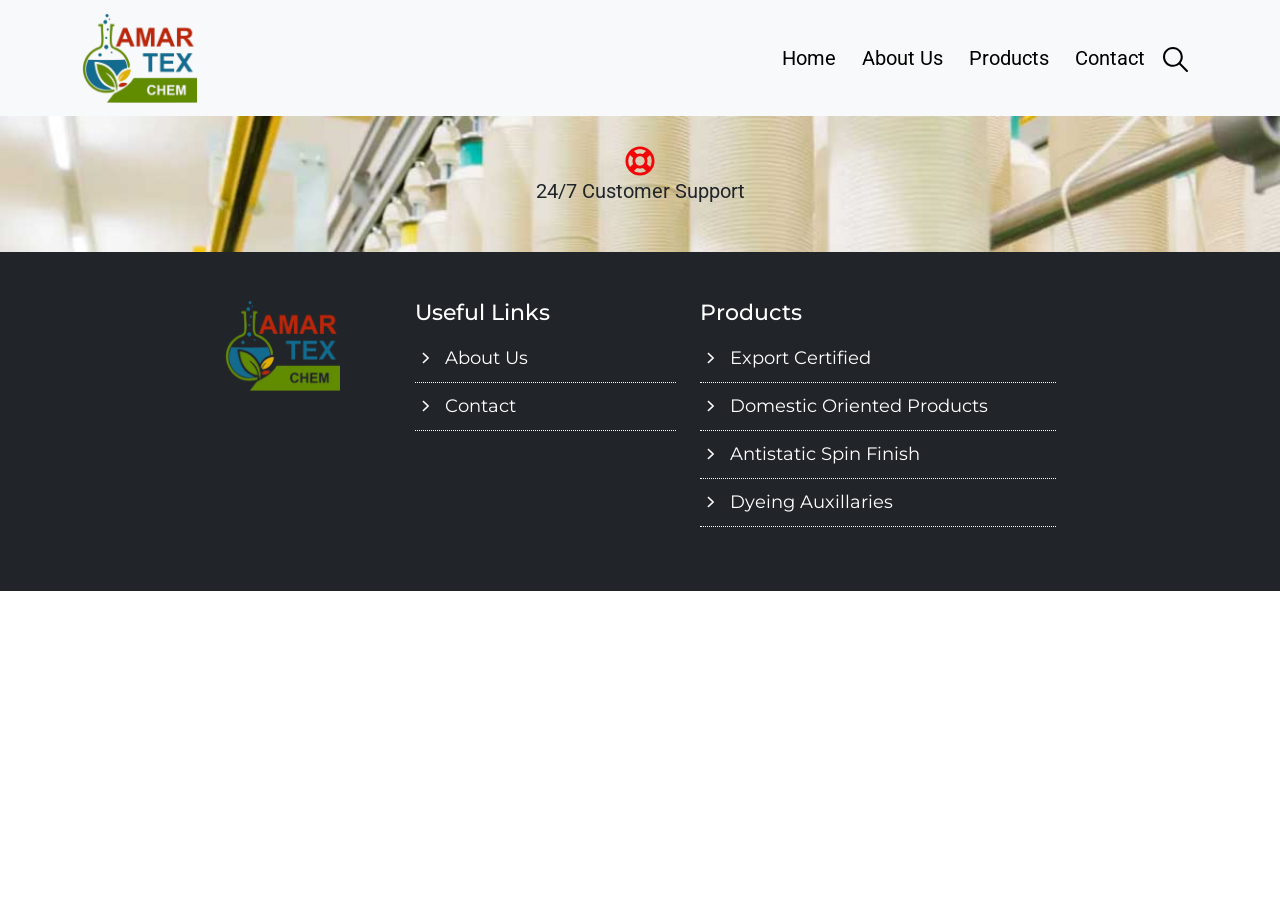
<file: index.html>
<!DOCTYPE html><html lang="en"><head>
  <meta charset="utf-8">
  <title>Amartexchem</title>
  <base href="https://developeranju.github.io/amartexchem/">
  <meta name="viewport" content="width=device-width, initial-scale=1">
  <link rel="icon" type="image/x-icon" href="favicon.ico">
<style>@import"https://fonts.googleapis.com/css2?family=Montserrat:ital,wght@0,100..900;1,100..900&family=Outfit:wght@100..900&display=swap";@import"https://fonts.googleapis.com/css2?family=Montserrat:ital,wght@0,100..900;1,100..900&family=Outfit:wght@100..900&family=Roboto:ital,wght@0,100;0,300;0,400;0,500;0,700;0,900;1,100;1,300;1,400;1,500;1,700;1,900&display=swap";*,body{padding:0;margin:0;font-size:1rem;font-family:Roboto,sans-serif}@charset "UTF-8";:root{--bs-blue:#0d6efd;--bs-indigo:#6610f2;--bs-purple:#6f42c1;--bs-pink:#d63384;--bs-red:#dc3545;--bs-orange:#fd7e14;--bs-yellow:#ffc107;--bs-green:#198754;--bs-teal:#20c997;--bs-cyan:#0dcaf0;--bs-black:#000;--bs-white:#fff;--bs-gray:#6c757d;--bs-gray-dark:#343a40;--bs-gray-100:#f8f9fa;--bs-gray-200:#e9ecef;--bs-gray-300:#dee2e6;--bs-gray-400:#ced4da;--bs-gray-500:#adb5bd;--bs-gray-600:#6c757d;--bs-gray-700:#495057;--bs-gray-800:#343a40;--bs-gray-900:#212529;--bs-primary:#0d6efd;--bs-secondary:#6c757d;--bs-success:#198754;--bs-info:#0dcaf0;--bs-warning:#ffc107;--bs-danger:#dc3545;--bs-light:#f8f9fa;--bs-dark:#212529;--bs-primary-rgb:13,110,253;--bs-secondary-rgb:108,117,125;--bs-success-rgb:25,135,84;--bs-info-rgb:13,202,240;--bs-warning-rgb:255,193,7;--bs-danger-rgb:220,53,69;--bs-light-rgb:248,249,250;--bs-dark-rgb:33,37,41;--bs-primary-text-emphasis:#052c65;--bs-secondary-text-emphasis:#2b2f32;--bs-success-text-emphasis:#0a3622;--bs-info-text-emphasis:#055160;--bs-warning-text-emphasis:#664d03;--bs-danger-text-emphasis:#58151c;--bs-light-text-emphasis:#495057;--bs-dark-text-emphasis:#495057;--bs-primary-bg-subtle:#cfe2ff;--bs-secondary-bg-subtle:#e2e3e5;--bs-success-bg-subtle:#d1e7dd;--bs-info-bg-subtle:#cff4fc;--bs-warning-bg-subtle:#fff3cd;--bs-danger-bg-subtle:#f8d7da;--bs-light-bg-subtle:#fcfcfd;--bs-dark-bg-subtle:#ced4da;--bs-primary-border-subtle:#9ec5fe;--bs-secondary-border-subtle:#c4c8cb;--bs-success-border-subtle:#a3cfbb;--bs-info-border-subtle:#9eeaf9;--bs-warning-border-subtle:#ffe69c;--bs-danger-border-subtle:#f1aeb5;--bs-light-border-subtle:#e9ecef;--bs-dark-border-subtle:#adb5bd;--bs-white-rgb:255,255,255;--bs-black-rgb:0,0,0;--bs-font-sans-serif:system-ui,-apple-system,"Segoe UI",Roboto,"Helvetica Neue","Noto Sans","Liberation Sans",Arial,sans-serif,"Apple Color Emoji","Segoe UI Emoji","Segoe UI Symbol","Noto Color Emoji";--bs-font-monospace:SFMono-Regular,Menlo,Monaco,Consolas,"Liberation Mono","Courier New",monospace;--bs-gradient:linear-gradient(180deg, rgba(255, 255, 255, .15), rgba(255, 255, 255, 0));--bs-body-font-family:var(--bs-font-sans-serif);--bs-body-font-size:1rem;--bs-body-font-weight:400;--bs-body-line-height:1.5;--bs-body-color:#212529;--bs-body-color-rgb:33,37,41;--bs-body-bg:#fff;--bs-body-bg-rgb:255,255,255;--bs-emphasis-color:#000;--bs-emphasis-color-rgb:0,0,0;--bs-secondary-color:rgba(33, 37, 41, .75);--bs-secondary-color-rgb:33,37,41;--bs-secondary-bg:#e9ecef;--bs-secondary-bg-rgb:233,236,239;--bs-tertiary-color:rgba(33, 37, 41, .5);--bs-tertiary-color-rgb:33,37,41;--bs-tertiary-bg:#f8f9fa;--bs-tertiary-bg-rgb:248,249,250;--bs-heading-color:inherit;--bs-link-color:#0d6efd;--bs-link-color-rgb:13,110,253;--bs-link-decoration:underline;--bs-link-hover-color:#0a58ca;--bs-link-hover-color-rgb:10,88,202;--bs-code-color:#d63384;--bs-highlight-color:#212529;--bs-highlight-bg:#fff3cd;--bs-border-width:1px;--bs-border-style:solid;--bs-border-color:#dee2e6;--bs-border-color-translucent:rgba(0, 0, 0, .175);--bs-border-radius:.375rem;--bs-border-radius-sm:.25rem;--bs-border-radius-lg:.5rem;--bs-border-radius-xl:1rem;--bs-border-radius-xxl:2rem;--bs-border-radius-2xl:var(--bs-border-radius-xxl);--bs-border-radius-pill:50rem;--bs-box-shadow:0 .5rem 1rem rgba(0, 0, 0, .15);--bs-box-shadow-sm:0 .125rem .25rem rgba(0, 0, 0, .075);--bs-box-shadow-lg:0 1rem 3rem rgba(0, 0, 0, .175);--bs-box-shadow-inset:inset 0 1px 2px rgba(0, 0, 0, .075);--bs-focus-ring-width:.25rem;--bs-focus-ring-opacity:.25;--bs-focus-ring-color:rgba(13, 110, 253, .25);--bs-form-valid-color:#198754;--bs-form-valid-border-color:#198754;--bs-form-invalid-color:#dc3545;--bs-form-invalid-border-color:#dc3545}*,:after,:before{box-sizing:border-box}@media (prefers-reduced-motion:no-preference){:root{scroll-behavior:smooth}}body{margin:0;font-family:var(--bs-body-font-family);font-size:var(--bs-body-font-size);font-weight:var(--bs-body-font-weight);line-height:var(--bs-body-line-height);color:var(--bs-body-color);text-align:var(--bs-body-text-align);background-color:var(--bs-body-bg);-webkit-text-size-adjust:100%;-webkit-tap-highlight-color:transparent}:root{--bs-breakpoint-xs:0;--bs-breakpoint-sm:576px;--bs-breakpoint-md:768px;--bs-breakpoint-lg:992px;--bs-breakpoint-xl:1200px;--bs-breakpoint-xxl:1400px}</style><link rel="stylesheet" href="styles.6fe66adfaf9a6c93.css" media="print" onload="this.media='all'"><noscript><link rel="stylesheet" href="styles.6fe66adfaf9a6c93.css"></noscript></head>
<body>
  <app-root></app-root>
<script src="runtime.fc539179fad20a26.js" type="module"></script><script src="polyfills.2bab118616ae88a5.js" type="module"></script><script src="scripts.efa57900d25281b3.js" defer></script><script src="main.9dd0ea3203fa55a6.js" type="module"></script>

</body></html>
</file>
<file: styles.6fe66adfaf9a6c93.css>
@import"https://fonts.googleapis.com/css2?family=Montserrat:ital,wght@0,100..900;1,100..900&family=Outfit:wght@100..900&display=swap";@import"https://fonts.googleapis.com/css2?family=Montserrat:ital,wght@0,100..900;1,100..900&family=Outfit:wght@100..900&family=Roboto:ital,wght@0,100;0,300;0,400;0,500;0,700;0,900;1,100;1,300;1,400;1,500;1,700;1,900&display=swap";*,body{padding:0;margin:0;font-size:1rem;font-family:Roboto,sans-serif}ul{list-style:none}a{text-decoration:none!important;color:#000!important}.img_logo{width:115px}@font-face{font-family:Russo One;src:url(RussoOne-Regular.403e3e6282380202.woff2) format("woff2"),url(RussoOne-Regular.8344b2ea99bec476.woff) format("woff");font-weight:400;font-style:normal;font-display:swap}.nav-inner-item{display:none;box-shadow:0 .5rem 2rem #00000026;border-radius:6px;padding:0;position:absolute;top:90%;right:-10px;z-index:1;white-space:nowrap;background-color:#fff}.nav-inner-item li{font-family:Roboto,sans-serif;font-size:18px;padding:10px 20px;border-bottom:1px solid #ddd}.nav-inner-item li:nth-of-type(2) ul{display:none}.nav-inner-item li:hover:nth-of-type(2) ul{display:block;position:absolute;right:-79%;bottom:-50%;padding:0;background:#fff;border-radius:0 10px 10px}.nav-item{font-size:20px;padding:10px 0;margin-right:10px;font-family:Montserrat,sans-serif}.nav_products{position:relative}.nav_products:hover .nav-inner-item{display:block}.search_btn{border:none;background:none}.search_btn img{height:25px}.search_form{display:flex;padding:40px}.hidden{display:none}.search_form{padding:10px;position:absolute;z-index:10;background-color:#fff;bottom:-64px;right:14%;transition:all ease-in 5s}.footer-items h4{color:#fff;font-size:22px;font-family:Montserrat,sans-serif}.footer-items ul li{color:#fff;font-size:18px;text-align:start;font-family:Montserrat,sans-serif;border-bottom:1px dotted #fff;padding:10px 0;display:flex;gap:10px;align-items:center}.footer_banner{background-image:url(footer-banner.cb73384186db4048.jpg);background-size:cover;width:100%}.footer_banner .contact{width:50%;margin:auto;padding:30px;text-align:center}.footer_banner .contact p{font-size:20px;font-family:Roboto,sans-serif}.footer-items ul{padding-left:0}.footer-items ul li:before{content:"";background:url(chevron-right.17b782551bccc8b0.svg) no-repeat center;width:20px;height:20px;display:block;background-size:38%}.scroll-to-top{position:fixed;bottom:20px;right:20px;background-color:#6c757d;color:#fff;font-size:24px;border:none;border-radius:50%;width:50px;height:50px;display:flex;align-items:center;justify-content:center;cursor:pointer;box-shadow:0 2px 10px #0000004d;transition:opacity .3s ease}.scroll-to-top:hover{background-color:#6c757d}.hero_title{position:absolute;transform:translate(-50%,-50%);top:50%;left:35%;width:630px}.hero_heading{padding:8px 0;border-style:double;border-width:3px 0px 3px 0px;border-color:#000;display:inline-block;margin-bottom:15px}.hero_heading span{color:#000;font-size:18px;font-weight:600;text-transform:uppercase;letter-spacing:10px}.hero_heading_default h1{color:#242424db;font-family:"Russo One",Sans-serif;font-size:115px;font-weight:400;text-transform:uppercase;letter-spacing:1px;text-shadow:0px 23px 25px rgba(0,0,0,.3);line-height:.8;padding:10px 0}.sub_heading{font-family:Montserrat,sans-serif;font-weight:700;font-size:58px;margin-bottom:30px}.about_section .about_content{border-radius:10px}.para_heading{font-size:26px;font-family:Roboto,sans-serif;font-weight:500}.about_section p,.whyus_section .whyus_content p,.chooseus_content p,.products_info p{font-family:Roboto,sans-serif;font-weight:400;font-size:20px}.whychooseus_section{background-color:#fbede4}.whychooseus_section .para_heading{font-size:32px;color:#1c4094}.chooseus_content .chooseus_content_start{margin:auto 0;text-align:end}.chooseus_content .chooseus_content_last{margin:auto 0;text-align:start}.explore_btn{text-align:end;padding:30px}.popular_products .product_content .product_details{font-size:25px;font-family:Roboto,sans-serif;padding:10px 0 0;text-align:center}.explore_btn a{font-size:24px}.card-details .card-title{font-size:24px;font-family:Montserrat,sans-serif;font-weight:600}.card-details p{font-size:18px;margin:0}.sub_innerheading{font-family:Montserrat,sans-serif;font-weight:700;font-size:45px;margin-bottom:30px}.export_content .export_info p{font-size:20px}@media (min-width: 991px){.about_section .about_img img:last-child{position:absolute;bottom:0;right:1px;border-bottom-right-radius:30px}.about_section .about_img img:first-child{width:450px;height:300px;border-top-left-radius:30px}.nav-inner-item,.nav-inner-item li:hover:nth-of-type(2) ul{border-top:2px solid #be2509}}@media (max-width: 990px){.about_section .about_img img{width:100%;margin-bottom:10px}.hero_title{left:38%;width:auto;line-height:.5}.hero_heading_default h1{font-size:30px;margin:0}.hero_heading span{font-size:14px;white-space:nowrap;letter-spacing:4px}.hero_heading{margin-bottom:0}.hero_title div strong{line-height:1}.sub_heading{font-size:36px}.para_heading{font-size:22px}.about_section p,.whyus_section .whyus_content p,.chooseus_content p{font-size:16px}.chooseus_content .chooseus_content_start{text-align:start}.explore_btn{padding:10px 30px}.footer_banner .contact{width:auto}.footer-items{text-align:center;margin-bottom:10px}.footer-items img{margin-bottom:10px}.offcanvas.offcanvas-end{width:76%!important}.nav-item{margin-right:0;padding:0}.nav-item a{padding:10px 20px}.nav-item:last-child{display:none}.img_logo{width:80px}}@charset "UTF-8";/*!
* Bootstrap  v5.3.3 (https://getbootstrap.com/)
* Copyright 2011-2024 The Bootstrap Authors
* Licensed under MIT (https://github.com/twbs/bootstrap/blob/main/LICENSE)
*/:root,[data-bs-theme=light]{--bs-blue:#0d6efd;--bs-indigo:#6610f2;--bs-purple:#6f42c1;--bs-pink:#d63384;--bs-red:#dc3545;--bs-orange:#fd7e14;--bs-yellow:#ffc107;--bs-green:#198754;--bs-teal:#20c997;--bs-cyan:#0dcaf0;--bs-black:#000;--bs-white:#fff;--bs-gray:#6c757d;--bs-gray-dark:#343a40;--bs-gray-100:#f8f9fa;--bs-gray-200:#e9ecef;--bs-gray-300:#dee2e6;--bs-gray-400:#ced4da;--bs-gray-500:#adb5bd;--bs-gray-600:#6c757d;--bs-gray-700:#495057;--bs-gray-800:#343a40;--bs-gray-900:#212529;--bs-primary:#0d6efd;--bs-secondary:#6c757d;--bs-success:#198754;--bs-info:#0dcaf0;--bs-warning:#ffc107;--bs-danger:#dc3545;--bs-light:#f8f9fa;--bs-dark:#212529;--bs-primary-rgb:13,110,253;--bs-secondary-rgb:108,117,125;--bs-success-rgb:25,135,84;--bs-info-rgb:13,202,240;--bs-warning-rgb:255,193,7;--bs-danger-rgb:220,53,69;--bs-light-rgb:248,249,250;--bs-dark-rgb:33,37,41;--bs-primary-text-emphasis:#052c65;--bs-secondary-text-emphasis:#2b2f32;--bs-success-text-emphasis:#0a3622;--bs-info-text-emphasis:#055160;--bs-warning-text-emphasis:#664d03;--bs-danger-text-emphasis:#58151c;--bs-light-text-emphasis:#495057;--bs-dark-text-emphasis:#495057;--bs-primary-bg-subtle:#cfe2ff;--bs-secondary-bg-subtle:#e2e3e5;--bs-success-bg-subtle:#d1e7dd;--bs-info-bg-subtle:#cff4fc;--bs-warning-bg-subtle:#fff3cd;--bs-danger-bg-subtle:#f8d7da;--bs-light-bg-subtle:#fcfcfd;--bs-dark-bg-subtle:#ced4da;--bs-primary-border-subtle:#9ec5fe;--bs-secondary-border-subtle:#c4c8cb;--bs-success-border-subtle:#a3cfbb;--bs-info-border-subtle:#9eeaf9;--bs-warning-border-subtle:#ffe69c;--bs-danger-border-subtle:#f1aeb5;--bs-light-border-subtle:#e9ecef;--bs-dark-border-subtle:#adb5bd;--bs-white-rgb:255,255,255;--bs-black-rgb:0,0,0;--bs-font-sans-serif:system-ui,-apple-system,"Segoe UI",Roboto,"Helvetica Neue","Noto Sans","Liberation Sans",Arial,sans-serif,"Apple Color Emoji","Segoe UI Emoji","Segoe UI Symbol","Noto Color Emoji";--bs-font-monospace:SFMono-Regular,Menlo,Monaco,Consolas,"Liberation Mono","Courier New",monospace;--bs-gradient:linear-gradient(180deg, rgba(255, 255, 255, .15), rgba(255, 255, 255, 0));--bs-body-font-family:var(--bs-font-sans-serif);--bs-body-font-size:1rem;--bs-body-font-weight:400;--bs-body-line-height:1.5;--bs-body-color:#212529;--bs-body-color-rgb:33,37,41;--bs-body-bg:#fff;--bs-body-bg-rgb:255,255,255;--bs-emphasis-color:#000;--bs-emphasis-color-rgb:0,0,0;--bs-secondary-color:rgba(33, 37, 41, .75);--bs-secondary-color-rgb:33,37,41;--bs-secondary-bg:#e9ecef;--bs-secondary-bg-rgb:233,236,239;--bs-tertiary-color:rgba(33, 37, 41, .5);--bs-tertiary-color-rgb:33,37,41;--bs-tertiary-bg:#f8f9fa;--bs-tertiary-bg-rgb:248,249,250;--bs-heading-color:inherit;--bs-link-color:#0d6efd;--bs-link-color-rgb:13,110,253;--bs-link-decoration:underline;--bs-link-hover-color:#0a58ca;--bs-link-hover-color-rgb:10,88,202;--bs-code-color:#d63384;--bs-highlight-color:#212529;--bs-highlight-bg:#fff3cd;--bs-border-width:1px;--bs-border-style:solid;--bs-border-color:#dee2e6;--bs-border-color-translucent:rgba(0, 0, 0, .175);--bs-border-radius:.375rem;--bs-border-radius-sm:.25rem;--bs-border-radius-lg:.5rem;--bs-border-radius-xl:1rem;--bs-border-radius-xxl:2rem;--bs-border-radius-2xl:var(--bs-border-radius-xxl);--bs-border-radius-pill:50rem;--bs-box-shadow:0 .5rem 1rem rgba(0, 0, 0, .15);--bs-box-shadow-sm:0 .125rem .25rem rgba(0, 0, 0, .075);--bs-box-shadow-lg:0 1rem 3rem rgba(0, 0, 0, .175);--bs-box-shadow-inset:inset 0 1px 2px rgba(0, 0, 0, .075);--bs-focus-ring-width:.25rem;--bs-focus-ring-opacity:.25;--bs-focus-ring-color:rgba(13, 110, 253, .25);--bs-form-valid-color:#198754;--bs-form-valid-border-color:#198754;--bs-form-invalid-color:#dc3545;--bs-form-invalid-border-color:#dc3545}[data-bs-theme=dark]{color-scheme:dark;--bs-body-color:#dee2e6;--bs-body-color-rgb:222,226,230;--bs-body-bg:#212529;--bs-body-bg-rgb:33,37,41;--bs-emphasis-color:#fff;--bs-emphasis-color-rgb:255,255,255;--bs-secondary-color:rgba(222, 226, 230, .75);--bs-secondary-color-rgb:222,226,230;--bs-secondary-bg:#343a40;--bs-secondary-bg-rgb:52,58,64;--bs-tertiary-color:rgba(222, 226, 230, .5);--bs-tertiary-color-rgb:222,226,230;--bs-tertiary-bg:#2b3035;--bs-tertiary-bg-rgb:43,48,53;--bs-primary-text-emphasis:#6ea8fe;--bs-secondary-text-emphasis:#a7acb1;--bs-success-text-emphasis:#75b798;--bs-info-text-emphasis:#6edff6;--bs-warning-text-emphasis:#ffda6a;--bs-danger-text-emphasis:#ea868f;--bs-light-text-emphasis:#f8f9fa;--bs-dark-text-emphasis:#dee2e6;--bs-primary-bg-subtle:#031633;--bs-secondary-bg-subtle:#161719;--bs-success-bg-subtle:#051b11;--bs-info-bg-subtle:#032830;--bs-warning-bg-subtle:#332701;--bs-danger-bg-subtle:#2c0b0e;--bs-light-bg-subtle:#343a40;--bs-dark-bg-subtle:#1a1d20;--bs-primary-border-subtle:#084298;--bs-secondary-border-subtle:#41464b;--bs-success-border-subtle:#0f5132;--bs-info-border-subtle:#087990;--bs-warning-border-subtle:#997404;--bs-danger-border-subtle:#842029;--bs-light-border-subtle:#495057;--bs-dark-border-subtle:#343a40;--bs-heading-color:inherit;--bs-link-color:#6ea8fe;--bs-link-hover-color:#8bb9fe;--bs-link-color-rgb:110,168,254;--bs-link-hover-color-rgb:139,185,254;--bs-code-color:#e685b5;--bs-highlight-color:#dee2e6;--bs-highlight-bg:#664d03;--bs-border-color:#495057;--bs-border-color-translucent:rgba(255, 255, 255, .15);--bs-form-valid-color:#75b798;--bs-form-valid-border-color:#75b798;--bs-form-invalid-color:#ea868f;--bs-form-invalid-border-color:#ea868f}*,:after,:before{box-sizing:border-box}@media (prefers-reduced-motion:no-preference){:root{scroll-behavior:smooth}}body{margin:0;font-family:var(--bs-body-font-family);font-size:var(--bs-body-font-size);font-weight:var(--bs-body-font-weight);line-height:var(--bs-body-line-height);color:var(--bs-body-color);text-align:var(--bs-body-text-align);background-color:var(--bs-body-bg);-webkit-text-size-adjust:100%;-webkit-tap-highlight-color:transparent}hr{margin:1rem 0;color:inherit;border:0;border-top:var(--bs-border-width) solid;opacity:.25}.h1,.h2,.h3,.h4,.h5,.h6,h1,h2,h3,h4,h5,h6{margin-top:0;margin-bottom:.5rem;font-weight:500;line-height:1.2;color:var(--bs-heading-color)}.h1,h1{font-size:calc(1.375rem + 1.5vw)}@media (min-width:1200px){.h1,h1{font-size:2.5rem}}.h2,h2{font-size:calc(1.325rem + .9vw)}@media (min-width:1200px){.h2,h2{font-size:2rem}}.h3,h3{font-size:calc(1.3rem + .6vw)}@media (min-width:1200px){.h3,h3{font-size:1.75rem}}.h4,h4{font-size:calc(1.275rem + .3vw)}@media (min-width:1200px){.h4,h4{font-size:1.5rem}}.h5,h5{font-size:1.25rem}.h6,h6{font-size:1rem}p{margin-top:0;margin-bottom:1rem}abbr[title]{-webkit-text-decoration:underline dotted;text-decoration:underline dotted;cursor:help;-webkit-text-decoration-skip-ink:none;text-decoration-skip-ink:none}address{margin-bottom:1rem;font-style:normal;line-height:inherit}ol,ul{padding-left:2rem}dl,ol,ul{margin-top:0;margin-bottom:1rem}ol ol,ol ul,ul ol,ul ul{margin-bottom:0}dt{font-weight:700}dd{margin-bottom:.5rem;margin-left:0}blockquote{margin:0 0 1rem}b,strong{font-weight:bolder}.small,small{font-size:.875em}.mark,mark{padding:.1875em;color:var(--bs-highlight-color);background-color:var(--bs-highlight-bg)}sub,sup{position:relative;font-size:.75em;line-height:0;vertical-align:baseline}sub{bottom:-.25em}sup{top:-.5em}a{color:rgba(var(--bs-link-color-rgb),var(--bs-link-opacity,1));text-decoration:underline}a:hover{--bs-link-color-rgb:var(--bs-link-hover-color-rgb)}a:not([href]):not([class]),a:not([href]):not([class]):hover{color:inherit;text-decoration:none}code,kbd,pre,samp{font-family:var(--bs-font-monospace);font-size:1em}pre{display:block;margin-top:0;margin-bottom:1rem;overflow:auto;font-size:.875em}pre code{font-size:inherit;color:inherit;word-break:normal}code{font-size:.875em;color:var(--bs-code-color);word-wrap:break-word}a>code{color:inherit}kbd{padding:.1875rem .375rem;font-size:.875em;color:var(--bs-body-bg);background-color:var(--bs-body-color);border-radius:.25rem}kbd kbd{padding:0;font-size:1em}figure{margin:0 0 1rem}img,svg{vertical-align:middle}table{caption-side:bottom;border-collapse:collapse}caption{padding-top:.5rem;padding-bottom:.5rem;color:var(--bs-secondary-color);text-align:left}th{text-align:inherit;text-align:-webkit-match-parent}tbody,td,tfoot,th,thead,tr{border-color:inherit;border-style:solid;border-width:0}label{display:inline-block}button{border-radius:0}button:focus:not(:focus-visible){outline:0}button,input,optgroup,select,textarea{margin:0;font-family:inherit;font-size:inherit;line-height:inherit}button,select{text-transform:none}[role=button]{cursor:pointer}select{word-wrap:normal}select:disabled{opacity:1}[list]:not([type=date]):not([type=datetime-local]):not([type=month]):not([type=week]):not([type=time])::-webkit-calendar-picker-indicator{display:none!important}[type=button],[type=reset],[type=submit],button{-webkit-appearance:button}[type=button]:not(:disabled),[type=reset]:not(:disabled),[type=submit]:not(:disabled),button:not(:disabled){cursor:pointer}::-moz-focus-inner{padding:0;border-style:none}textarea{resize:vertical}fieldset{min-width:0;padding:0;margin:0;border:0}legend{float:left;width:100%;padding:0;margin-bottom:.5rem;font-size:calc(1.275rem + .3vw);line-height:inherit}@media (min-width:1200px){legend{font-size:1.5rem}}legend+*{clear:left}::-webkit-datetime-edit-day-field,::-webkit-datetime-edit-fields-wrapper,::-webkit-datetime-edit-hour-field,::-webkit-datetime-edit-minute,::-webkit-datetime-edit-month-field,::-webkit-datetime-edit-text,::-webkit-datetime-edit-year-field{padding:0}::-webkit-inner-spin-button{height:auto}[type=search]{-webkit-appearance:textfield;outline-offset:-2px}::-webkit-search-decoration{-webkit-appearance:none}::-webkit-color-swatch-wrapper{padding:0}::file-selector-button{font:inherit;-webkit-appearance:button}output{display:inline-block}iframe{border:0}summary{display:list-item;cursor:pointer}progress{vertical-align:baseline}[hidden]{display:none!important}.lead{font-size:1.25rem;font-weight:300}.display-1{font-size:calc(1.625rem + 4.5vw);font-weight:300;line-height:1.2}@media (min-width:1200px){.display-1{font-size:5rem}}.display-2{font-size:calc(1.575rem + 3.9vw);font-weight:300;line-height:1.2}@media (min-width:1200px){.display-2{font-size:4.5rem}}.display-3{font-size:calc(1.525rem + 3.3vw);font-weight:300;line-height:1.2}@media (min-width:1200px){.display-3{font-size:4rem}}.display-4{font-size:calc(1.475rem + 2.7vw);font-weight:300;line-height:1.2}@media (min-width:1200px){.display-4{font-size:3.5rem}}.display-5{font-size:calc(1.425rem + 2.1vw);font-weight:300;line-height:1.2}@media (min-width:1200px){.display-5{font-size:3rem}}.display-6{font-size:calc(1.375rem + 1.5vw);font-weight:300;line-height:1.2}@media (min-width:1200px){.display-6{font-size:2.5rem}}.list-unstyled,.list-inline{padding-left:0;list-style:none}.list-inline-item{display:inline-block}.list-inline-item:not(:last-child){margin-right:.5rem}.initialism{font-size:.875em;text-transform:uppercase}.blockquote{margin-bottom:1rem;font-size:1.25rem}.blockquote>:last-child{margin-bottom:0}.blockquote-footer{margin-top:-1rem;margin-bottom:1rem;font-size:.875em;color:#6c757d}.blockquote-footer:before{content:"\2014\a0"}.img-fluid{max-width:100%;height:auto}.img-thumbnail{padding:.25rem;background-color:var(--bs-body-bg);border:var(--bs-border-width) solid var(--bs-border-color);border-radius:var(--bs-border-radius);max-width:100%;height:auto}.figure{display:inline-block}.figure-img{margin-bottom:.5rem;line-height:1}.figure-caption{font-size:.875em;color:var(--bs-secondary-color)}.container,.container-fluid,.container-lg,.container-md,.container-sm,.container-xl,.container-xxl{--bs-gutter-x:1.5rem;--bs-gutter-y:0;width:100%;padding-right:calc(var(--bs-gutter-x) * .5);padding-left:calc(var(--bs-gutter-x) * .5);margin-right:auto;margin-left:auto}@media (min-width:576px){.container,.container-sm{max-width:540px}}@media (min-width:768px){.container,.container-md,.container-sm{max-width:720px}}@media (min-width:992px){.container,.container-lg,.container-md,.container-sm{max-width:960px}}@media (min-width:1200px){.container,.container-lg,.container-md,.container-sm,.container-xl{max-width:1140px}}@media (min-width:1400px){.container,.container-lg,.container-md,.container-sm,.container-xl,.container-xxl{max-width:1320px}}:root{--bs-breakpoint-xs:0;--bs-breakpoint-sm:576px;--bs-breakpoint-md:768px;--bs-breakpoint-lg:992px;--bs-breakpoint-xl:1200px;--bs-breakpoint-xxl:1400px}.row{--bs-gutter-x:1.5rem;--bs-gutter-y:0;display:flex;flex-wrap:wrap;margin-top:calc(-1 * var(--bs-gutter-y));margin-right:calc(-.5 * var(--bs-gutter-x));margin-left:calc(-.5 * var(--bs-gutter-x))}.row>*{flex-shrink:0;width:100%;max-width:100%;padding-right:calc(var(--bs-gutter-x) * .5);padding-left:calc(var(--bs-gutter-x) * .5);margin-top:var(--bs-gutter-y)}.col{flex:1 0 0%}.row-cols-auto>*{flex:0 0 auto;width:auto}.row-cols-1>*{flex:0 0 auto;width:100%}.row-cols-2>*{flex:0 0 auto;width:50%}.row-cols-3>*{flex:0 0 auto;width:33.33333333%}.row-cols-4>*{flex:0 0 auto;width:25%}.row-cols-5>*{flex:0 0 auto;width:20%}.row-cols-6>*{flex:0 0 auto;width:16.66666667%}.col-auto{flex:0 0 auto;width:auto}.col-1{flex:0 0 auto;width:8.33333333%}.col-2{flex:0 0 auto;width:16.66666667%}.col-3{flex:0 0 auto;width:25%}.col-4{flex:0 0 auto;width:33.33333333%}.col-5{flex:0 0 auto;width:41.66666667%}.col-6{flex:0 0 auto;width:50%}.col-7{flex:0 0 auto;width:58.33333333%}.col-8{flex:0 0 auto;width:66.66666667%}.col-9{flex:0 0 auto;width:75%}.col-10{flex:0 0 auto;width:83.33333333%}.col-11{flex:0 0 auto;width:91.66666667%}.col-12{flex:0 0 auto;width:100%}.offset-1{margin-left:8.33333333%}.offset-2{margin-left:16.66666667%}.offset-3{margin-left:25%}.offset-4{margin-left:33.33333333%}.offset-5{margin-left:41.66666667%}.offset-6{margin-left:50%}.offset-7{margin-left:58.33333333%}.offset-8{margin-left:66.66666667%}.offset-9{margin-left:75%}.offset-10{margin-left:83.33333333%}.offset-11{margin-left:91.66666667%}.g-0,.gx-0{--bs-gutter-x:0}.g-0,.gy-0{--bs-gutter-y:0}.g-1,.gx-1{--bs-gutter-x:.25rem}.g-1,.gy-1{--bs-gutter-y:.25rem}.g-2,.gx-2{--bs-gutter-x:.5rem}.g-2,.gy-2{--bs-gutter-y:.5rem}.g-3,.gx-3{--bs-gutter-x:1rem}.g-3,.gy-3{--bs-gutter-y:1rem}.g-4,.gx-4{--bs-gutter-x:1.5rem}.g-4,.gy-4{--bs-gutter-y:1.5rem}.g-5,.gx-5{--bs-gutter-x:3rem}.g-5,.gy-5{--bs-gutter-y:3rem}@media (min-width:576px){.col-sm{flex:1 0 0%}.row-cols-sm-auto>*{flex:0 0 auto;width:auto}.row-cols-sm-1>*{flex:0 0 auto;width:100%}.row-cols-sm-2>*{flex:0 0 auto;width:50%}.row-cols-sm-3>*{flex:0 0 auto;width:33.33333333%}.row-cols-sm-4>*{flex:0 0 auto;width:25%}.row-cols-sm-5>*{flex:0 0 auto;width:20%}.row-cols-sm-6>*{flex:0 0 auto;width:16.66666667%}.col-sm-auto{flex:0 0 auto;width:auto}.col-sm-1{flex:0 0 auto;width:8.33333333%}.col-sm-2{flex:0 0 auto;width:16.66666667%}.col-sm-3{flex:0 0 auto;width:25%}.col-sm-4{flex:0 0 auto;width:33.33333333%}.col-sm-5{flex:0 0 auto;width:41.66666667%}.col-sm-6{flex:0 0 auto;width:50%}.col-sm-7{flex:0 0 auto;width:58.33333333%}.col-sm-8{flex:0 0 auto;width:66.66666667%}.col-sm-9{flex:0 0 auto;width:75%}.col-sm-10{flex:0 0 auto;width:83.33333333%}.col-sm-11{flex:0 0 auto;width:91.66666667%}.col-sm-12{flex:0 0 auto;width:100%}.offset-sm-0{margin-left:0}.offset-sm-1{margin-left:8.33333333%}.offset-sm-2{margin-left:16.66666667%}.offset-sm-3{margin-left:25%}.offset-sm-4{margin-left:33.33333333%}.offset-sm-5{margin-left:41.66666667%}.offset-sm-6{margin-left:50%}.offset-sm-7{margin-left:58.33333333%}.offset-sm-8{margin-left:66.66666667%}.offset-sm-9{margin-left:75%}.offset-sm-10{margin-left:83.33333333%}.offset-sm-11{margin-left:91.66666667%}.g-sm-0,.gx-sm-0{--bs-gutter-x:0}.g-sm-0,.gy-sm-0{--bs-gutter-y:0}.g-sm-1,.gx-sm-1{--bs-gutter-x:.25rem}.g-sm-1,.gy-sm-1{--bs-gutter-y:.25rem}.g-sm-2,.gx-sm-2{--bs-gutter-x:.5rem}.g-sm-2,.gy-sm-2{--bs-gutter-y:.5rem}.g-sm-3,.gx-sm-3{--bs-gutter-x:1rem}.g-sm-3,.gy-sm-3{--bs-gutter-y:1rem}.g-sm-4,.gx-sm-4{--bs-gutter-x:1.5rem}.g-sm-4,.gy-sm-4{--bs-gutter-y:1.5rem}.g-sm-5,.gx-sm-5{--bs-gutter-x:3rem}.g-sm-5,.gy-sm-5{--bs-gutter-y:3rem}}@media (min-width:768px){.col-md{flex:1 0 0%}.row-cols-md-auto>*{flex:0 0 auto;width:auto}.row-cols-md-1>*{flex:0 0 auto;width:100%}.row-cols-md-2>*{flex:0 0 auto;width:50%}.row-cols-md-3>*{flex:0 0 auto;width:33.33333333%}.row-cols-md-4>*{flex:0 0 auto;width:25%}.row-cols-md-5>*{flex:0 0 auto;width:20%}.row-cols-md-6>*{flex:0 0 auto;width:16.66666667%}.col-md-auto{flex:0 0 auto;width:auto}.col-md-1{flex:0 0 auto;width:8.33333333%}.col-md-2{flex:0 0 auto;width:16.66666667%}.col-md-3{flex:0 0 auto;width:25%}.col-md-4{flex:0 0 auto;width:33.33333333%}.col-md-5{flex:0 0 auto;width:41.66666667%}.col-md-6{flex:0 0 auto;width:50%}.col-md-7{flex:0 0 auto;width:58.33333333%}.col-md-8{flex:0 0 auto;width:66.66666667%}.col-md-9{flex:0 0 auto;width:75%}.col-md-10{flex:0 0 auto;width:83.33333333%}.col-md-11{flex:0 0 auto;width:91.66666667%}.col-md-12{flex:0 0 auto;width:100%}.offset-md-0{margin-left:0}.offset-md-1{margin-left:8.33333333%}.offset-md-2{margin-left:16.66666667%}.offset-md-3{margin-left:25%}.offset-md-4{margin-left:33.33333333%}.offset-md-5{margin-left:41.66666667%}.offset-md-6{margin-left:50%}.offset-md-7{margin-left:58.33333333%}.offset-md-8{margin-left:66.66666667%}.offset-md-9{margin-left:75%}.offset-md-10{margin-left:83.33333333%}.offset-md-11{margin-left:91.66666667%}.g-md-0,.gx-md-0{--bs-gutter-x:0}.g-md-0,.gy-md-0{--bs-gutter-y:0}.g-md-1,.gx-md-1{--bs-gutter-x:.25rem}.g-md-1,.gy-md-1{--bs-gutter-y:.25rem}.g-md-2,.gx-md-2{--bs-gutter-x:.5rem}.g-md-2,.gy-md-2{--bs-gutter-y:.5rem}.g-md-3,.gx-md-3{--bs-gutter-x:1rem}.g-md-3,.gy-md-3{--bs-gutter-y:1rem}.g-md-4,.gx-md-4{--bs-gutter-x:1.5rem}.g-md-4,.gy-md-4{--bs-gutter-y:1.5rem}.g-md-5,.gx-md-5{--bs-gutter-x:3rem}.g-md-5,.gy-md-5{--bs-gutter-y:3rem}}@media (min-width:992px){.col-lg{flex:1 0 0%}.row-cols-lg-auto>*{flex:0 0 auto;width:auto}.row-cols-lg-1>*{flex:0 0 auto;width:100%}.row-cols-lg-2>*{flex:0 0 auto;width:50%}.row-cols-lg-3>*{flex:0 0 auto;width:33.33333333%}.row-cols-lg-4>*{flex:0 0 auto;width:25%}.row-cols-lg-5>*{flex:0 0 auto;width:20%}.row-cols-lg-6>*{flex:0 0 auto;width:16.66666667%}.col-lg-auto{flex:0 0 auto;width:auto}.col-lg-1{flex:0 0 auto;width:8.33333333%}.col-lg-2{flex:0 0 auto;width:16.66666667%}.col-lg-3{flex:0 0 auto;width:25%}.col-lg-4{flex:0 0 auto;width:33.33333333%}.col-lg-5{flex:0 0 auto;width:41.66666667%}.col-lg-6{flex:0 0 auto;width:50%}.col-lg-7{flex:0 0 auto;width:58.33333333%}.col-lg-8{flex:0 0 auto;width:66.66666667%}.col-lg-9{flex:0 0 auto;width:75%}.col-lg-10{flex:0 0 auto;width:83.33333333%}.col-lg-11{flex:0 0 auto;width:91.66666667%}.col-lg-12{flex:0 0 auto;width:100%}.offset-lg-0{margin-left:0}.offset-lg-1{margin-left:8.33333333%}.offset-lg-2{margin-left:16.66666667%}.offset-lg-3{margin-left:25%}.offset-lg-4{margin-left:33.33333333%}.offset-lg-5{margin-left:41.66666667%}.offset-lg-6{margin-left:50%}.offset-lg-7{margin-left:58.33333333%}.offset-lg-8{margin-left:66.66666667%}.offset-lg-9{margin-left:75%}.offset-lg-10{margin-left:83.33333333%}.offset-lg-11{margin-left:91.66666667%}.g-lg-0,.gx-lg-0{--bs-gutter-x:0}.g-lg-0,.gy-lg-0{--bs-gutter-y:0}.g-lg-1,.gx-lg-1{--bs-gutter-x:.25rem}.g-lg-1,.gy-lg-1{--bs-gutter-y:.25rem}.g-lg-2,.gx-lg-2{--bs-gutter-x:.5rem}.g-lg-2,.gy-lg-2{--bs-gutter-y:.5rem}.g-lg-3,.gx-lg-3{--bs-gutter-x:1rem}.g-lg-3,.gy-lg-3{--bs-gutter-y:1rem}.g-lg-4,.gx-lg-4{--bs-gutter-x:1.5rem}.g-lg-4,.gy-lg-4{--bs-gutter-y:1.5rem}.g-lg-5,.gx-lg-5{--bs-gutter-x:3rem}.g-lg-5,.gy-lg-5{--bs-gutter-y:3rem}}@media (min-width:1200px){.col-xl{flex:1 0 0%}.row-cols-xl-auto>*{flex:0 0 auto;width:auto}.row-cols-xl-1>*{flex:0 0 auto;width:100%}.row-cols-xl-2>*{flex:0 0 auto;width:50%}.row-cols-xl-3>*{flex:0 0 auto;width:33.33333333%}.row-cols-xl-4>*{flex:0 0 auto;width:25%}.row-cols-xl-5>*{flex:0 0 auto;width:20%}.row-cols-xl-6>*{flex:0 0 auto;width:16.66666667%}.col-xl-auto{flex:0 0 auto;width:auto}.col-xl-1{flex:0 0 auto;width:8.33333333%}.col-xl-2{flex:0 0 auto;width:16.66666667%}.col-xl-3{flex:0 0 auto;width:25%}.col-xl-4{flex:0 0 auto;width:33.33333333%}.col-xl-5{flex:0 0 auto;width:41.66666667%}.col-xl-6{flex:0 0 auto;width:50%}.col-xl-7{flex:0 0 auto;width:58.33333333%}.col-xl-8{flex:0 0 auto;width:66.66666667%}.col-xl-9{flex:0 0 auto;width:75%}.col-xl-10{flex:0 0 auto;width:83.33333333%}.col-xl-11{flex:0 0 auto;width:91.66666667%}.col-xl-12{flex:0 0 auto;width:100%}.offset-xl-0{margin-left:0}.offset-xl-1{margin-left:8.33333333%}.offset-xl-2{margin-left:16.66666667%}.offset-xl-3{margin-left:25%}.offset-xl-4{margin-left:33.33333333%}.offset-xl-5{margin-left:41.66666667%}.offset-xl-6{margin-left:50%}.offset-xl-7{margin-left:58.33333333%}.offset-xl-8{margin-left:66.66666667%}.offset-xl-9{margin-left:75%}.offset-xl-10{margin-left:83.33333333%}.offset-xl-11{margin-left:91.66666667%}.g-xl-0,.gx-xl-0{--bs-gutter-x:0}.g-xl-0,.gy-xl-0{--bs-gutter-y:0}.g-xl-1,.gx-xl-1{--bs-gutter-x:.25rem}.g-xl-1,.gy-xl-1{--bs-gutter-y:.25rem}.g-xl-2,.gx-xl-2{--bs-gutter-x:.5rem}.g-xl-2,.gy-xl-2{--bs-gutter-y:.5rem}.g-xl-3,.gx-xl-3{--bs-gutter-x:1rem}.g-xl-3,.gy-xl-3{--bs-gutter-y:1rem}.g-xl-4,.gx-xl-4{--bs-gutter-x:1.5rem}.g-xl-4,.gy-xl-4{--bs-gutter-y:1.5rem}.g-xl-5,.gx-xl-5{--bs-gutter-x:3rem}.g-xl-5,.gy-xl-5{--bs-gutter-y:3rem}}@media (min-width:1400px){.col-xxl{flex:1 0 0%}.row-cols-xxl-auto>*{flex:0 0 auto;width:auto}.row-cols-xxl-1>*{flex:0 0 auto;width:100%}.row-cols-xxl-2>*{flex:0 0 auto;width:50%}.row-cols-xxl-3>*{flex:0 0 auto;width:33.33333333%}.row-cols-xxl-4>*{flex:0 0 auto;width:25%}.row-cols-xxl-5>*{flex:0 0 auto;width:20%}.row-cols-xxl-6>*{flex:0 0 auto;width:16.66666667%}.col-xxl-auto{flex:0 0 auto;width:auto}.col-xxl-1{flex:0 0 auto;width:8.33333333%}.col-xxl-2{flex:0 0 auto;width:16.66666667%}.col-xxl-3{flex:0 0 auto;width:25%}.col-xxl-4{flex:0 0 auto;width:33.33333333%}.col-xxl-5{flex:0 0 auto;width:41.66666667%}.col-xxl-6{flex:0 0 auto;width:50%}.col-xxl-7{flex:0 0 auto;width:58.33333333%}.col-xxl-8{flex:0 0 auto;width:66.66666667%}.col-xxl-9{flex:0 0 auto;width:75%}.col-xxl-10{flex:0 0 auto;width:83.33333333%}.col-xxl-11{flex:0 0 auto;width:91.66666667%}.col-xxl-12{flex:0 0 auto;width:100%}.offset-xxl-0{margin-left:0}.offset-xxl-1{margin-left:8.33333333%}.offset-xxl-2{margin-left:16.66666667%}.offset-xxl-3{margin-left:25%}.offset-xxl-4{margin-left:33.33333333%}.offset-xxl-5{margin-left:41.66666667%}.offset-xxl-6{margin-left:50%}.offset-xxl-7{margin-left:58.33333333%}.offset-xxl-8{margin-left:66.66666667%}.offset-xxl-9{margin-left:75%}.offset-xxl-10{margin-left:83.33333333%}.offset-xxl-11{margin-left:91.66666667%}.g-xxl-0,.gx-xxl-0{--bs-gutter-x:0}.g-xxl-0,.gy-xxl-0{--bs-gutter-y:0}.g-xxl-1,.gx-xxl-1{--bs-gutter-x:.25rem}.g-xxl-1,.gy-xxl-1{--bs-gutter-y:.25rem}.g-xxl-2,.gx-xxl-2{--bs-gutter-x:.5rem}.g-xxl-2,.gy-xxl-2{--bs-gutter-y:.5rem}.g-xxl-3,.gx-xxl-3{--bs-gutter-x:1rem}.g-xxl-3,.gy-xxl-3{--bs-gutter-y:1rem}.g-xxl-4,.gx-xxl-4{--bs-gutter-x:1.5rem}.g-xxl-4,.gy-xxl-4{--bs-gutter-y:1.5rem}.g-xxl-5,.gx-xxl-5{--bs-gutter-x:3rem}.g-xxl-5,.gy-xxl-5{--bs-gutter-y:3rem}}.table{--bs-table-color-type:initial;--bs-table-bg-type:initial;--bs-table-color-state:initial;--bs-table-bg-state:initial;--bs-table-color:var(--bs-emphasis-color);--bs-table-bg:var(--bs-body-bg);--bs-table-border-color:var(--bs-border-color);--bs-table-accent-bg:transparent;--bs-table-striped-color:var(--bs-emphasis-color);--bs-table-striped-bg:rgba(var(--bs-emphasis-color-rgb), .05);--bs-table-active-color:var(--bs-emphasis-color);--bs-table-active-bg:rgba(var(--bs-emphasis-color-rgb), .1);--bs-table-hover-color:var(--bs-emphasis-color);--bs-table-hover-bg:rgba(var(--bs-emphasis-color-rgb), .075);width:100%;margin-bottom:1rem;vertical-align:top;border-color:var(--bs-table-border-color)}.table>:not(caption)>*>*{padding:.5rem;color:var(--bs-table-color-state,var(--bs-table-color-type,var(--bs-table-color)));background-color:var(--bs-table-bg);border-bottom-width:var(--bs-border-width);box-shadow:inset 0 0 0 9999px var(--bs-table-bg-state,var(--bs-table-bg-type,var(--bs-table-accent-bg)))}.table>tbody{vertical-align:inherit}.table>thead{vertical-align:bottom}.table-group-divider{border-top:calc(var(--bs-border-width) * 2) solid currentcolor}.caption-top{caption-side:top}.table-sm>:not(caption)>*>*{padding:.25rem}.table-bordered>:not(caption)>*{border-width:var(--bs-border-width) 0}.table-bordered>:not(caption)>*>*{border-width:0 var(--bs-border-width)}.table-borderless>:not(caption)>*>*{border-bottom-width:0}.table-borderless>:not(:first-child){border-top-width:0}.table-striped>tbody>tr:nth-of-type(odd)>*{--bs-table-color-type:var(--bs-table-striped-color);--bs-table-bg-type:var(--bs-table-striped-bg)}.table-striped-columns>:not(caption)>tr>:nth-child(2n){--bs-table-color-type:var(--bs-table-striped-color);--bs-table-bg-type:var(--bs-table-striped-bg)}.table-active{--bs-table-color-state:var(--bs-table-active-color);--bs-table-bg-state:var(--bs-table-active-bg)}.table-hover>tbody>tr:hover>*{--bs-table-color-state:var(--bs-table-hover-color);--bs-table-bg-state:var(--bs-table-hover-bg)}.table-primary{--bs-table-color:#000;--bs-table-bg:#cfe2ff;--bs-table-border-color:#a6b5cc;--bs-table-striped-bg:#c5d7f2;--bs-table-striped-color:#000;--bs-table-active-bg:#bacbe6;--bs-table-active-color:#000;--bs-table-hover-bg:#bfd1ec;--bs-table-hover-color:#000;color:var(--bs-table-color);border-color:var(--bs-table-border-color)}.table-secondary{--bs-table-color:#000;--bs-table-bg:#e2e3e5;--bs-table-border-color:#b5b6b7;--bs-table-striped-bg:#d7d8da;--bs-table-striped-color:#000;--bs-table-active-bg:#cbccce;--bs-table-active-color:#000;--bs-table-hover-bg:#d1d2d4;--bs-table-hover-color:#000;color:var(--bs-table-color);border-color:var(--bs-table-border-color)}.table-success{--bs-table-color:#000;--bs-table-bg:#d1e7dd;--bs-table-border-color:#a7b9b1;--bs-table-striped-bg:#c7dbd2;--bs-table-striped-color:#000;--bs-table-active-bg:#bcd0c7;--bs-table-active-color:#000;--bs-table-hover-bg:#c1d6cc;--bs-table-hover-color:#000;color:var(--bs-table-color);border-color:var(--bs-table-border-color)}.table-info{--bs-table-color:#000;--bs-table-bg:#cff4fc;--bs-table-border-color:#a6c3ca;--bs-table-striped-bg:#c5e8ef;--bs-table-striped-color:#000;--bs-table-active-bg:#badce3;--bs-table-active-color:#000;--bs-table-hover-bg:#bfe2e9;--bs-table-hover-color:#000;color:var(--bs-table-color);border-color:var(--bs-table-border-color)}.table-warning{--bs-table-color:#000;--bs-table-bg:#fff3cd;--bs-table-border-color:#ccc2a4;--bs-table-striped-bg:#f2e7c3;--bs-table-striped-color:#000;--bs-table-active-bg:#e6dbb9;--bs-table-active-color:#000;--bs-table-hover-bg:#ece1be;--bs-table-hover-color:#000;color:var(--bs-table-color);border-color:var(--bs-table-border-color)}.table-danger{--bs-table-color:#000;--bs-table-bg:#f8d7da;--bs-table-border-color:#c6acae;--bs-table-striped-bg:#eccccf;--bs-table-striped-color:#000;--bs-table-active-bg:#dfc2c4;--bs-table-active-color:#000;--bs-table-hover-bg:#e5c7ca;--bs-table-hover-color:#000;color:var(--bs-table-color);border-color:var(--bs-table-border-color)}.table-light{--bs-table-color:#000;--bs-table-bg:#f8f9fa;--bs-table-border-color:#c6c7c8;--bs-table-striped-bg:#ecedee;--bs-table-striped-color:#000;--bs-table-active-bg:#dfe0e1;--bs-table-active-color:#000;--bs-table-hover-bg:#e5e6e7;--bs-table-hover-color:#000;color:var(--bs-table-color);border-color:var(--bs-table-border-color)}.table-dark{--bs-table-color:#fff;--bs-table-bg:#212529;--bs-table-border-color:#4d5154;--bs-table-striped-bg:#2c3034;--bs-table-striped-color:#fff;--bs-table-active-bg:#373b3e;--bs-table-active-color:#fff;--bs-table-hover-bg:#323539;--bs-table-hover-color:#fff;color:var(--bs-table-color);border-color:var(--bs-table-border-color)}.table-responsive{overflow-x:auto;-webkit-overflow-scrolling:touch}@media (max-width:575.98px){.table-responsive-sm{overflow-x:auto;-webkit-overflow-scrolling:touch}}@media (max-width:767.98px){.table-responsive-md{overflow-x:auto;-webkit-overflow-scrolling:touch}}@media (max-width:991.98px){.table-responsive-lg{overflow-x:auto;-webkit-overflow-scrolling:touch}}@media (max-width:1199.98px){.table-responsive-xl{overflow-x:auto;-webkit-overflow-scrolling:touch}}@media (max-width:1399.98px){.table-responsive-xxl{overflow-x:auto;-webkit-overflow-scrolling:touch}}.form-label{margin-bottom:.5rem}.col-form-label{padding-top:calc(.375rem + var(--bs-border-width));padding-bottom:calc(.375rem + var(--bs-border-width));margin-bottom:0;font-size:inherit;line-height:1.5}.col-form-label-lg{padding-top:calc(.5rem + var(--bs-border-width));padding-bottom:calc(.5rem + var(--bs-border-width));font-size:1.25rem}.col-form-label-sm{padding-top:calc(.25rem + var(--bs-border-width));padding-bottom:calc(.25rem + var(--bs-border-width));font-size:.875rem}.form-text{margin-top:.25rem;font-size:.875em;color:var(--bs-secondary-color)}.form-control{display:block;width:100%;padding:.375rem .75rem;font-size:1rem;font-weight:400;line-height:1.5;color:var(--bs-body-color);appearance:none;background-color:var(--bs-body-bg);background-clip:padding-box;border:var(--bs-border-width) solid var(--bs-border-color);border-radius:var(--bs-border-radius);transition:border-color .15s ease-in-out,box-shadow .15s ease-in-out}@media (prefers-reduced-motion:reduce){.form-control{transition:none}}.form-control[type=file]{overflow:hidden}.form-control[type=file]:not(:disabled):not([readonly]){cursor:pointer}.form-control:focus{color:var(--bs-body-color);background-color:var(--bs-body-bg);border-color:#86b7fe;outline:0;box-shadow:0 0 0 .25rem #0d6efd40}.form-control::-webkit-date-and-time-value{min-width:85px;height:1.5em;margin:0}.form-control::-webkit-datetime-edit{display:block;padding:0}.form-control::placeholder{color:var(--bs-secondary-color);opacity:1}.form-control:disabled{background-color:var(--bs-secondary-bg);opacity:1}.form-control::file-selector-button{padding:.375rem .75rem;margin:-.375rem -.75rem;margin-inline-end:.75rem;color:var(--bs-body-color);background-color:var(--bs-tertiary-bg);pointer-events:none;border-color:inherit;border-style:solid;border-width:0;border-inline-end-width:var(--bs-border-width);border-radius:0;transition:color .15s ease-in-out,background-color .15s ease-in-out,border-color .15s ease-in-out,box-shadow .15s ease-in-out}@media (prefers-reduced-motion:reduce){.form-control::file-selector-button{transition:none}}.form-control:hover:not(:disabled):not([readonly])::file-selector-button{background-color:var(--bs-secondary-bg)}.form-control-plaintext{display:block;width:100%;padding:.375rem 0;margin-bottom:0;line-height:1.5;color:var(--bs-body-color);background-color:transparent;border:solid transparent;border-width:var(--bs-border-width) 0}.form-control-plaintext:focus{outline:0}.form-control-plaintext.form-control-lg,.form-control-plaintext.form-control-sm{padding-right:0;padding-left:0}.form-control-sm{min-height:calc(1.5em + .5rem + calc(var(--bs-border-width) * 2));padding:.25rem .5rem;font-size:.875rem;border-radius:var(--bs-border-radius-sm)}.form-control-sm::file-selector-button{padding:.25rem .5rem;margin:-.25rem -.5rem;margin-inline-end:.5rem}.form-control-lg{min-height:calc(1.5em + 1rem + calc(var(--bs-border-width) * 2));padding:.5rem 1rem;font-size:1.25rem;border-radius:var(--bs-border-radius-lg)}.form-control-lg::file-selector-button{padding:.5rem 1rem;margin:-.5rem -1rem;margin-inline-end:1rem}textarea.form-control{min-height:calc(1.5em + .75rem + calc(var(--bs-border-width) * 2))}textarea.form-control-sm{min-height:calc(1.5em + .5rem + calc(var(--bs-border-width) * 2))}textarea.form-control-lg{min-height:calc(1.5em + 1rem + calc(var(--bs-border-width) * 2))}.form-control-color{width:3rem;height:calc(1.5em + .75rem + calc(var(--bs-border-width) * 2));padding:.375rem}.form-control-color:not(:disabled):not([readonly]){cursor:pointer}.form-control-color::-moz-color-swatch{border:0!important;border-radius:var(--bs-border-radius)}.form-control-color::-webkit-color-swatch{border:0!important;border-radius:var(--bs-border-radius)}.form-control-color.form-control-sm{height:calc(1.5em + .5rem + calc(var(--bs-border-width) * 2))}.form-control-color.form-control-lg{height:calc(1.5em + 1rem + calc(var(--bs-border-width) * 2))}.form-select{--bs-form-select-bg-img:url("data:image/svg+xml,%3csvg xmlns='http://www.w3.org/2000/svg' viewBox='0 0 16 16'%3e%3cpath fill='none' stroke='%23343a40' stroke-linecap='round' stroke-linejoin='round' stroke-width='2' d='m2 5 6 6 6-6'/%3e%3c/svg%3e");display:block;width:100%;padding:.375rem 2.25rem .375rem .75rem;font-size:1rem;font-weight:400;line-height:1.5;color:var(--bs-body-color);appearance:none;background-color:var(--bs-body-bg);background-image:var(--bs-form-select-bg-img),var(--bs-form-select-bg-icon,none);background-repeat:no-repeat;background-position:right .75rem center;background-size:16px 12px;border:var(--bs-border-width) solid var(--bs-border-color);border-radius:var(--bs-border-radius);transition:border-color .15s ease-in-out,box-shadow .15s ease-in-out}@media (prefers-reduced-motion:reduce){.form-select{transition:none}}.form-select:focus{border-color:#86b7fe;outline:0;box-shadow:0 0 0 .25rem #0d6efd40}.form-select[multiple],.form-select[size]:not([size="1"]){padding-right:.75rem;background-image:none}.form-select:disabled{background-color:var(--bs-secondary-bg)}.form-select:-moz-focusring{color:transparent;text-shadow:0 0 0 var(--bs-body-color)}.form-select-sm{padding-top:.25rem;padding-bottom:.25rem;padding-left:.5rem;font-size:.875rem;border-radius:var(--bs-border-radius-sm)}.form-select-lg{padding-top:.5rem;padding-bottom:.5rem;padding-left:1rem;font-size:1.25rem;border-radius:var(--bs-border-radius-lg)}[data-bs-theme=dark] .form-select{--bs-form-select-bg-img:url("data:image/svg+xml,%3csvg xmlns='http://www.w3.org/2000/svg' viewBox='0 0 16 16'%3e%3cpath fill='none' stroke='%23dee2e6' stroke-linecap='round' stroke-linejoin='round' stroke-width='2' d='m2 5 6 6 6-6'/%3e%3c/svg%3e")}.form-check{display:block;min-height:1.5rem;padding-left:1.5em;margin-bottom:.125rem}.form-check .form-check-input{float:left;margin-left:-1.5em}.form-check-reverse{padding-right:1.5em;padding-left:0;text-align:right}.form-check-reverse .form-check-input{float:right;margin-right:-1.5em;margin-left:0}.form-check-input{--bs-form-check-bg:var(--bs-body-bg);flex-shrink:0;width:1em;height:1em;margin-top:.25em;vertical-align:top;appearance:none;background-color:var(--bs-form-check-bg);background-image:var(--bs-form-check-bg-image);background-repeat:no-repeat;background-position:center;background-size:contain;border:var(--bs-border-width) solid var(--bs-border-color);-webkit-print-color-adjust:exact;print-color-adjust:exact}.form-check-input[type=checkbox]{border-radius:.25em}.form-check-input[type=radio]{border-radius:50%}.form-check-input:active{filter:brightness(90%)}.form-check-input:focus{border-color:#86b7fe;outline:0;box-shadow:0 0 0 .25rem #0d6efd40}.form-check-input:checked{background-color:#0d6efd;border-color:#0d6efd}.form-check-input:checked[type=checkbox]{--bs-form-check-bg-image:url("data:image/svg+xml,%3csvg xmlns='http://www.w3.org/2000/svg' viewBox='0 0 20 20'%3e%3cpath fill='none' stroke='%23fff' stroke-linecap='round' stroke-linejoin='round' stroke-width='3' d='m6 10 3 3 6-6'/%3e%3c/svg%3e")}.form-check-input:checked[type=radio]{--bs-form-check-bg-image:url("data:image/svg+xml,%3csvg xmlns='http://www.w3.org/2000/svg' viewBox='-4 -4 8 8'%3e%3ccircle r='2' fill='%23fff'/%3e%3c/svg%3e")}.form-check-input[type=checkbox]:indeterminate{background-color:#0d6efd;border-color:#0d6efd;--bs-form-check-bg-image:url("data:image/svg+xml,%3csvg xmlns='http://www.w3.org/2000/svg' viewBox='0 0 20 20'%3e%3cpath fill='none' stroke='%23fff' stroke-linecap='round' stroke-linejoin='round' stroke-width='3' d='M6 10h8'/%3e%3c/svg%3e")}.form-check-input:disabled{pointer-events:none;filter:none;opacity:.5}.form-check-input:disabled~.form-check-label,.form-check-input[disabled]~.form-check-label{cursor:default;opacity:.5}.form-switch{padding-left:2.5em}.form-switch .form-check-input{--bs-form-switch-bg:url("data:image/svg+xml,%3csvg xmlns='http://www.w3.org/2000/svg' viewBox='-4 -4 8 8'%3e%3ccircle r='3' fill='rgba%280, 0, 0, 0.25%29'/%3e%3c/svg%3e");width:2em;margin-left:-2.5em;background-image:var(--bs-form-switch-bg);background-position:left center;border-radius:2em;transition:background-position .15s ease-in-out}@media (prefers-reduced-motion:reduce){.form-switch .form-check-input{transition:none}}.form-switch .form-check-input:focus{--bs-form-switch-bg:url("data:image/svg+xml,%3csvg xmlns='http://www.w3.org/2000/svg' viewBox='-4 -4 8 8'%3e%3ccircle r='3' fill='%2386b7fe'/%3e%3c/svg%3e")}.form-switch .form-check-input:checked{background-position:right center;--bs-form-switch-bg:url("data:image/svg+xml,%3csvg xmlns='http://www.w3.org/2000/svg' viewBox='-4 -4 8 8'%3e%3ccircle r='3' fill='%23fff'/%3e%3c/svg%3e")}.form-switch.form-check-reverse{padding-right:2.5em;padding-left:0}.form-switch.form-check-reverse .form-check-input{margin-right:-2.5em;margin-left:0}.form-check-inline{display:inline-block;margin-right:1rem}.btn-check{position:absolute;clip:rect(0,0,0,0);pointer-events:none}.btn-check:disabled+.btn,.btn-check[disabled]+.btn{pointer-events:none;filter:none;opacity:.65}[data-bs-theme=dark] .form-switch .form-check-input:not(:checked):not(:focus){--bs-form-switch-bg:url("data:image/svg+xml,%3csvg xmlns='http://www.w3.org/2000/svg' viewBox='-4 -4 8 8'%3e%3ccircle r='3' fill='rgba%28255, 255, 255, 0.25%29'/%3e%3c/svg%3e")}.form-range{width:100%;height:1.5rem;padding:0;appearance:none;background-color:transparent}.form-range:focus{outline:0}.form-range:focus::-webkit-slider-thumb{box-shadow:0 0 0 1px #fff,0 0 0 .25rem #0d6efd40}.form-range:focus::-moz-range-thumb{box-shadow:0 0 0 1px #fff,0 0 0 .25rem #0d6efd40}.form-range::-moz-focus-outer{border:0}.form-range::-webkit-slider-thumb{width:1rem;height:1rem;margin-top:-.25rem;appearance:none;background-color:#0d6efd;border:0;border-radius:1rem;-webkit-transition:background-color .15s ease-in-out,border-color .15s ease-in-out,box-shadow .15s ease-in-out;transition:background-color .15s ease-in-out,border-color .15s ease-in-out,box-shadow .15s ease-in-out}@media (prefers-reduced-motion:reduce){.form-range::-webkit-slider-thumb{-webkit-transition:none;transition:none}}.form-range::-webkit-slider-thumb:active{background-color:#b6d4fe}.form-range::-webkit-slider-runnable-track{width:100%;height:.5rem;color:transparent;cursor:pointer;background-color:var(--bs-secondary-bg);border-color:transparent;border-radius:1rem}.form-range::-moz-range-thumb{width:1rem;height:1rem;appearance:none;background-color:#0d6efd;border:0;border-radius:1rem;-moz-transition:background-color .15s ease-in-out,border-color .15s ease-in-out,box-shadow .15s ease-in-out;transition:background-color .15s ease-in-out,border-color .15s ease-in-out,box-shadow .15s ease-in-out}@media (prefers-reduced-motion:reduce){.form-range::-moz-range-thumb{-moz-transition:none;transition:none}}.form-range::-moz-range-thumb:active{background-color:#b6d4fe}.form-range::-moz-range-track{width:100%;height:.5rem;color:transparent;cursor:pointer;background-color:var(--bs-secondary-bg);border-color:transparent;border-radius:1rem}.form-range:disabled{pointer-events:none}.form-range:disabled::-webkit-slider-thumb{background-color:var(--bs-secondary-color)}.form-range:disabled::-moz-range-thumb{background-color:var(--bs-secondary-color)}.form-floating{position:relative}.form-floating>.form-control,.form-floating>.form-control-plaintext,.form-floating>.form-select{height:calc(3.5rem + calc(var(--bs-border-width) * 2));min-height:calc(3.5rem + calc(var(--bs-border-width) * 2));line-height:1.25}.form-floating>label{position:absolute;top:0;left:0;z-index:2;height:100%;padding:1rem .75rem;overflow:hidden;text-align:start;text-overflow:ellipsis;white-space:nowrap;pointer-events:none;border:var(--bs-border-width) solid transparent;transform-origin:0 0;transition:opacity .1s ease-in-out,transform .1s ease-in-out}@media (prefers-reduced-motion:reduce){.form-floating>label{transition:none}}.form-floating>.form-control,.form-floating>.form-control-plaintext{padding:1rem .75rem}.form-floating>.form-control-plaintext::placeholder,.form-floating>.form-control::placeholder{color:transparent}.form-floating>.form-control-plaintext:focus,.form-floating>.form-control-plaintext:not(:placeholder-shown),.form-floating>.form-control:focus,.form-floating>.form-control:not(:placeholder-shown){padding-top:1.625rem;padding-bottom:.625rem}.form-floating>.form-control-plaintext:-webkit-autofill,.form-floating>.form-control:-webkit-autofill{padding-top:1.625rem;padding-bottom:.625rem}.form-floating>.form-select{padding-top:1.625rem;padding-bottom:.625rem}.form-floating>.form-control-plaintext~label,.form-floating>.form-control:focus~label,.form-floating>.form-control:not(:placeholder-shown)~label,.form-floating>.form-select~label{color:rgba(var(--bs-body-color-rgb),.65);transform:scale(.85) translateY(-.5rem) translate(.15rem)}.form-floating>.form-control-plaintext~label:after,.form-floating>.form-control:focus~label:after,.form-floating>.form-control:not(:placeholder-shown)~label:after,.form-floating>.form-select~label:after{position:absolute;inset:1rem .375rem;z-index:-1;height:1.5em;content:"";background-color:var(--bs-body-bg);border-radius:var(--bs-border-radius)}.form-floating>.form-control:-webkit-autofill~label{color:rgba(var(--bs-body-color-rgb),.65);transform:scale(.85) translateY(-.5rem) translate(.15rem)}.form-floating>.form-control-plaintext~label{border-width:var(--bs-border-width) 0}.form-floating>.form-control:disabled~label,.form-floating>:disabled~label{color:#6c757d}.form-floating>.form-control:disabled~label:after,.form-floating>:disabled~label:after{background-color:var(--bs-secondary-bg)}.input-group{position:relative;display:flex;flex-wrap:wrap;align-items:stretch;width:100%}.input-group>.form-control,.input-group>.form-floating,.input-group>.form-select{position:relative;flex:1 1 auto;width:1%;min-width:0}.input-group>.form-control:focus,.input-group>.form-floating:focus-within,.input-group>.form-select:focus{z-index:5}.input-group .btn{position:relative;z-index:2}.input-group .btn:focus{z-index:5}.input-group-text{display:flex;align-items:center;padding:.375rem .75rem;font-size:1rem;font-weight:400;line-height:1.5;color:var(--bs-body-color);text-align:center;white-space:nowrap;background-color:var(--bs-tertiary-bg);border:var(--bs-border-width) solid var(--bs-border-color);border-radius:var(--bs-border-radius)}.input-group-lg>.btn,.input-group-lg>.form-control,.input-group-lg>.form-select,.input-group-lg>.input-group-text{padding:.5rem 1rem;font-size:1.25rem;border-radius:var(--bs-border-radius-lg)}.input-group-sm>.btn,.input-group-sm>.form-control,.input-group-sm>.form-select,.input-group-sm>.input-group-text{padding:.25rem .5rem;font-size:.875rem;border-radius:var(--bs-border-radius-sm)}.input-group-lg>.form-select,.input-group-sm>.form-select{padding-right:3rem}.input-group:not(.has-validation)>.dropdown-toggle:nth-last-child(n+3),.input-group:not(.has-validation)>.form-floating:not(:last-child)>.form-control,.input-group:not(.has-validation)>.form-floating:not(:last-child)>.form-select,.input-group:not(.has-validation)>:not(:last-child):not(.dropdown-toggle):not(.dropdown-menu):not(.form-floating){border-top-right-radius:0;border-bottom-right-radius:0}.input-group.has-validation>.dropdown-toggle:nth-last-child(n+4),.input-group.has-validation>.form-floating:nth-last-child(n+3)>.form-control,.input-group.has-validation>.form-floating:nth-last-child(n+3)>.form-select,.input-group.has-validation>:nth-last-child(n+3):not(.dropdown-toggle):not(.dropdown-menu):not(.form-floating){border-top-right-radius:0;border-bottom-right-radius:0}.input-group>:not(:first-child):not(.dropdown-menu):not(.valid-tooltip):not(.valid-feedback):not(.invalid-tooltip):not(.invalid-feedback){margin-left:calc(var(--bs-border-width) * -1);border-top-left-radius:0;border-bottom-left-radius:0}.input-group>.form-floating:not(:first-child)>.form-control,.input-group>.form-floating:not(:first-child)>.form-select{border-top-left-radius:0;border-bottom-left-radius:0}.valid-feedback{display:none;width:100%;margin-top:.25rem;font-size:.875em;color:var(--bs-form-valid-color)}.valid-tooltip{position:absolute;top:100%;z-index:5;display:none;max-width:100%;padding:.25rem .5rem;margin-top:.1rem;font-size:.875rem;color:#fff;background-color:var(--bs-success);border-radius:var(--bs-border-radius)}.is-valid~.valid-feedback,.is-valid~.valid-tooltip,.was-validated :valid~.valid-feedback,.was-validated :valid~.valid-tooltip{display:block}.form-control.is-valid,.was-validated .form-control:valid{border-color:var(--bs-form-valid-border-color);padding-right:calc(1.5em + .75rem);background-image:url("data:image/svg+xml,%3csvg xmlns='http://www.w3.org/2000/svg' viewBox='0 0 8 8'%3e%3cpath fill='%23198754' d='M2.3 6.73.6 4.53c-.4-1.04.46-1.4 1.1-.8l1.1 1.4 3.4-3.8c.6-.63 1.6-.27 1.2.7l-4 4.6c-.43.5-.8.4-1.1.1z'/%3e%3c/svg%3e");background-repeat:no-repeat;background-position:right calc(.375em + .1875rem) center;background-size:calc(.75em + .375rem) calc(.75em + .375rem)}.form-control.is-valid:focus,.was-validated .form-control:valid:focus{border-color:var(--bs-form-valid-border-color);box-shadow:0 0 0 .25rem rgba(var(--bs-success-rgb),.25)}.was-validated textarea.form-control:valid,textarea.form-control.is-valid{padding-right:calc(1.5em + .75rem);background-position:top calc(.375em + .1875rem) right calc(.375em + .1875rem)}.form-select.is-valid,.was-validated .form-select:valid{border-color:var(--bs-form-valid-border-color)}.form-select.is-valid:not([multiple]):not([size]),.form-select.is-valid:not([multiple])[size="1"],.was-validated .form-select:valid:not([multiple]):not([size]),.was-validated .form-select:valid:not([multiple])[size="1"]{--bs-form-select-bg-icon:url("data:image/svg+xml,%3csvg xmlns='http://www.w3.org/2000/svg' viewBox='0 0 8 8'%3e%3cpath fill='%23198754' d='M2.3 6.73.6 4.53c-.4-1.04.46-1.4 1.1-.8l1.1 1.4 3.4-3.8c.6-.63 1.6-.27 1.2.7l-4 4.6c-.43.5-.8.4-1.1.1z'/%3e%3c/svg%3e");padding-right:4.125rem;background-position:right .75rem center,center right 2.25rem;background-size:16px 12px,calc(.75em + .375rem) calc(.75em + .375rem)}.form-select.is-valid:focus,.was-validated .form-select:valid:focus{border-color:var(--bs-form-valid-border-color);box-shadow:0 0 0 .25rem rgba(var(--bs-success-rgb),.25)}.form-control-color.is-valid,.was-validated .form-control-color:valid{width:calc(3.75rem + 1.5em)}.form-check-input.is-valid,.was-validated .form-check-input:valid{border-color:var(--bs-form-valid-border-color)}.form-check-input.is-valid:checked,.was-validated .form-check-input:valid:checked{background-color:var(--bs-form-valid-color)}.form-check-input.is-valid:focus,.was-validated .form-check-input:valid:focus{box-shadow:0 0 0 .25rem rgba(var(--bs-success-rgb),.25)}.form-check-input.is-valid~.form-check-label,.was-validated .form-check-input:valid~.form-check-label{color:var(--bs-form-valid-color)}.form-check-inline .form-check-input~.valid-feedback{margin-left:.5em}.input-group>.form-control:not(:focus).is-valid,.input-group>.form-floating:not(:focus-within).is-valid,.input-group>.form-select:not(:focus).is-valid,.was-validated .input-group>.form-control:not(:focus):valid,.was-validated .input-group>.form-floating:not(:focus-within):valid,.was-validated .input-group>.form-select:not(:focus):valid{z-index:3}.invalid-feedback{display:none;width:100%;margin-top:.25rem;font-size:.875em;color:var(--bs-form-invalid-color)}.invalid-tooltip{position:absolute;top:100%;z-index:5;display:none;max-width:100%;padding:.25rem .5rem;margin-top:.1rem;font-size:.875rem;color:#fff;background-color:var(--bs-danger);border-radius:var(--bs-border-radius)}.is-invalid~.invalid-feedback,.is-invalid~.invalid-tooltip,.was-validated :invalid~.invalid-feedback,.was-validated :invalid~.invalid-tooltip{display:block}.form-control.is-invalid,.was-validated .form-control:invalid{border-color:var(--bs-form-invalid-border-color);padding-right:calc(1.5em + .75rem);background-image:url("data:image/svg+xml,%3csvg xmlns='http://www.w3.org/2000/svg' viewBox='0 0 12 12' width='12' height='12' fill='none' stroke='%23dc3545'%3e%3ccircle cx='6' cy='6' r='4.5'/%3e%3cpath stroke-linejoin='round' d='M5.8 3.6h.4L6 6.5z'/%3e%3ccircle cx='6' cy='8.2' r='.6' fill='%23dc3545' stroke='none'/%3e%3c/svg%3e");background-repeat:no-repeat;background-position:right calc(.375em + .1875rem) center;background-size:calc(.75em + .375rem) calc(.75em + .375rem)}.form-control.is-invalid:focus,.was-validated .form-control:invalid:focus{border-color:var(--bs-form-invalid-border-color);box-shadow:0 0 0 .25rem rgba(var(--bs-danger-rgb),.25)}.was-validated textarea.form-control:invalid,textarea.form-control.is-invalid{padding-right:calc(1.5em + .75rem);background-position:top calc(.375em + .1875rem) right calc(.375em + .1875rem)}.form-select.is-invalid,.was-validated .form-select:invalid{border-color:var(--bs-form-invalid-border-color)}.form-select.is-invalid:not([multiple]):not([size]),.form-select.is-invalid:not([multiple])[size="1"],.was-validated .form-select:invalid:not([multiple]):not([size]),.was-validated .form-select:invalid:not([multiple])[size="1"]{--bs-form-select-bg-icon:url("data:image/svg+xml,%3csvg xmlns='http://www.w3.org/2000/svg' viewBox='0 0 12 12' width='12' height='12' fill='none' stroke='%23dc3545'%3e%3ccircle cx='6' cy='6' r='4.5'/%3e%3cpath stroke-linejoin='round' d='M5.8 3.6h.4L6 6.5z'/%3e%3ccircle cx='6' cy='8.2' r='.6' fill='%23dc3545' stroke='none'/%3e%3c/svg%3e");padding-right:4.125rem;background-position:right .75rem center,center right 2.25rem;background-size:16px 12px,calc(.75em + .375rem) calc(.75em + .375rem)}.form-select.is-invalid:focus,.was-validated .form-select:invalid:focus{border-color:var(--bs-form-invalid-border-color);box-shadow:0 0 0 .25rem rgba(var(--bs-danger-rgb),.25)}.form-control-color.is-invalid,.was-validated .form-control-color:invalid{width:calc(3.75rem + 1.5em)}.form-check-input.is-invalid,.was-validated .form-check-input:invalid{border-color:var(--bs-form-invalid-border-color)}.form-check-input.is-invalid:checked,.was-validated .form-check-input:invalid:checked{background-color:var(--bs-form-invalid-color)}.form-check-input.is-invalid:focus,.was-validated .form-check-input:invalid:focus{box-shadow:0 0 0 .25rem rgba(var(--bs-danger-rgb),.25)}.form-check-input.is-invalid~.form-check-label,.was-validated .form-check-input:invalid~.form-check-label{color:var(--bs-form-invalid-color)}.form-check-inline .form-check-input~.invalid-feedback{margin-left:.5em}.input-group>.form-control:not(:focus).is-invalid,.input-group>.form-floating:not(:focus-within).is-invalid,.input-group>.form-select:not(:focus).is-invalid,.was-validated .input-group>.form-control:not(:focus):invalid,.was-validated .input-group>.form-floating:not(:focus-within):invalid,.was-validated .input-group>.form-select:not(:focus):invalid{z-index:4}.btn{--bs-btn-padding-x:.75rem;--bs-btn-padding-y:.375rem;--bs-btn-font-family: ;--bs-btn-font-size:1rem;--bs-btn-font-weight:400;--bs-btn-line-height:1.5;--bs-btn-color:var(--bs-body-color);--bs-btn-bg:transparent;--bs-btn-border-width:var(--bs-border-width);--bs-btn-border-color:transparent;--bs-btn-border-radius:var(--bs-border-radius);--bs-btn-hover-border-color:transparent;--bs-btn-box-shadow:inset 0 1px 0 rgba(255, 255, 255, .15),0 1px 1px rgba(0, 0, 0, .075);--bs-btn-disabled-opacity:.65;--bs-btn-focus-box-shadow:0 0 0 .25rem rgba(var(--bs-btn-focus-shadow-rgb), .5);display:inline-block;padding:var(--bs-btn-padding-y) var(--bs-btn-padding-x);font-family:var(--bs-btn-font-family);font-size:var(--bs-btn-font-size);font-weight:var(--bs-btn-font-weight);line-height:var(--bs-btn-line-height);color:var(--bs-btn-color);text-align:center;text-decoration:none;vertical-align:middle;cursor:pointer;-webkit-user-select:none;user-select:none;border:var(--bs-btn-border-width) solid var(--bs-btn-border-color);border-radius:var(--bs-btn-border-radius);background-color:var(--bs-btn-bg);transition:color .15s ease-in-out,background-color .15s ease-in-out,border-color .15s ease-in-out,box-shadow .15s ease-in-out}@media (prefers-reduced-motion:reduce){.btn{transition:none}}.btn:hover{color:var(--bs-btn-hover-color);background-color:var(--bs-btn-hover-bg);border-color:var(--bs-btn-hover-border-color)}.btn-check+.btn:hover{color:var(--bs-btn-color);background-color:var(--bs-btn-bg);border-color:var(--bs-btn-border-color)}.btn:focus-visible{color:var(--bs-btn-hover-color);background-color:var(--bs-btn-hover-bg);border-color:var(--bs-btn-hover-border-color);outline:0;box-shadow:var(--bs-btn-focus-box-shadow)}.btn-check:focus-visible+.btn{border-color:var(--bs-btn-hover-border-color);outline:0;box-shadow:var(--bs-btn-focus-box-shadow)}.btn-check:checked+.btn,.btn.active,.btn.show,.btn:first-child:active,:not(.btn-check)+.btn:active{color:var(--bs-btn-active-color);background-color:var(--bs-btn-active-bg);border-color:var(--bs-btn-active-border-color)}.btn-check:checked+.btn:focus-visible,.btn.active:focus-visible,.btn.show:focus-visible,.btn:first-child:active:focus-visible,:not(.btn-check)+.btn:active:focus-visible{box-shadow:var(--bs-btn-focus-box-shadow)}.btn-check:checked:focus-visible+.btn{box-shadow:var(--bs-btn-focus-box-shadow)}.btn.disabled,.btn:disabled,fieldset:disabled .btn{color:var(--bs-btn-disabled-color);pointer-events:none;background-color:var(--bs-btn-disabled-bg);border-color:var(--bs-btn-disabled-border-color);opacity:var(--bs-btn-disabled-opacity)}.btn-primary{--bs-btn-color:#fff;--bs-btn-bg:#0d6efd;--bs-btn-border-color:#0d6efd;--bs-btn-hover-color:#fff;--bs-btn-hover-bg:#0b5ed7;--bs-btn-hover-border-color:#0a58ca;--bs-btn-focus-shadow-rgb:49,132,253;--bs-btn-active-color:#fff;--bs-btn-active-bg:#0a58ca;--bs-btn-active-border-color:#0a53be;--bs-btn-active-shadow:inset 0 3px 5px rgba(0, 0, 0, .125);--bs-btn-disabled-color:#fff;--bs-btn-disabled-bg:#0d6efd;--bs-btn-disabled-border-color:#0d6efd}.btn-secondary{--bs-btn-color:#fff;--bs-btn-bg:#6c757d;--bs-btn-border-color:#6c757d;--bs-btn-hover-color:#fff;--bs-btn-hover-bg:#5c636a;--bs-btn-hover-border-color:#565e64;--bs-btn-focus-shadow-rgb:130,138,145;--bs-btn-active-color:#fff;--bs-btn-active-bg:#565e64;--bs-btn-active-border-color:#51585e;--bs-btn-active-shadow:inset 0 3px 5px rgba(0, 0, 0, .125);--bs-btn-disabled-color:#fff;--bs-btn-disabled-bg:#6c757d;--bs-btn-disabled-border-color:#6c757d}.btn-success{--bs-btn-color:#fff;--bs-btn-bg:#198754;--bs-btn-border-color:#198754;--bs-btn-hover-color:#fff;--bs-btn-hover-bg:#157347;--bs-btn-hover-border-color:#146c43;--bs-btn-focus-shadow-rgb:60,153,110;--bs-btn-active-color:#fff;--bs-btn-active-bg:#146c43;--bs-btn-active-border-color:#13653f;--bs-btn-active-shadow:inset 0 3px 5px rgba(0, 0, 0, .125);--bs-btn-disabled-color:#fff;--bs-btn-disabled-bg:#198754;--bs-btn-disabled-border-color:#198754}.btn-info{--bs-btn-color:#000;--bs-btn-bg:#0dcaf0;--bs-btn-border-color:#0dcaf0;--bs-btn-hover-color:#000;--bs-btn-hover-bg:#31d2f2;--bs-btn-hover-border-color:#25cff2;--bs-btn-focus-shadow-rgb:11,172,204;--bs-btn-active-color:#000;--bs-btn-active-bg:#3dd5f3;--bs-btn-active-border-color:#25cff2;--bs-btn-active-shadow:inset 0 3px 5px rgba(0, 0, 0, .125);--bs-btn-disabled-color:#000;--bs-btn-disabled-bg:#0dcaf0;--bs-btn-disabled-border-color:#0dcaf0}.btn-warning{--bs-btn-color:#000;--bs-btn-bg:#ffc107;--bs-btn-border-color:#ffc107;--bs-btn-hover-color:#000;--bs-btn-hover-bg:#ffca2c;--bs-btn-hover-border-color:#ffc720;--bs-btn-focus-shadow-rgb:217,164,6;--bs-btn-active-color:#000;--bs-btn-active-bg:#ffcd39;--bs-btn-active-border-color:#ffc720;--bs-btn-active-shadow:inset 0 3px 5px rgba(0, 0, 0, .125);--bs-btn-disabled-color:#000;--bs-btn-disabled-bg:#ffc107;--bs-btn-disabled-border-color:#ffc107}.btn-danger{--bs-btn-color:#fff;--bs-btn-bg:#dc3545;--bs-btn-border-color:#dc3545;--bs-btn-hover-color:#fff;--bs-btn-hover-bg:#bb2d3b;--bs-btn-hover-border-color:#b02a37;--bs-btn-focus-shadow-rgb:225,83,97;--bs-btn-active-color:#fff;--bs-btn-active-bg:#b02a37;--bs-btn-active-border-color:#a52834;--bs-btn-active-shadow:inset 0 3px 5px rgba(0, 0, 0, .125);--bs-btn-disabled-color:#fff;--bs-btn-disabled-bg:#dc3545;--bs-btn-disabled-border-color:#dc3545}.btn-light{--bs-btn-color:#000;--bs-btn-bg:#f8f9fa;--bs-btn-border-color:#f8f9fa;--bs-btn-hover-color:#000;--bs-btn-hover-bg:#d3d4d5;--bs-btn-hover-border-color:#c6c7c8;--bs-btn-focus-shadow-rgb:211,212,213;--bs-btn-active-color:#000;--bs-btn-active-bg:#c6c7c8;--bs-btn-active-border-color:#babbbc;--bs-btn-active-shadow:inset 0 3px 5px rgba(0, 0, 0, .125);--bs-btn-disabled-color:#000;--bs-btn-disabled-bg:#f8f9fa;--bs-btn-disabled-border-color:#f8f9fa}.btn-dark{--bs-btn-color:#fff;--bs-btn-bg:#212529;--bs-btn-border-color:#212529;--bs-btn-hover-color:#fff;--bs-btn-hover-bg:#424649;--bs-btn-hover-border-color:#373b3e;--bs-btn-focus-shadow-rgb:66,70,73;--bs-btn-active-color:#fff;--bs-btn-active-bg:#4d5154;--bs-btn-active-border-color:#373b3e;--bs-btn-active-shadow:inset 0 3px 5px rgba(0, 0, 0, .125);--bs-btn-disabled-color:#fff;--bs-btn-disabled-bg:#212529;--bs-btn-disabled-border-color:#212529}.btn-outline-primary{--bs-btn-color:#0d6efd;--bs-btn-border-color:#0d6efd;--bs-btn-hover-color:#fff;--bs-btn-hover-bg:#0d6efd;--bs-btn-hover-border-color:#0d6efd;--bs-btn-focus-shadow-rgb:13,110,253;--bs-btn-active-color:#fff;--bs-btn-active-bg:#0d6efd;--bs-btn-active-border-color:#0d6efd;--bs-btn-active-shadow:inset 0 3px 5px rgba(0, 0, 0, .125);--bs-btn-disabled-color:#0d6efd;--bs-btn-disabled-bg:transparent;--bs-btn-disabled-border-color:#0d6efd;--bs-gradient:none}.btn-outline-secondary{--bs-btn-color:#6c757d;--bs-btn-border-color:#6c757d;--bs-btn-hover-color:#fff;--bs-btn-hover-bg:#6c757d;--bs-btn-hover-border-color:#6c757d;--bs-btn-focus-shadow-rgb:108,117,125;--bs-btn-active-color:#fff;--bs-btn-active-bg:#6c757d;--bs-btn-active-border-color:#6c757d;--bs-btn-active-shadow:inset 0 3px 5px rgba(0, 0, 0, .125);--bs-btn-disabled-color:#6c757d;--bs-btn-disabled-bg:transparent;--bs-btn-disabled-border-color:#6c757d;--bs-gradient:none}.btn-outline-success{--bs-btn-color:#198754;--bs-btn-border-color:#198754;--bs-btn-hover-color:#fff;--bs-btn-hover-bg:#198754;--bs-btn-hover-border-color:#198754;--bs-btn-focus-shadow-rgb:25,135,84;--bs-btn-active-color:#fff;--bs-btn-active-bg:#198754;--bs-btn-active-border-color:#198754;--bs-btn-active-shadow:inset 0 3px 5px rgba(0, 0, 0, .125);--bs-btn-disabled-color:#198754;--bs-btn-disabled-bg:transparent;--bs-btn-disabled-border-color:#198754;--bs-gradient:none}.btn-outline-info{--bs-btn-color:#0dcaf0;--bs-btn-border-color:#0dcaf0;--bs-btn-hover-color:#000;--bs-btn-hover-bg:#0dcaf0;--bs-btn-hover-border-color:#0dcaf0;--bs-btn-focus-shadow-rgb:13,202,240;--bs-btn-active-color:#000;--bs-btn-active-bg:#0dcaf0;--bs-btn-active-border-color:#0dcaf0;--bs-btn-active-shadow:inset 0 3px 5px rgba(0, 0, 0, .125);--bs-btn-disabled-color:#0dcaf0;--bs-btn-disabled-bg:transparent;--bs-btn-disabled-border-color:#0dcaf0;--bs-gradient:none}.btn-outline-warning{--bs-btn-color:#ffc107;--bs-btn-border-color:#ffc107;--bs-btn-hover-color:#000;--bs-btn-hover-bg:#ffc107;--bs-btn-hover-border-color:#ffc107;--bs-btn-focus-shadow-rgb:255,193,7;--bs-btn-active-color:#000;--bs-btn-active-bg:#ffc107;--bs-btn-active-border-color:#ffc107;--bs-btn-active-shadow:inset 0 3px 5px rgba(0, 0, 0, .125);--bs-btn-disabled-color:#ffc107;--bs-btn-disabled-bg:transparent;--bs-btn-disabled-border-color:#ffc107;--bs-gradient:none}.btn-outline-danger{--bs-btn-color:#dc3545;--bs-btn-border-color:#dc3545;--bs-btn-hover-color:#fff;--bs-btn-hover-bg:#dc3545;--bs-btn-hover-border-color:#dc3545;--bs-btn-focus-shadow-rgb:220,53,69;--bs-btn-active-color:#fff;--bs-btn-active-bg:#dc3545;--bs-btn-active-border-color:#dc3545;--bs-btn-active-shadow:inset 0 3px 5px rgba(0, 0, 0, .125);--bs-btn-disabled-color:#dc3545;--bs-btn-disabled-bg:transparent;--bs-btn-disabled-border-color:#dc3545;--bs-gradient:none}.btn-outline-light{--bs-btn-color:#f8f9fa;--bs-btn-border-color:#f8f9fa;--bs-btn-hover-color:#000;--bs-btn-hover-bg:#f8f9fa;--bs-btn-hover-border-color:#f8f9fa;--bs-btn-focus-shadow-rgb:248,249,250;--bs-btn-active-color:#000;--bs-btn-active-bg:#f8f9fa;--bs-btn-active-border-color:#f8f9fa;--bs-btn-active-shadow:inset 0 3px 5px rgba(0, 0, 0, .125);--bs-btn-disabled-color:#f8f9fa;--bs-btn-disabled-bg:transparent;--bs-btn-disabled-border-color:#f8f9fa;--bs-gradient:none}.btn-outline-dark{--bs-btn-color:#212529;--bs-btn-border-color:#212529;--bs-btn-hover-color:#fff;--bs-btn-hover-bg:#212529;--bs-btn-hover-border-color:#212529;--bs-btn-focus-shadow-rgb:33,37,41;--bs-btn-active-color:#fff;--bs-btn-active-bg:#212529;--bs-btn-active-border-color:#212529;--bs-btn-active-shadow:inset 0 3px 5px rgba(0, 0, 0, .125);--bs-btn-disabled-color:#212529;--bs-btn-disabled-bg:transparent;--bs-btn-disabled-border-color:#212529;--bs-gradient:none}.btn-link{--bs-btn-font-weight:400;--bs-btn-color:var(--bs-link-color);--bs-btn-bg:transparent;--bs-btn-border-color:transparent;--bs-btn-hover-color:var(--bs-link-hover-color);--bs-btn-hover-border-color:transparent;--bs-btn-active-color:var(--bs-link-hover-color);--bs-btn-active-border-color:transparent;--bs-btn-disabled-color:#6c757d;--bs-btn-disabled-border-color:transparent;--bs-btn-box-shadow:0 0 0 #000;--bs-btn-focus-shadow-rgb:49,132,253;text-decoration:underline}.btn-link:focus-visible{color:var(--bs-btn-color)}.btn-link:hover{color:var(--bs-btn-hover-color)}.btn-group-lg>.btn,.btn-lg{--bs-btn-padding-y:.5rem;--bs-btn-padding-x:1rem;--bs-btn-font-size:1.25rem;--bs-btn-border-radius:var(--bs-border-radius-lg)}.btn-group-sm>.btn,.btn-sm{--bs-btn-padding-y:.25rem;--bs-btn-padding-x:.5rem;--bs-btn-font-size:.875rem;--bs-btn-border-radius:var(--bs-border-radius-sm)}.fade{transition:opacity .15s linear}@media (prefers-reduced-motion:reduce){.fade{transition:none}}.fade:not(.show){opacity:0}.collapse:not(.show){display:none}.collapsing{height:0;overflow:hidden;transition:height .35s ease}@media (prefers-reduced-motion:reduce){.collapsing{transition:none}}.collapsing.collapse-horizontal{width:0;height:auto;transition:width .35s ease}@media (prefers-reduced-motion:reduce){.collapsing.collapse-horizontal{transition:none}}.dropdown,.dropdown-center,.dropend,.dropstart,.dropup,.dropup-center{position:relative}.dropdown-toggle{white-space:nowrap}.dropdown-toggle:after{display:inline-block;margin-left:.255em;vertical-align:.255em;content:"";border-top:.3em solid;border-right:.3em solid transparent;border-bottom:0;border-left:.3em solid transparent}.dropdown-toggle:empty:after{margin-left:0}.dropdown-menu{--bs-dropdown-zindex:1000;--bs-dropdown-min-width:10rem;--bs-dropdown-padding-x:0;--bs-dropdown-padding-y:.5rem;--bs-dropdown-spacer:.125rem;--bs-dropdown-font-size:1rem;--bs-dropdown-color:var(--bs-body-color);--bs-dropdown-bg:var(--bs-body-bg);--bs-dropdown-border-color:var(--bs-border-color-translucent);--bs-dropdown-border-radius:var(--bs-border-radius);--bs-dropdown-border-width:var(--bs-border-width);--bs-dropdown-inner-border-radius:calc(var(--bs-border-radius) - var(--bs-border-width));--bs-dropdown-divider-bg:var(--bs-border-color-translucent);--bs-dropdown-divider-margin-y:.5rem;--bs-dropdown-box-shadow:var(--bs-box-shadow);--bs-dropdown-link-color:var(--bs-body-color);--bs-dropdown-link-hover-color:var(--bs-body-color);--bs-dropdown-link-hover-bg:var(--bs-tertiary-bg);--bs-dropdown-link-active-color:#fff;--bs-dropdown-link-active-bg:#0d6efd;--bs-dropdown-link-disabled-color:var(--bs-tertiary-color);--bs-dropdown-item-padding-x:1rem;--bs-dropdown-item-padding-y:.25rem;--bs-dropdown-header-color:#6c757d;--bs-dropdown-header-padding-x:1rem;--bs-dropdown-header-padding-y:.5rem;position:absolute;z-index:var(--bs-dropdown-zindex);display:none;min-width:var(--bs-dropdown-min-width);padding:var(--bs-dropdown-padding-y) var(--bs-dropdown-padding-x);margin:0;font-size:var(--bs-dropdown-font-size);color:var(--bs-dropdown-color);text-align:left;list-style:none;background-color:var(--bs-dropdown-bg);background-clip:padding-box;border:var(--bs-dropdown-border-width) solid var(--bs-dropdown-border-color);border-radius:var(--bs-dropdown-border-radius)}.dropdown-menu[data-bs-popper]{top:100%;left:0;margin-top:var(--bs-dropdown-spacer)}.dropdown-menu-start{--bs-position:start}.dropdown-menu-start[data-bs-popper]{right:auto;left:0}.dropdown-menu-end{--bs-position:end}.dropdown-menu-end[data-bs-popper]{right:0;left:auto}@media (min-width:576px){.dropdown-menu-sm-start{--bs-position:start}.dropdown-menu-sm-start[data-bs-popper]{right:auto;left:0}.dropdown-menu-sm-end{--bs-position:end}.dropdown-menu-sm-end[data-bs-popper]{right:0;left:auto}}@media (min-width:768px){.dropdown-menu-md-start{--bs-position:start}.dropdown-menu-md-start[data-bs-popper]{right:auto;left:0}.dropdown-menu-md-end{--bs-position:end}.dropdown-menu-md-end[data-bs-popper]{right:0;left:auto}}@media (min-width:992px){.dropdown-menu-lg-start{--bs-position:start}.dropdown-menu-lg-start[data-bs-popper]{right:auto;left:0}.dropdown-menu-lg-end{--bs-position:end}.dropdown-menu-lg-end[data-bs-popper]{right:0;left:auto}}@media (min-width:1200px){.dropdown-menu-xl-start{--bs-position:start}.dropdown-menu-xl-start[data-bs-popper]{right:auto;left:0}.dropdown-menu-xl-end{--bs-position:end}.dropdown-menu-xl-end[data-bs-popper]{right:0;left:auto}}@media (min-width:1400px){.dropdown-menu-xxl-start{--bs-position:start}.dropdown-menu-xxl-start[data-bs-popper]{right:auto;left:0}.dropdown-menu-xxl-end{--bs-position:end}.dropdown-menu-xxl-end[data-bs-popper]{right:0;left:auto}}.dropup .dropdown-menu[data-bs-popper]{top:auto;bottom:100%;margin-top:0;margin-bottom:var(--bs-dropdown-spacer)}.dropup .dropdown-toggle:after{display:inline-block;margin-left:.255em;vertical-align:.255em;content:"";border-top:0;border-right:.3em solid transparent;border-bottom:.3em solid;border-left:.3em solid transparent}.dropup .dropdown-toggle:empty:after{margin-left:0}.dropend .dropdown-menu[data-bs-popper]{top:0;right:auto;left:100%;margin-top:0;margin-left:var(--bs-dropdown-spacer)}.dropend .dropdown-toggle:after{display:inline-block;margin-left:.255em;vertical-align:.255em;content:"";border-top:.3em solid transparent;border-right:0;border-bottom:.3em solid transparent;border-left:.3em solid}.dropend .dropdown-toggle:empty:after{margin-left:0}.dropend .dropdown-toggle:after{vertical-align:0}.dropstart .dropdown-menu[data-bs-popper]{top:0;right:100%;left:auto;margin-top:0;margin-right:var(--bs-dropdown-spacer)}.dropstart .dropdown-toggle:after{display:inline-block;margin-left:.255em;vertical-align:.255em;content:""}.dropstart .dropdown-toggle:after{display:none}.dropstart .dropdown-toggle:before{display:inline-block;margin-right:.255em;vertical-align:.255em;content:"";border-top:.3em solid transparent;border-right:.3em solid;border-bottom:.3em solid transparent}.dropstart .dropdown-toggle:empty:after{margin-left:0}.dropstart .dropdown-toggle:before{vertical-align:0}.dropdown-divider{height:0;margin:var(--bs-dropdown-divider-margin-y) 0;overflow:hidden;border-top:1px solid var(--bs-dropdown-divider-bg);opacity:1}.dropdown-item{display:block;width:100%;padding:var(--bs-dropdown-item-padding-y) var(--bs-dropdown-item-padding-x);clear:both;font-weight:400;color:var(--bs-dropdown-link-color);text-align:inherit;text-decoration:none;white-space:nowrap;background-color:transparent;border:0;border-radius:var(--bs-dropdown-item-border-radius,0)}.dropdown-item:focus,.dropdown-item:hover{color:var(--bs-dropdown-link-hover-color);background-color:var(--bs-dropdown-link-hover-bg)}.dropdown-item.active,.dropdown-item:active{color:var(--bs-dropdown-link-active-color);text-decoration:none;background-color:var(--bs-dropdown-link-active-bg)}.dropdown-item.disabled,.dropdown-item:disabled{color:var(--bs-dropdown-link-disabled-color);pointer-events:none;background-color:transparent}.dropdown-menu.show{display:block}.dropdown-header{display:block;padding:var(--bs-dropdown-header-padding-y) var(--bs-dropdown-header-padding-x);margin-bottom:0;font-size:.875rem;color:var(--bs-dropdown-header-color);white-space:nowrap}.dropdown-item-text{display:block;padding:var(--bs-dropdown-item-padding-y) var(--bs-dropdown-item-padding-x);color:var(--bs-dropdown-link-color)}.dropdown-menu-dark{--bs-dropdown-color:#dee2e6;--bs-dropdown-bg:#343a40;--bs-dropdown-border-color:var(--bs-border-color-translucent);--bs-dropdown-box-shadow: ;--bs-dropdown-link-color:#dee2e6;--bs-dropdown-link-hover-color:#fff;--bs-dropdown-divider-bg:var(--bs-border-color-translucent);--bs-dropdown-link-hover-bg:rgba(255, 255, 255, .15);--bs-dropdown-link-active-color:#fff;--bs-dropdown-link-active-bg:#0d6efd;--bs-dropdown-link-disabled-color:#adb5bd;--bs-dropdown-header-color:#adb5bd}.btn-group,.btn-group-vertical{position:relative;display:inline-flex;vertical-align:middle}.btn-group-vertical>.btn,.btn-group>.btn{position:relative;flex:1 1 auto}.btn-group-vertical>.btn-check:checked+.btn,.btn-group-vertical>.btn-check:focus+.btn,.btn-group-vertical>.btn.active,.btn-group-vertical>.btn:active,.btn-group-vertical>.btn:focus,.btn-group-vertical>.btn:hover,.btn-group>.btn-check:checked+.btn,.btn-group>.btn-check:focus+.btn,.btn-group>.btn.active,.btn-group>.btn:active,.btn-group>.btn:focus,.btn-group>.btn:hover{z-index:1}.btn-toolbar{display:flex;flex-wrap:wrap;justify-content:flex-start}.btn-toolbar .input-group{width:auto}.btn-group{border-radius:var(--bs-border-radius)}.btn-group>.btn-group:not(:first-child),.btn-group>:not(.btn-check:first-child)+.btn{margin-left:calc(var(--bs-border-width) * -1)}.btn-group>.btn-group:not(:last-child)>.btn,.btn-group>.btn.dropdown-toggle-split:first-child,.btn-group>.btn:not(:last-child):not(.dropdown-toggle){border-top-right-radius:0;border-bottom-right-radius:0}.btn-group>.btn-group:not(:first-child)>.btn,.btn-group>.btn:nth-child(n+3),.btn-group>:not(.btn-check)+.btn{border-top-left-radius:0;border-bottom-left-radius:0}.dropdown-toggle-split{padding-right:.5625rem;padding-left:.5625rem}.dropdown-toggle-split:after,.dropend .dropdown-toggle-split:after,.dropup .dropdown-toggle-split:after{margin-left:0}.dropstart .dropdown-toggle-split:before{margin-right:0}.btn-group-sm>.btn+.dropdown-toggle-split,.btn-sm+.dropdown-toggle-split{padding-right:.375rem;padding-left:.375rem}.btn-group-lg>.btn+.dropdown-toggle-split,.btn-lg+.dropdown-toggle-split{padding-right:.75rem;padding-left:.75rem}.btn-group-vertical{flex-direction:column;align-items:flex-start;justify-content:center}.btn-group-vertical>.btn,.btn-group-vertical>.btn-group{width:100%}.btn-group-vertical>.btn-group:not(:first-child),.btn-group-vertical>.btn:not(:first-child){margin-top:calc(var(--bs-border-width) * -1)}.btn-group-vertical>.btn-group:not(:last-child)>.btn,.btn-group-vertical>.btn:not(:last-child):not(.dropdown-toggle){border-bottom-right-radius:0;border-bottom-left-radius:0}.btn-group-vertical>.btn-group:not(:first-child)>.btn,.btn-group-vertical>.btn~.btn{border-top-left-radius:0;border-top-right-radius:0}.nav{--bs-nav-link-padding-x:1rem;--bs-nav-link-padding-y:.5rem;--bs-nav-link-font-weight: ;--bs-nav-link-color:var(--bs-link-color);--bs-nav-link-hover-color:var(--bs-link-hover-color);--bs-nav-link-disabled-color:var(--bs-secondary-color);display:flex;flex-wrap:wrap;padding-left:0;margin-bottom:0;list-style:none}.nav-link{display:block;padding:var(--bs-nav-link-padding-y) var(--bs-nav-link-padding-x);font-size:var(--bs-nav-link-font-size);font-weight:var(--bs-nav-link-font-weight);color:var(--bs-nav-link-color);text-decoration:none;background:0 0;border:0;transition:color .15s ease-in-out,background-color .15s ease-in-out,border-color .15s ease-in-out}@media (prefers-reduced-motion:reduce){.nav-link{transition:none}}.nav-link:focus,.nav-link:hover{color:var(--bs-nav-link-hover-color)}.nav-link:focus-visible{outline:0;box-shadow:0 0 0 .25rem #0d6efd40}.nav-link.disabled,.nav-link:disabled{color:var(--bs-nav-link-disabled-color);pointer-events:none;cursor:default}.nav-tabs{--bs-nav-tabs-border-width:var(--bs-border-width);--bs-nav-tabs-border-color:var(--bs-border-color);--bs-nav-tabs-border-radius:var(--bs-border-radius);--bs-nav-tabs-link-hover-border-color:var(--bs-secondary-bg) var(--bs-secondary-bg) var(--bs-border-color);--bs-nav-tabs-link-active-color:var(--bs-emphasis-color);--bs-nav-tabs-link-active-bg:var(--bs-body-bg);--bs-nav-tabs-link-active-border-color:var(--bs-border-color) var(--bs-border-color) var(--bs-body-bg);border-bottom:var(--bs-nav-tabs-border-width) solid var(--bs-nav-tabs-border-color)}.nav-tabs .nav-link{margin-bottom:calc(-1 * var(--bs-nav-tabs-border-width));border:var(--bs-nav-tabs-border-width) solid transparent;border-top-left-radius:var(--bs-nav-tabs-border-radius);border-top-right-radius:var(--bs-nav-tabs-border-radius)}.nav-tabs .nav-link:focus,.nav-tabs .nav-link:hover{isolation:isolate;border-color:var(--bs-nav-tabs-link-hover-border-color)}.nav-tabs .nav-item.show .nav-link,.nav-tabs .nav-link.active{color:var(--bs-nav-tabs-link-active-color);background-color:var(--bs-nav-tabs-link-active-bg);border-color:var(--bs-nav-tabs-link-active-border-color)}.nav-tabs .dropdown-menu{margin-top:calc(-1 * var(--bs-nav-tabs-border-width));border-top-left-radius:0;border-top-right-radius:0}.nav-pills{--bs-nav-pills-border-radius:var(--bs-border-radius);--bs-nav-pills-link-active-color:#fff;--bs-nav-pills-link-active-bg:#0d6efd}.nav-pills .nav-link{border-radius:var(--bs-nav-pills-border-radius)}.nav-pills .nav-link.active,.nav-pills .show>.nav-link{color:var(--bs-nav-pills-link-active-color);background-color:var(--bs-nav-pills-link-active-bg)}.nav-underline{--bs-nav-underline-gap:1rem;--bs-nav-underline-border-width:.125rem;--bs-nav-underline-link-active-color:var(--bs-emphasis-color);gap:var(--bs-nav-underline-gap)}.nav-underline .nav-link{padding-right:0;padding-left:0;border-bottom:var(--bs-nav-underline-border-width) solid transparent}.nav-underline .nav-link:focus,.nav-underline .nav-link:hover{border-bottom-color:currentcolor}.nav-underline .nav-link.active,.nav-underline .show>.nav-link{font-weight:700;color:var(--bs-nav-underline-link-active-color);border-bottom-color:currentcolor}.nav-fill .nav-item,.nav-fill>.nav-link{flex:1 1 auto;text-align:center}.nav-justified .nav-item,.nav-justified>.nav-link{flex-basis:0;flex-grow:1;text-align:center}.nav-fill .nav-item .nav-link,.nav-justified .nav-item .nav-link{width:100%}.tab-content>.tab-pane{display:none}.tab-content>.active{display:block}.navbar{--bs-navbar-padding-x:0;--bs-navbar-padding-y:.5rem;--bs-navbar-color:rgba(var(--bs-emphasis-color-rgb), .65);--bs-navbar-hover-color:rgba(var(--bs-emphasis-color-rgb), .8);--bs-navbar-disabled-color:rgba(var(--bs-emphasis-color-rgb), .3);--bs-navbar-active-color:rgba(var(--bs-emphasis-color-rgb), 1);--bs-navbar-brand-padding-y:.3125rem;--bs-navbar-brand-margin-end:1rem;--bs-navbar-brand-font-size:1.25rem;--bs-navbar-brand-color:rgba(var(--bs-emphasis-color-rgb), 1);--bs-navbar-brand-hover-color:rgba(var(--bs-emphasis-color-rgb), 1);--bs-navbar-nav-link-padding-x:.5rem;--bs-navbar-toggler-padding-y:.25rem;--bs-navbar-toggler-padding-x:.75rem;--bs-navbar-toggler-font-size:1.25rem;--bs-navbar-toggler-icon-bg:url("data:image/svg+xml,%3csvg xmlns='http://www.w3.org/2000/svg' viewBox='0 0 30 30'%3e%3cpath stroke='rgba%2833, 37, 41, 0.75%29' stroke-linecap='round' stroke-miterlimit='10' stroke-width='2' d='M4 7h22M4 15h22M4 23h22'/%3e%3c/svg%3e");--bs-navbar-toggler-border-color:rgba(var(--bs-emphasis-color-rgb), .15);--bs-navbar-toggler-border-radius:var(--bs-border-radius);--bs-navbar-toggler-focus-width:.25rem;--bs-navbar-toggler-transition:box-shadow .15s ease-in-out;position:relative;display:flex;flex-wrap:wrap;align-items:center;justify-content:space-between;padding:var(--bs-navbar-padding-y) var(--bs-navbar-padding-x)}.navbar>.container,.navbar>.container-fluid,.navbar>.container-lg,.navbar>.container-md,.navbar>.container-sm,.navbar>.container-xl,.navbar>.container-xxl{display:flex;flex-wrap:inherit;align-items:center;justify-content:space-between}.navbar-brand{padding-top:var(--bs-navbar-brand-padding-y);padding-bottom:var(--bs-navbar-brand-padding-y);margin-right:var(--bs-navbar-brand-margin-end);font-size:var(--bs-navbar-brand-font-size);color:var(--bs-navbar-brand-color);text-decoration:none;white-space:nowrap}.navbar-brand:focus,.navbar-brand:hover{color:var(--bs-navbar-brand-hover-color)}.navbar-nav{--bs-nav-link-padding-x:0;--bs-nav-link-padding-y:.5rem;--bs-nav-link-font-weight: ;--bs-nav-link-color:var(--bs-navbar-color);--bs-nav-link-hover-color:var(--bs-navbar-hover-color);--bs-nav-link-disabled-color:var(--bs-navbar-disabled-color);display:flex;flex-direction:column;padding-left:0;margin-bottom:0;list-style:none}.navbar-nav .nav-link.active,.navbar-nav .nav-link.show{color:var(--bs-navbar-active-color)}.navbar-nav .dropdown-menu{position:static}.navbar-text{padding-top:.5rem;padding-bottom:.5rem;color:var(--bs-navbar-color)}.navbar-text a,.navbar-text a:focus,.navbar-text a:hover{color:var(--bs-navbar-active-color)}.navbar-collapse{flex-basis:100%;flex-grow:1;align-items:center}.navbar-toggler{padding:var(--bs-navbar-toggler-padding-y) var(--bs-navbar-toggler-padding-x);font-size:var(--bs-navbar-toggler-font-size);line-height:1;color:var(--bs-navbar-color);background-color:transparent;border:var(--bs-border-width) solid var(--bs-navbar-toggler-border-color);border-radius:var(--bs-navbar-toggler-border-radius);transition:var(--bs-navbar-toggler-transition)}@media (prefers-reduced-motion:reduce){.navbar-toggler{transition:none}}.navbar-toggler:hover{text-decoration:none}.navbar-toggler:focus{text-decoration:none;outline:0;box-shadow:0 0 0 var(--bs-navbar-toggler-focus-width)}.navbar-toggler-icon{display:inline-block;width:1.5em;height:1.5em;vertical-align:middle;background-image:var(--bs-navbar-toggler-icon-bg);background-repeat:no-repeat;background-position:center;background-size:100%}.navbar-nav-scroll{max-height:var(--bs-scroll-height,75vh);overflow-y:auto}@media (min-width:576px){.navbar-expand-sm{flex-wrap:nowrap;justify-content:flex-start}.navbar-expand-sm .navbar-nav{flex-direction:row}.navbar-expand-sm .navbar-nav .dropdown-menu{position:absolute}.navbar-expand-sm .navbar-nav .nav-link{padding-right:var(--bs-navbar-nav-link-padding-x);padding-left:var(--bs-navbar-nav-link-padding-x)}.navbar-expand-sm .navbar-nav-scroll{overflow:visible}.navbar-expand-sm .navbar-collapse{display:flex!important;flex-basis:auto}.navbar-expand-sm .navbar-toggler{display:none}.navbar-expand-sm .offcanvas{position:static;z-index:auto;flex-grow:1;width:auto!important;height:auto!important;visibility:visible!important;background-color:transparent!important;border:0!important;transform:none!important;transition:none}.navbar-expand-sm .offcanvas .offcanvas-header{display:none}.navbar-expand-sm .offcanvas .offcanvas-body{display:flex;flex-grow:0;padding:0;overflow-y:visible}}@media (min-width:768px){.navbar-expand-md{flex-wrap:nowrap;justify-content:flex-start}.navbar-expand-md .navbar-nav{flex-direction:row}.navbar-expand-md .navbar-nav .dropdown-menu{position:absolute}.navbar-expand-md .navbar-nav .nav-link{padding-right:var(--bs-navbar-nav-link-padding-x);padding-left:var(--bs-navbar-nav-link-padding-x)}.navbar-expand-md .navbar-nav-scroll{overflow:visible}.navbar-expand-md .navbar-collapse{display:flex!important;flex-basis:auto}.navbar-expand-md .navbar-toggler{display:none}.navbar-expand-md .offcanvas{position:static;z-index:auto;flex-grow:1;width:auto!important;height:auto!important;visibility:visible!important;background-color:transparent!important;border:0!important;transform:none!important;transition:none}.navbar-expand-md .offcanvas .offcanvas-header{display:none}.navbar-expand-md .offcanvas .offcanvas-body{display:flex;flex-grow:0;padding:0;overflow-y:visible}}@media (min-width:992px){.navbar-expand-lg{flex-wrap:nowrap;justify-content:flex-start}.navbar-expand-lg .navbar-nav{flex-direction:row}.navbar-expand-lg .navbar-nav .dropdown-menu{position:absolute}.navbar-expand-lg .navbar-nav .nav-link{padding-right:var(--bs-navbar-nav-link-padding-x);padding-left:var(--bs-navbar-nav-link-padding-x)}.navbar-expand-lg .navbar-nav-scroll{overflow:visible}.navbar-expand-lg .navbar-collapse{display:flex!important;flex-basis:auto}.navbar-expand-lg .navbar-toggler{display:none}.navbar-expand-lg .offcanvas{position:static;z-index:auto;flex-grow:1;width:auto!important;height:auto!important;visibility:visible!important;background-color:transparent!important;border:0!important;transform:none!important;transition:none}.navbar-expand-lg .offcanvas .offcanvas-header{display:none}.navbar-expand-lg .offcanvas .offcanvas-body{display:flex;flex-grow:0;padding:0;overflow-y:visible}}@media (min-width:1200px){.navbar-expand-xl{flex-wrap:nowrap;justify-content:flex-start}.navbar-expand-xl .navbar-nav{flex-direction:row}.navbar-expand-xl .navbar-nav .dropdown-menu{position:absolute}.navbar-expand-xl .navbar-nav .nav-link{padding-right:var(--bs-navbar-nav-link-padding-x);padding-left:var(--bs-navbar-nav-link-padding-x)}.navbar-expand-xl .navbar-nav-scroll{overflow:visible}.navbar-expand-xl .navbar-collapse{display:flex!important;flex-basis:auto}.navbar-expand-xl .navbar-toggler{display:none}.navbar-expand-xl .offcanvas{position:static;z-index:auto;flex-grow:1;width:auto!important;height:auto!important;visibility:visible!important;background-color:transparent!important;border:0!important;transform:none!important;transition:none}.navbar-expand-xl .offcanvas .offcanvas-header{display:none}.navbar-expand-xl .offcanvas .offcanvas-body{display:flex;flex-grow:0;padding:0;overflow-y:visible}}@media (min-width:1400px){.navbar-expand-xxl{flex-wrap:nowrap;justify-content:flex-start}.navbar-expand-xxl .navbar-nav{flex-direction:row}.navbar-expand-xxl .navbar-nav .dropdown-menu{position:absolute}.navbar-expand-xxl .navbar-nav .nav-link{padding-right:var(--bs-navbar-nav-link-padding-x);padding-left:var(--bs-navbar-nav-link-padding-x)}.navbar-expand-xxl .navbar-nav-scroll{overflow:visible}.navbar-expand-xxl .navbar-collapse{display:flex!important;flex-basis:auto}.navbar-expand-xxl .navbar-toggler{display:none}.navbar-expand-xxl .offcanvas{position:static;z-index:auto;flex-grow:1;width:auto!important;height:auto!important;visibility:visible!important;background-color:transparent!important;border:0!important;transform:none!important;transition:none}.navbar-expand-xxl .offcanvas .offcanvas-header{display:none}.navbar-expand-xxl .offcanvas .offcanvas-body{display:flex;flex-grow:0;padding:0;overflow-y:visible}}.navbar-expand{flex-wrap:nowrap;justify-content:flex-start}.navbar-expand .navbar-nav{flex-direction:row}.navbar-expand .navbar-nav .dropdown-menu{position:absolute}.navbar-expand .navbar-nav .nav-link{padding-right:var(--bs-navbar-nav-link-padding-x);padding-left:var(--bs-navbar-nav-link-padding-x)}.navbar-expand .navbar-nav-scroll{overflow:visible}.navbar-expand .navbar-collapse{display:flex!important;flex-basis:auto}.navbar-expand .navbar-toggler{display:none}.navbar-expand .offcanvas{position:static;z-index:auto;flex-grow:1;width:auto!important;height:auto!important;visibility:visible!important;background-color:transparent!important;border:0!important;transform:none!important;transition:none}.navbar-expand .offcanvas .offcanvas-header{display:none}.navbar-expand .offcanvas .offcanvas-body{display:flex;flex-grow:0;padding:0;overflow-y:visible}.navbar-dark,.navbar[data-bs-theme=dark]{--bs-navbar-color:rgba(255, 255, 255, .55);--bs-navbar-hover-color:rgba(255, 255, 255, .75);--bs-navbar-disabled-color:rgba(255, 255, 255, .25);--bs-navbar-active-color:#fff;--bs-navbar-brand-color:#fff;--bs-navbar-brand-hover-color:#fff;--bs-navbar-toggler-border-color:rgba(255, 255, 255, .1);--bs-navbar-toggler-icon-bg:url("data:image/svg+xml,%3csvg xmlns='http://www.w3.org/2000/svg' viewBox='0 0 30 30'%3e%3cpath stroke='rgba%28255, 255, 255, 0.55%29' stroke-linecap='round' stroke-miterlimit='10' stroke-width='2' d='M4 7h22M4 15h22M4 23h22'/%3e%3c/svg%3e")}[data-bs-theme=dark] .navbar-toggler-icon{--bs-navbar-toggler-icon-bg:url("data:image/svg+xml,%3csvg xmlns='http://www.w3.org/2000/svg' viewBox='0 0 30 30'%3e%3cpath stroke='rgba%28255, 255, 255, 0.55%29' stroke-linecap='round' stroke-miterlimit='10' stroke-width='2' d='M4 7h22M4 15h22M4 23h22'/%3e%3c/svg%3e")}.card{--bs-card-spacer-y:1rem;--bs-card-spacer-x:1rem;--bs-card-title-spacer-y:.5rem;--bs-card-title-color: ;--bs-card-subtitle-color: ;--bs-card-border-width:var(--bs-border-width);--bs-card-border-color:var(--bs-border-color-translucent);--bs-card-border-radius:var(--bs-border-radius);--bs-card-box-shadow: ;--bs-card-inner-border-radius:calc(var(--bs-border-radius) - (var(--bs-border-width)));--bs-card-cap-padding-y:.5rem;--bs-card-cap-padding-x:1rem;--bs-card-cap-bg:rgba(var(--bs-body-color-rgb), .03);--bs-card-cap-color: ;--bs-card-height: ;--bs-card-color: ;--bs-card-bg:var(--bs-body-bg);--bs-card-img-overlay-padding:1rem;--bs-card-group-margin:.75rem;position:relative;display:flex;flex-direction:column;min-width:0;height:var(--bs-card-height);color:var(--bs-body-color);word-wrap:break-word;background-color:var(--bs-card-bg);background-clip:border-box;border:var(--bs-card-border-width) solid var(--bs-card-border-color);border-radius:var(--bs-card-border-radius)}.card>hr{margin-right:0;margin-left:0}.card>.list-group{border-top:inherit;border-bottom:inherit}.card>.list-group:first-child{border-top-width:0;border-top-left-radius:var(--bs-card-inner-border-radius);border-top-right-radius:var(--bs-card-inner-border-radius)}.card>.list-group:last-child{border-bottom-width:0;border-bottom-right-radius:var(--bs-card-inner-border-radius);border-bottom-left-radius:var(--bs-card-inner-border-radius)}.card>.card-header+.list-group,.card>.list-group+.card-footer{border-top:0}.card-body{flex:1 1 auto;padding:var(--bs-card-spacer-y) var(--bs-card-spacer-x);color:var(--bs-card-color)}.card-title{margin-bottom:var(--bs-card-title-spacer-y);color:var(--bs-card-title-color)}.card-subtitle{margin-top:calc(-.5 * var(--bs-card-title-spacer-y));margin-bottom:0;color:var(--bs-card-subtitle-color)}.card-text:last-child{margin-bottom:0}.card-link+.card-link{margin-left:var(--bs-card-spacer-x)}.card-header{padding:var(--bs-card-cap-padding-y) var(--bs-card-cap-padding-x);margin-bottom:0;color:var(--bs-card-cap-color);background-color:var(--bs-card-cap-bg);border-bottom:var(--bs-card-border-width) solid var(--bs-card-border-color)}.card-header:first-child{border-radius:var(--bs-card-inner-border-radius) var(--bs-card-inner-border-radius) 0 0}.card-footer{padding:var(--bs-card-cap-padding-y) var(--bs-card-cap-padding-x);color:var(--bs-card-cap-color);background-color:var(--bs-card-cap-bg);border-top:var(--bs-card-border-width) solid var(--bs-card-border-color)}.card-footer:last-child{border-radius:0 0 var(--bs-card-inner-border-radius) var(--bs-card-inner-border-radius)}.card-header-tabs{margin-right:calc(-.5 * var(--bs-card-cap-padding-x));margin-bottom:calc(-1 * var(--bs-card-cap-padding-y));margin-left:calc(-.5 * var(--bs-card-cap-padding-x));border-bottom:0}.card-header-tabs .nav-link.active{background-color:var(--bs-card-bg);border-bottom-color:var(--bs-card-bg)}.card-header-pills{margin-right:calc(-.5 * var(--bs-card-cap-padding-x));margin-left:calc(-.5 * var(--bs-card-cap-padding-x))}.card-img-overlay{position:absolute;inset:0;padding:var(--bs-card-img-overlay-padding);border-radius:var(--bs-card-inner-border-radius)}.card-img,.card-img-bottom,.card-img-top{width:100%}.card-img,.card-img-top{border-top-left-radius:var(--bs-card-inner-border-radius);border-top-right-radius:var(--bs-card-inner-border-radius)}.card-img,.card-img-bottom{border-bottom-right-radius:var(--bs-card-inner-border-radius);border-bottom-left-radius:var(--bs-card-inner-border-radius)}.card-group>.card{margin-bottom:var(--bs-card-group-margin)}@media (min-width:576px){.card-group{display:flex;flex-flow:row wrap}.card-group>.card{flex:1 0 0%;margin-bottom:0}.card-group>.card+.card{margin-left:0;border-left:0}.card-group>.card:not(:last-child){border-top-right-radius:0;border-bottom-right-radius:0}.card-group>.card:not(:last-child) .card-header,.card-group>.card:not(:last-child) .card-img-top{border-top-right-radius:0}.card-group>.card:not(:last-child) .card-footer,.card-group>.card:not(:last-child) .card-img-bottom{border-bottom-right-radius:0}.card-group>.card:not(:first-child){border-top-left-radius:0;border-bottom-left-radius:0}.card-group>.card:not(:first-child) .card-header,.card-group>.card:not(:first-child) .card-img-top{border-top-left-radius:0}.card-group>.card:not(:first-child) .card-footer,.card-group>.card:not(:first-child) .card-img-bottom{border-bottom-left-radius:0}}.accordion{--bs-accordion-color:var(--bs-body-color);--bs-accordion-bg:var(--bs-body-bg);--bs-accordion-transition:color .15s ease-in-out,background-color .15s ease-in-out,border-color .15s ease-in-out,box-shadow .15s ease-in-out,border-radius .15s ease;--bs-accordion-border-color:var(--bs-border-color);--bs-accordion-border-width:var(--bs-border-width);--bs-accordion-border-radius:var(--bs-border-radius);--bs-accordion-inner-border-radius:calc(var(--bs-border-radius) - (var(--bs-border-width)));--bs-accordion-btn-padding-x:1.25rem;--bs-accordion-btn-padding-y:1rem;--bs-accordion-btn-color:var(--bs-body-color);--bs-accordion-btn-bg:var(--bs-accordion-bg);--bs-accordion-btn-icon:url("data:image/svg+xml,%3csvg xmlns='http://www.w3.org/2000/svg' viewBox='0 0 16 16' fill='none' stroke='%23212529' stroke-linecap='round' stroke-linejoin='round'%3e%3cpath d='M2 5L8 11L14 5'/%3e%3c/svg%3e");--bs-accordion-btn-icon-width:1.25rem;--bs-accordion-btn-icon-transform:rotate(-180deg);--bs-accordion-btn-icon-transition:transform .2s ease-in-out;--bs-accordion-btn-active-icon:url("data:image/svg+xml,%3csvg xmlns='http://www.w3.org/2000/svg' viewBox='0 0 16 16' fill='none' stroke='%23052c65' stroke-linecap='round' stroke-linejoin='round'%3e%3cpath d='M2 5L8 11L14 5'/%3e%3c/svg%3e");--bs-accordion-btn-focus-box-shadow:0 0 0 .25rem rgba(13, 110, 253, .25);--bs-accordion-body-padding-x:1.25rem;--bs-accordion-body-padding-y:1rem;--bs-accordion-active-color:var(--bs-primary-text-emphasis);--bs-accordion-active-bg:var(--bs-primary-bg-subtle)}.accordion-button{position:relative;display:flex;align-items:center;width:100%;padding:var(--bs-accordion-btn-padding-y) var(--bs-accordion-btn-padding-x);font-size:1rem;color:var(--bs-accordion-btn-color);text-align:left;background-color:var(--bs-accordion-btn-bg);border:0;border-radius:0;overflow-anchor:none;transition:var(--bs-accordion-transition)}@media (prefers-reduced-motion:reduce){.accordion-button{transition:none}}.accordion-button:not(.collapsed){color:var(--bs-accordion-active-color);background-color:var(--bs-accordion-active-bg);box-shadow:inset 0 calc(-1 * var(--bs-accordion-border-width)) 0 var(--bs-accordion-border-color)}.accordion-button:not(.collapsed):after{background-image:var(--bs-accordion-btn-active-icon);transform:var(--bs-accordion-btn-icon-transform)}.accordion-button:after{flex-shrink:0;width:var(--bs-accordion-btn-icon-width);height:var(--bs-accordion-btn-icon-width);margin-left:auto;content:"";background-image:var(--bs-accordion-btn-icon);background-repeat:no-repeat;background-size:var(--bs-accordion-btn-icon-width);transition:var(--bs-accordion-btn-icon-transition)}@media (prefers-reduced-motion:reduce){.accordion-button:after{transition:none}}.accordion-button:hover{z-index:2}.accordion-button:focus{z-index:3;outline:0;box-shadow:var(--bs-accordion-btn-focus-box-shadow)}.accordion-header{margin-bottom:0}.accordion-item{color:var(--bs-accordion-color);background-color:var(--bs-accordion-bg);border:var(--bs-accordion-border-width) solid var(--bs-accordion-border-color)}.accordion-item:first-of-type{border-top-left-radius:var(--bs-accordion-border-radius);border-top-right-radius:var(--bs-accordion-border-radius)}.accordion-item:first-of-type>.accordion-header .accordion-button{border-top-left-radius:var(--bs-accordion-inner-border-radius);border-top-right-radius:var(--bs-accordion-inner-border-radius)}.accordion-item:not(:first-of-type){border-top:0}.accordion-item:last-of-type{border-bottom-right-radius:var(--bs-accordion-border-radius);border-bottom-left-radius:var(--bs-accordion-border-radius)}.accordion-item:last-of-type>.accordion-header .accordion-button.collapsed{border-bottom-right-radius:var(--bs-accordion-inner-border-radius);border-bottom-left-radius:var(--bs-accordion-inner-border-radius)}.accordion-item:last-of-type>.accordion-collapse{border-bottom-right-radius:var(--bs-accordion-border-radius);border-bottom-left-radius:var(--bs-accordion-border-radius)}.accordion-body{padding:var(--bs-accordion-body-padding-y) var(--bs-accordion-body-padding-x)}.accordion-flush>.accordion-item{border-right:0;border-left:0;border-radius:0}.accordion-flush>.accordion-item:first-child{border-top:0}.accordion-flush>.accordion-item:last-child{border-bottom:0}.accordion-flush>.accordion-item>.accordion-header .accordion-button,.accordion-flush>.accordion-item>.accordion-header .accordion-button.collapsed{border-radius:0}.accordion-flush>.accordion-item>.accordion-collapse{border-radius:0}[data-bs-theme=dark] .accordion-button:after{--bs-accordion-btn-icon:url("data:image/svg+xml,%3csvg xmlns='http://www.w3.org/2000/svg' viewBox='0 0 16 16' fill='%236ea8fe'%3e%3cpath fill-rule='evenodd' d='M1.646 4.646a.5.5 0 0 1 .708 0L8 10.293l5.646-5.647a.5.5 0 0 1 .708.708l-6 6a.5.5 0 0 1-.708 0l-6-6a.5.5 0 0 1 0-.708z'/%3e%3c/svg%3e");--bs-accordion-btn-active-icon:url("data:image/svg+xml,%3csvg xmlns='http://www.w3.org/2000/svg' viewBox='0 0 16 16' fill='%236ea8fe'%3e%3cpath fill-rule='evenodd' d='M1.646 4.646a.5.5 0 0 1 .708 0L8 10.293l5.646-5.647a.5.5 0 0 1 .708.708l-6 6a.5.5 0 0 1-.708 0l-6-6a.5.5 0 0 1 0-.708z'/%3e%3c/svg%3e")}.breadcrumb{--bs-breadcrumb-padding-x:0;--bs-breadcrumb-padding-y:0;--bs-breadcrumb-margin-bottom:1rem;--bs-breadcrumb-bg: ;--bs-breadcrumb-border-radius: ;--bs-breadcrumb-divider-color:var(--bs-secondary-color);--bs-breadcrumb-item-padding-x:.5rem;--bs-breadcrumb-item-active-color:var(--bs-secondary-color);display:flex;flex-wrap:wrap;padding:var(--bs-breadcrumb-padding-y) var(--bs-breadcrumb-padding-x);margin-bottom:var(--bs-breadcrumb-margin-bottom);font-size:var(--bs-breadcrumb-font-size);list-style:none;background-color:var(--bs-breadcrumb-bg);border-radius:var(--bs-breadcrumb-border-radius)}.breadcrumb-item+.breadcrumb-item{padding-left:var(--bs-breadcrumb-item-padding-x)}.breadcrumb-item+.breadcrumb-item:before{float:left;padding-right:var(--bs-breadcrumb-item-padding-x);color:var(--bs-breadcrumb-divider-color);content:var(--bs-breadcrumb-divider, "/")}.breadcrumb-item.active{color:var(--bs-breadcrumb-item-active-color)}.pagination{--bs-pagination-padding-x:.75rem;--bs-pagination-padding-y:.375rem;--bs-pagination-font-size:1rem;--bs-pagination-color:var(--bs-link-color);--bs-pagination-bg:var(--bs-body-bg);--bs-pagination-border-width:var(--bs-border-width);--bs-pagination-border-color:var(--bs-border-color);--bs-pagination-border-radius:var(--bs-border-radius);--bs-pagination-hover-color:var(--bs-link-hover-color);--bs-pagination-hover-bg:var(--bs-tertiary-bg);--bs-pagination-hover-border-color:var(--bs-border-color);--bs-pagination-focus-color:var(--bs-link-hover-color);--bs-pagination-focus-bg:var(--bs-secondary-bg);--bs-pagination-focus-box-shadow:0 0 0 .25rem rgba(13, 110, 253, .25);--bs-pagination-active-color:#fff;--bs-pagination-active-bg:#0d6efd;--bs-pagination-active-border-color:#0d6efd;--bs-pagination-disabled-color:var(--bs-secondary-color);--bs-pagination-disabled-bg:var(--bs-secondary-bg);--bs-pagination-disabled-border-color:var(--bs-border-color);display:flex;padding-left:0;list-style:none}.page-link{position:relative;display:block;padding:var(--bs-pagination-padding-y) var(--bs-pagination-padding-x);font-size:var(--bs-pagination-font-size);color:var(--bs-pagination-color);text-decoration:none;background-color:var(--bs-pagination-bg);border:var(--bs-pagination-border-width) solid var(--bs-pagination-border-color);transition:color .15s ease-in-out,background-color .15s ease-in-out,border-color .15s ease-in-out,box-shadow .15s ease-in-out}@media (prefers-reduced-motion:reduce){.page-link{transition:none}}.page-link:hover{z-index:2;color:var(--bs-pagination-hover-color);background-color:var(--bs-pagination-hover-bg);border-color:var(--bs-pagination-hover-border-color)}.page-link:focus{z-index:3;color:var(--bs-pagination-focus-color);background-color:var(--bs-pagination-focus-bg);outline:0;box-shadow:var(--bs-pagination-focus-box-shadow)}.active>.page-link,.page-link.active{z-index:3;color:var(--bs-pagination-active-color);background-color:var(--bs-pagination-active-bg);border-color:var(--bs-pagination-active-border-color)}.disabled>.page-link,.page-link.disabled{color:var(--bs-pagination-disabled-color);pointer-events:none;background-color:var(--bs-pagination-disabled-bg);border-color:var(--bs-pagination-disabled-border-color)}.page-item:not(:first-child) .page-link{margin-left:calc(var(--bs-border-width) * -1)}.page-item:first-child .page-link{border-top-left-radius:var(--bs-pagination-border-radius);border-bottom-left-radius:var(--bs-pagination-border-radius)}.page-item:last-child .page-link{border-top-right-radius:var(--bs-pagination-border-radius);border-bottom-right-radius:var(--bs-pagination-border-radius)}.pagination-lg{--bs-pagination-padding-x:1.5rem;--bs-pagination-padding-y:.75rem;--bs-pagination-font-size:1.25rem;--bs-pagination-border-radius:var(--bs-border-radius-lg)}.pagination-sm{--bs-pagination-padding-x:.5rem;--bs-pagination-padding-y:.25rem;--bs-pagination-font-size:.875rem;--bs-pagination-border-radius:var(--bs-border-radius-sm)}.badge{--bs-badge-padding-x:.65em;--bs-badge-padding-y:.35em;--bs-badge-font-size:.75em;--bs-badge-font-weight:700;--bs-badge-color:#fff;--bs-badge-border-radius:var(--bs-border-radius);display:inline-block;padding:var(--bs-badge-padding-y) var(--bs-badge-padding-x);font-size:var(--bs-badge-font-size);font-weight:var(--bs-badge-font-weight);line-height:1;color:var(--bs-badge-color);text-align:center;white-space:nowrap;vertical-align:baseline;border-radius:var(--bs-badge-border-radius)}.badge:empty{display:none}.btn .badge{position:relative;top:-1px}.alert{--bs-alert-bg:transparent;--bs-alert-padding-x:1rem;--bs-alert-padding-y:1rem;--bs-alert-margin-bottom:1rem;--bs-alert-color:inherit;--bs-alert-border-color:transparent;--bs-alert-border:var(--bs-border-width) solid var(--bs-alert-border-color);--bs-alert-border-radius:var(--bs-border-radius);--bs-alert-link-color:inherit;position:relative;padding:var(--bs-alert-padding-y) var(--bs-alert-padding-x);margin-bottom:var(--bs-alert-margin-bottom);color:var(--bs-alert-color);background-color:var(--bs-alert-bg);border:var(--bs-alert-border);border-radius:var(--bs-alert-border-radius)}.alert-heading{color:inherit}.alert-link{font-weight:700;color:var(--bs-alert-link-color)}.alert-dismissible{padding-right:3rem}.alert-dismissible .btn-close{position:absolute;top:0;right:0;z-index:2;padding:1.25rem 1rem}.alert-primary{--bs-alert-color:var(--bs-primary-text-emphasis);--bs-alert-bg:var(--bs-primary-bg-subtle);--bs-alert-border-color:var(--bs-primary-border-subtle);--bs-alert-link-color:var(--bs-primary-text-emphasis)}.alert-secondary{--bs-alert-color:var(--bs-secondary-text-emphasis);--bs-alert-bg:var(--bs-secondary-bg-subtle);--bs-alert-border-color:var(--bs-secondary-border-subtle);--bs-alert-link-color:var(--bs-secondary-text-emphasis)}.alert-success{--bs-alert-color:var(--bs-success-text-emphasis);--bs-alert-bg:var(--bs-success-bg-subtle);--bs-alert-border-color:var(--bs-success-border-subtle);--bs-alert-link-color:var(--bs-success-text-emphasis)}.alert-info{--bs-alert-color:var(--bs-info-text-emphasis);--bs-alert-bg:var(--bs-info-bg-subtle);--bs-alert-border-color:var(--bs-info-border-subtle);--bs-alert-link-color:var(--bs-info-text-emphasis)}.alert-warning{--bs-alert-color:var(--bs-warning-text-emphasis);--bs-alert-bg:var(--bs-warning-bg-subtle);--bs-alert-border-color:var(--bs-warning-border-subtle);--bs-alert-link-color:var(--bs-warning-text-emphasis)}.alert-danger{--bs-alert-color:var(--bs-danger-text-emphasis);--bs-alert-bg:var(--bs-danger-bg-subtle);--bs-alert-border-color:var(--bs-danger-border-subtle);--bs-alert-link-color:var(--bs-danger-text-emphasis)}.alert-light{--bs-alert-color:var(--bs-light-text-emphasis);--bs-alert-bg:var(--bs-light-bg-subtle);--bs-alert-border-color:var(--bs-light-border-subtle);--bs-alert-link-color:var(--bs-light-text-emphasis)}.alert-dark{--bs-alert-color:var(--bs-dark-text-emphasis);--bs-alert-bg:var(--bs-dark-bg-subtle);--bs-alert-border-color:var(--bs-dark-border-subtle);--bs-alert-link-color:var(--bs-dark-text-emphasis)}@keyframes progress-bar-stripes{0%{background-position-x:1rem}}.progress,.progress-stacked{--bs-progress-height:1rem;--bs-progress-font-size:.75rem;--bs-progress-bg:var(--bs-secondary-bg);--bs-progress-border-radius:var(--bs-border-radius);--bs-progress-box-shadow:var(--bs-box-shadow-inset);--bs-progress-bar-color:#fff;--bs-progress-bar-bg:#0d6efd;--bs-progress-bar-transition:width .6s ease;display:flex;height:var(--bs-progress-height);overflow:hidden;font-size:var(--bs-progress-font-size);background-color:var(--bs-progress-bg);border-radius:var(--bs-progress-border-radius)}.progress-bar{display:flex;flex-direction:column;justify-content:center;overflow:hidden;color:var(--bs-progress-bar-color);text-align:center;white-space:nowrap;background-color:var(--bs-progress-bar-bg);transition:var(--bs-progress-bar-transition)}@media (prefers-reduced-motion:reduce){.progress-bar{transition:none}}.progress-bar-striped{background-image:linear-gradient(45deg,rgba(255,255,255,.15) 25%,transparent 25%,transparent 50%,rgba(255,255,255,.15) 50%,rgba(255,255,255,.15) 75%,transparent 75%,transparent);background-size:var(--bs-progress-height) var(--bs-progress-height)}.progress-stacked>.progress{overflow:visible}.progress-stacked>.progress>.progress-bar{width:100%}.progress-bar-animated{animation:1s linear infinite progress-bar-stripes}@media (prefers-reduced-motion:reduce){.progress-bar-animated{animation:none}}.list-group{--bs-list-group-color:var(--bs-body-color);--bs-list-group-bg:var(--bs-body-bg);--bs-list-group-border-color:var(--bs-border-color);--bs-list-group-border-width:var(--bs-border-width);--bs-list-group-border-radius:var(--bs-border-radius);--bs-list-group-item-padding-x:1rem;--bs-list-group-item-padding-y:.5rem;--bs-list-group-action-color:var(--bs-secondary-color);--bs-list-group-action-hover-color:var(--bs-emphasis-color);--bs-list-group-action-hover-bg:var(--bs-tertiary-bg);--bs-list-group-action-active-color:var(--bs-body-color);--bs-list-group-action-active-bg:var(--bs-secondary-bg);--bs-list-group-disabled-color:var(--bs-secondary-color);--bs-list-group-disabled-bg:var(--bs-body-bg);--bs-list-group-active-color:#fff;--bs-list-group-active-bg:#0d6efd;--bs-list-group-active-border-color:#0d6efd;display:flex;flex-direction:column;padding-left:0;margin-bottom:0;border-radius:var(--bs-list-group-border-radius)}.list-group-numbered{list-style-type:none;counter-reset:section}.list-group-numbered>.list-group-item:before{content:counters(section,".") ". ";counter-increment:section}.list-group-item-action{width:100%;color:var(--bs-list-group-action-color);text-align:inherit}.list-group-item-action:focus,.list-group-item-action:hover{z-index:1;color:var(--bs-list-group-action-hover-color);text-decoration:none;background-color:var(--bs-list-group-action-hover-bg)}.list-group-item-action:active{color:var(--bs-list-group-action-active-color);background-color:var(--bs-list-group-action-active-bg)}.list-group-item{position:relative;display:block;padding:var(--bs-list-group-item-padding-y) var(--bs-list-group-item-padding-x);color:var(--bs-list-group-color);text-decoration:none;background-color:var(--bs-list-group-bg);border:var(--bs-list-group-border-width) solid var(--bs-list-group-border-color)}.list-group-item:first-child{border-top-left-radius:inherit;border-top-right-radius:inherit}.list-group-item:last-child{border-bottom-right-radius:inherit;border-bottom-left-radius:inherit}.list-group-item.disabled,.list-group-item:disabled{color:var(--bs-list-group-disabled-color);pointer-events:none;background-color:var(--bs-list-group-disabled-bg)}.list-group-item.active{z-index:2;color:var(--bs-list-group-active-color);background-color:var(--bs-list-group-active-bg);border-color:var(--bs-list-group-active-border-color)}.list-group-item+.list-group-item{border-top-width:0}.list-group-item+.list-group-item.active{margin-top:calc(-1 * var(--bs-list-group-border-width));border-top-width:var(--bs-list-group-border-width)}.list-group-horizontal{flex-direction:row}.list-group-horizontal>.list-group-item:first-child:not(:last-child){border-bottom-left-radius:var(--bs-list-group-border-radius);border-top-right-radius:0}.list-group-horizontal>.list-group-item:last-child:not(:first-child){border-top-right-radius:var(--bs-list-group-border-radius);border-bottom-left-radius:0}.list-group-horizontal>.list-group-item.active{margin-top:0}.list-group-horizontal>.list-group-item+.list-group-item{border-top-width:var(--bs-list-group-border-width);border-left-width:0}.list-group-horizontal>.list-group-item+.list-group-item.active{margin-left:calc(-1 * var(--bs-list-group-border-width));border-left-width:var(--bs-list-group-border-width)}@media (min-width:576px){.list-group-horizontal-sm{flex-direction:row}.list-group-horizontal-sm>.list-group-item:first-child:not(:last-child){border-bottom-left-radius:var(--bs-list-group-border-radius);border-top-right-radius:0}.list-group-horizontal-sm>.list-group-item:last-child:not(:first-child){border-top-right-radius:var(--bs-list-group-border-radius);border-bottom-left-radius:0}.list-group-horizontal-sm>.list-group-item.active{margin-top:0}.list-group-horizontal-sm>.list-group-item+.list-group-item{border-top-width:var(--bs-list-group-border-width);border-left-width:0}.list-group-horizontal-sm>.list-group-item+.list-group-item.active{margin-left:calc(-1 * var(--bs-list-group-border-width));border-left-width:var(--bs-list-group-border-width)}}@media (min-width:768px){.list-group-horizontal-md{flex-direction:row}.list-group-horizontal-md>.list-group-item:first-child:not(:last-child){border-bottom-left-radius:var(--bs-list-group-border-radius);border-top-right-radius:0}.list-group-horizontal-md>.list-group-item:last-child:not(:first-child){border-top-right-radius:var(--bs-list-group-border-radius);border-bottom-left-radius:0}.list-group-horizontal-md>.list-group-item.active{margin-top:0}.list-group-horizontal-md>.list-group-item+.list-group-item{border-top-width:var(--bs-list-group-border-width);border-left-width:0}.list-group-horizontal-md>.list-group-item+.list-group-item.active{margin-left:calc(-1 * var(--bs-list-group-border-width));border-left-width:var(--bs-list-group-border-width)}}@media (min-width:992px){.list-group-horizontal-lg{flex-direction:row}.list-group-horizontal-lg>.list-group-item:first-child:not(:last-child){border-bottom-left-radius:var(--bs-list-group-border-radius);border-top-right-radius:0}.list-group-horizontal-lg>.list-group-item:last-child:not(:first-child){border-top-right-radius:var(--bs-list-group-border-radius);border-bottom-left-radius:0}.list-group-horizontal-lg>.list-group-item.active{margin-top:0}.list-group-horizontal-lg>.list-group-item+.list-group-item{border-top-width:var(--bs-list-group-border-width);border-left-width:0}.list-group-horizontal-lg>.list-group-item+.list-group-item.active{margin-left:calc(-1 * var(--bs-list-group-border-width));border-left-width:var(--bs-list-group-border-width)}}@media (min-width:1200px){.list-group-horizontal-xl{flex-direction:row}.list-group-horizontal-xl>.list-group-item:first-child:not(:last-child){border-bottom-left-radius:var(--bs-list-group-border-radius);border-top-right-radius:0}.list-group-horizontal-xl>.list-group-item:last-child:not(:first-child){border-top-right-radius:var(--bs-list-group-border-radius);border-bottom-left-radius:0}.list-group-horizontal-xl>.list-group-item.active{margin-top:0}.list-group-horizontal-xl>.list-group-item+.list-group-item{border-top-width:var(--bs-list-group-border-width);border-left-width:0}.list-group-horizontal-xl>.list-group-item+.list-group-item.active{margin-left:calc(-1 * var(--bs-list-group-border-width));border-left-width:var(--bs-list-group-border-width)}}@media (min-width:1400px){.list-group-horizontal-xxl{flex-direction:row}.list-group-horizontal-xxl>.list-group-item:first-child:not(:last-child){border-bottom-left-radius:var(--bs-list-group-border-radius);border-top-right-radius:0}.list-group-horizontal-xxl>.list-group-item:last-child:not(:first-child){border-top-right-radius:var(--bs-list-group-border-radius);border-bottom-left-radius:0}.list-group-horizontal-xxl>.list-group-item.active{margin-top:0}.list-group-horizontal-xxl>.list-group-item+.list-group-item{border-top-width:var(--bs-list-group-border-width);border-left-width:0}.list-group-horizontal-xxl>.list-group-item+.list-group-item.active{margin-left:calc(-1 * var(--bs-list-group-border-width));border-left-width:var(--bs-list-group-border-width)}}.list-group-flush{border-radius:0}.list-group-flush>.list-group-item{border-width:0 0 var(--bs-list-group-border-width)}.list-group-flush>.list-group-item:last-child{border-bottom-width:0}.list-group-item-primary{--bs-list-group-color:var(--bs-primary-text-emphasis);--bs-list-group-bg:var(--bs-primary-bg-subtle);--bs-list-group-border-color:var(--bs-primary-border-subtle);--bs-list-group-action-hover-color:var(--bs-emphasis-color);--bs-list-group-action-hover-bg:var(--bs-primary-border-subtle);--bs-list-group-action-active-color:var(--bs-emphasis-color);--bs-list-group-action-active-bg:var(--bs-primary-border-subtle);--bs-list-group-active-color:var(--bs-primary-bg-subtle);--bs-list-group-active-bg:var(--bs-primary-text-emphasis);--bs-list-group-active-border-color:var(--bs-primary-text-emphasis)}.list-group-item-secondary{--bs-list-group-color:var(--bs-secondary-text-emphasis);--bs-list-group-bg:var(--bs-secondary-bg-subtle);--bs-list-group-border-color:var(--bs-secondary-border-subtle);--bs-list-group-action-hover-color:var(--bs-emphasis-color);--bs-list-group-action-hover-bg:var(--bs-secondary-border-subtle);--bs-list-group-action-active-color:var(--bs-emphasis-color);--bs-list-group-action-active-bg:var(--bs-secondary-border-subtle);--bs-list-group-active-color:var(--bs-secondary-bg-subtle);--bs-list-group-active-bg:var(--bs-secondary-text-emphasis);--bs-list-group-active-border-color:var(--bs-secondary-text-emphasis)}.list-group-item-success{--bs-list-group-color:var(--bs-success-text-emphasis);--bs-list-group-bg:var(--bs-success-bg-subtle);--bs-list-group-border-color:var(--bs-success-border-subtle);--bs-list-group-action-hover-color:var(--bs-emphasis-color);--bs-list-group-action-hover-bg:var(--bs-success-border-subtle);--bs-list-group-action-active-color:var(--bs-emphasis-color);--bs-list-group-action-active-bg:var(--bs-success-border-subtle);--bs-list-group-active-color:var(--bs-success-bg-subtle);--bs-list-group-active-bg:var(--bs-success-text-emphasis);--bs-list-group-active-border-color:var(--bs-success-text-emphasis)}.list-group-item-info{--bs-list-group-color:var(--bs-info-text-emphasis);--bs-list-group-bg:var(--bs-info-bg-subtle);--bs-list-group-border-color:var(--bs-info-border-subtle);--bs-list-group-action-hover-color:var(--bs-emphasis-color);--bs-list-group-action-hover-bg:var(--bs-info-border-subtle);--bs-list-group-action-active-color:var(--bs-emphasis-color);--bs-list-group-action-active-bg:var(--bs-info-border-subtle);--bs-list-group-active-color:var(--bs-info-bg-subtle);--bs-list-group-active-bg:var(--bs-info-text-emphasis);--bs-list-group-active-border-color:var(--bs-info-text-emphasis)}.list-group-item-warning{--bs-list-group-color:var(--bs-warning-text-emphasis);--bs-list-group-bg:var(--bs-warning-bg-subtle);--bs-list-group-border-color:var(--bs-warning-border-subtle);--bs-list-group-action-hover-color:var(--bs-emphasis-color);--bs-list-group-action-hover-bg:var(--bs-warning-border-subtle);--bs-list-group-action-active-color:var(--bs-emphasis-color);--bs-list-group-action-active-bg:var(--bs-warning-border-subtle);--bs-list-group-active-color:var(--bs-warning-bg-subtle);--bs-list-group-active-bg:var(--bs-warning-text-emphasis);--bs-list-group-active-border-color:var(--bs-warning-text-emphasis)}.list-group-item-danger{--bs-list-group-color:var(--bs-danger-text-emphasis);--bs-list-group-bg:var(--bs-danger-bg-subtle);--bs-list-group-border-color:var(--bs-danger-border-subtle);--bs-list-group-action-hover-color:var(--bs-emphasis-color);--bs-list-group-action-hover-bg:var(--bs-danger-border-subtle);--bs-list-group-action-active-color:var(--bs-emphasis-color);--bs-list-group-action-active-bg:var(--bs-danger-border-subtle);--bs-list-group-active-color:var(--bs-danger-bg-subtle);--bs-list-group-active-bg:var(--bs-danger-text-emphasis);--bs-list-group-active-border-color:var(--bs-danger-text-emphasis)}.list-group-item-light{--bs-list-group-color:var(--bs-light-text-emphasis);--bs-list-group-bg:var(--bs-light-bg-subtle);--bs-list-group-border-color:var(--bs-light-border-subtle);--bs-list-group-action-hover-color:var(--bs-emphasis-color);--bs-list-group-action-hover-bg:var(--bs-light-border-subtle);--bs-list-group-action-active-color:var(--bs-emphasis-color);--bs-list-group-action-active-bg:var(--bs-light-border-subtle);--bs-list-group-active-color:var(--bs-light-bg-subtle);--bs-list-group-active-bg:var(--bs-light-text-emphasis);--bs-list-group-active-border-color:var(--bs-light-text-emphasis)}.list-group-item-dark{--bs-list-group-color:var(--bs-dark-text-emphasis);--bs-list-group-bg:var(--bs-dark-bg-subtle);--bs-list-group-border-color:var(--bs-dark-border-subtle);--bs-list-group-action-hover-color:var(--bs-emphasis-color);--bs-list-group-action-hover-bg:var(--bs-dark-border-subtle);--bs-list-group-action-active-color:var(--bs-emphasis-color);--bs-list-group-action-active-bg:var(--bs-dark-border-subtle);--bs-list-group-active-color:var(--bs-dark-bg-subtle);--bs-list-group-active-bg:var(--bs-dark-text-emphasis);--bs-list-group-active-border-color:var(--bs-dark-text-emphasis)}.btn-close{--bs-btn-close-color:#000;--bs-btn-close-bg:url("data:image/svg+xml,%3csvg xmlns='http://www.w3.org/2000/svg' viewBox='0 0 16 16' fill='%23000'%3e%3cpath d='M.293.293a1 1 0 0 1 1.414 0L8 6.586 14.293.293a1 1 0 1 1 1.414 1.414L9.414 8l6.293 6.293a1 1 0 0 1-1.414 1.414L8 9.414l-6.293 6.293a1 1 0 0 1-1.414-1.414L6.586 8 .293 1.707a1 1 0 0 1 0-1.414z'/%3e%3c/svg%3e");--bs-btn-close-opacity:.5;--bs-btn-close-hover-opacity:.75;--bs-btn-close-focus-shadow:0 0 0 .25rem rgba(13, 110, 253, .25);--bs-btn-close-focus-opacity:1;--bs-btn-close-disabled-opacity:.25;--bs-btn-close-white-filter:invert(1) grayscale(100%) brightness(200%);box-sizing:content-box;width:1em;height:1em;padding:.25em;color:var(--bs-btn-close-color);background:transparent var(--bs-btn-close-bg) center/1em auto no-repeat;border:0;border-radius:.375rem;opacity:var(--bs-btn-close-opacity)}.btn-close:hover{color:var(--bs-btn-close-color);text-decoration:none;opacity:var(--bs-btn-close-hover-opacity)}.btn-close:focus{outline:0;box-shadow:var(--bs-btn-close-focus-shadow);opacity:var(--bs-btn-close-focus-opacity)}.btn-close.disabled,.btn-close:disabled{pointer-events:none;-webkit-user-select:none;user-select:none;opacity:var(--bs-btn-close-disabled-opacity)}.btn-close-white,[data-bs-theme=dark] .btn-close{filter:var(--bs-btn-close-white-filter)}.toast{--bs-toast-zindex:1090;--bs-toast-padding-x:.75rem;--bs-toast-padding-y:.5rem;--bs-toast-spacing:1.5rem;--bs-toast-max-width:350px;--bs-toast-font-size:.875rem;--bs-toast-color: ;--bs-toast-bg:rgba(var(--bs-body-bg-rgb), .85);--bs-toast-border-width:var(--bs-border-width);--bs-toast-border-color:var(--bs-border-color-translucent);--bs-toast-border-radius:var(--bs-border-radius);--bs-toast-box-shadow:var(--bs-box-shadow);--bs-toast-header-color:var(--bs-secondary-color);--bs-toast-header-bg:rgba(var(--bs-body-bg-rgb), .85);--bs-toast-header-border-color:var(--bs-border-color-translucent);width:var(--bs-toast-max-width);max-width:100%;font-size:var(--bs-toast-font-size);color:var(--bs-toast-color);pointer-events:auto;background-color:var(--bs-toast-bg);background-clip:padding-box;border:var(--bs-toast-border-width) solid var(--bs-toast-border-color);box-shadow:var(--bs-toast-box-shadow);border-radius:var(--bs-toast-border-radius)}.toast.showing{opacity:0}.toast:not(.show){display:none}.toast-container{--bs-toast-zindex:1090;position:absolute;z-index:var(--bs-toast-zindex);width:max-content;max-width:100%;pointer-events:none}.toast-container>:not(:last-child){margin-bottom:var(--bs-toast-spacing)}.toast-header{display:flex;align-items:center;padding:var(--bs-toast-padding-y) var(--bs-toast-padding-x);color:var(--bs-toast-header-color);background-color:var(--bs-toast-header-bg);background-clip:padding-box;border-bottom:var(--bs-toast-border-width) solid var(--bs-toast-header-border-color);border-top-left-radius:calc(var(--bs-toast-border-radius) - var(--bs-toast-border-width));border-top-right-radius:calc(var(--bs-toast-border-radius) - var(--bs-toast-border-width))}.toast-header .btn-close{margin-right:calc(-.5 * var(--bs-toast-padding-x));margin-left:var(--bs-toast-padding-x)}.toast-body{padding:var(--bs-toast-padding-x);word-wrap:break-word}.modal{--bs-modal-zindex:1055;--bs-modal-width:500px;--bs-modal-padding:1rem;--bs-modal-margin:.5rem;--bs-modal-color: ;--bs-modal-bg:var(--bs-body-bg);--bs-modal-border-color:var(--bs-border-color-translucent);--bs-modal-border-width:var(--bs-border-width);--bs-modal-border-radius:var(--bs-border-radius-lg);--bs-modal-box-shadow:var(--bs-box-shadow-sm);--bs-modal-inner-border-radius:calc(var(--bs-border-radius-lg) - (var(--bs-border-width)));--bs-modal-header-padding-x:1rem;--bs-modal-header-padding-y:1rem;--bs-modal-header-padding:1rem 1rem;--bs-modal-header-border-color:var(--bs-border-color);--bs-modal-header-border-width:var(--bs-border-width);--bs-modal-title-line-height:1.5;--bs-modal-footer-gap:.5rem;--bs-modal-footer-bg: ;--bs-modal-footer-border-color:var(--bs-border-color);--bs-modal-footer-border-width:var(--bs-border-width);position:fixed;top:0;left:0;z-index:var(--bs-modal-zindex);display:none;width:100%;height:100%;overflow-x:hidden;overflow-y:auto;outline:0}.modal-dialog{position:relative;width:auto;margin:var(--bs-modal-margin);pointer-events:none}.modal.fade .modal-dialog{transition:transform .3s ease-out;transform:translateY(-50px)}@media (prefers-reduced-motion:reduce){.modal.fade .modal-dialog{transition:none}}.modal.show .modal-dialog{transform:none}.modal.modal-static .modal-dialog{transform:scale(1.02)}.modal-dialog-scrollable{height:calc(100% - var(--bs-modal-margin) * 2)}.modal-dialog-scrollable .modal-content{max-height:100%;overflow:hidden}.modal-dialog-scrollable .modal-body{overflow-y:auto}.modal-dialog-centered{display:flex;align-items:center;min-height:calc(100% - var(--bs-modal-margin) * 2)}.modal-content{position:relative;display:flex;flex-direction:column;width:100%;color:var(--bs-modal-color);pointer-events:auto;background-color:var(--bs-modal-bg);background-clip:padding-box;border:var(--bs-modal-border-width) solid var(--bs-modal-border-color);border-radius:var(--bs-modal-border-radius);outline:0}.modal-backdrop{--bs-backdrop-zindex:1050;--bs-backdrop-bg:#000;--bs-backdrop-opacity:.5;position:fixed;top:0;left:0;z-index:var(--bs-backdrop-zindex);width:100vw;height:100vh;background-color:var(--bs-backdrop-bg)}.modal-backdrop.fade{opacity:0}.modal-backdrop.show{opacity:var(--bs-backdrop-opacity)}.modal-header{display:flex;flex-shrink:0;align-items:center;padding:var(--bs-modal-header-padding);border-bottom:var(--bs-modal-header-border-width) solid var(--bs-modal-header-border-color);border-top-left-radius:var(--bs-modal-inner-border-radius);border-top-right-radius:var(--bs-modal-inner-border-radius)}.modal-header .btn-close{padding:calc(var(--bs-modal-header-padding-y) * .5) calc(var(--bs-modal-header-padding-x) * .5);margin:calc(-.5 * var(--bs-modal-header-padding-y)) calc(-.5 * var(--bs-modal-header-padding-x)) calc(-.5 * var(--bs-modal-header-padding-y)) auto}.modal-title{margin-bottom:0;line-height:var(--bs-modal-title-line-height)}.modal-body{position:relative;flex:1 1 auto;padding:var(--bs-modal-padding)}.modal-footer{display:flex;flex-shrink:0;flex-wrap:wrap;align-items:center;justify-content:flex-end;padding:calc(var(--bs-modal-padding) - var(--bs-modal-footer-gap) * .5);background-color:var(--bs-modal-footer-bg);border-top:var(--bs-modal-footer-border-width) solid var(--bs-modal-footer-border-color);border-bottom-right-radius:var(--bs-modal-inner-border-radius);border-bottom-left-radius:var(--bs-modal-inner-border-radius)}.modal-footer>*{margin:calc(var(--bs-modal-footer-gap) * .5)}@media (min-width:576px){.modal{--bs-modal-margin:1.75rem;--bs-modal-box-shadow:var(--bs-box-shadow)}.modal-dialog{max-width:var(--bs-modal-width);margin-right:auto;margin-left:auto}.modal-sm{--bs-modal-width:300px}}@media (min-width:992px){.modal-lg,.modal-xl{--bs-modal-width:800px}}@media (min-width:1200px){.modal-xl{--bs-modal-width:1140px}}.modal-fullscreen{width:100vw;max-width:none;height:100%;margin:0}.modal-fullscreen .modal-content{height:100%;border:0;border-radius:0}.modal-fullscreen .modal-footer,.modal-fullscreen .modal-header{border-radius:0}.modal-fullscreen .modal-body{overflow-y:auto}@media (max-width:575.98px){.modal-fullscreen-sm-down{width:100vw;max-width:none;height:100%;margin:0}.modal-fullscreen-sm-down .modal-content{height:100%;border:0;border-radius:0}.modal-fullscreen-sm-down .modal-footer,.modal-fullscreen-sm-down .modal-header{border-radius:0}.modal-fullscreen-sm-down .modal-body{overflow-y:auto}}@media (max-width:767.98px){.modal-fullscreen-md-down{width:100vw;max-width:none;height:100%;margin:0}.modal-fullscreen-md-down .modal-content{height:100%;border:0;border-radius:0}.modal-fullscreen-md-down .modal-footer,.modal-fullscreen-md-down .modal-header{border-radius:0}.modal-fullscreen-md-down .modal-body{overflow-y:auto}}@media (max-width:991.98px){.modal-fullscreen-lg-down{width:100vw;max-width:none;height:100%;margin:0}.modal-fullscreen-lg-down .modal-content{height:100%;border:0;border-radius:0}.modal-fullscreen-lg-down .modal-footer,.modal-fullscreen-lg-down .modal-header{border-radius:0}.modal-fullscreen-lg-down .modal-body{overflow-y:auto}}@media (max-width:1199.98px){.modal-fullscreen-xl-down{width:100vw;max-width:none;height:100%;margin:0}.modal-fullscreen-xl-down .modal-content{height:100%;border:0;border-radius:0}.modal-fullscreen-xl-down .modal-footer,.modal-fullscreen-xl-down .modal-header{border-radius:0}.modal-fullscreen-xl-down .modal-body{overflow-y:auto}}@media (max-width:1399.98px){.modal-fullscreen-xxl-down{width:100vw;max-width:none;height:100%;margin:0}.modal-fullscreen-xxl-down .modal-content{height:100%;border:0;border-radius:0}.modal-fullscreen-xxl-down .modal-footer,.modal-fullscreen-xxl-down .modal-header{border-radius:0}.modal-fullscreen-xxl-down .modal-body{overflow-y:auto}}.tooltip{--bs-tooltip-zindex:1080;--bs-tooltip-max-width:200px;--bs-tooltip-padding-x:.5rem;--bs-tooltip-padding-y:.25rem;--bs-tooltip-margin: ;--bs-tooltip-font-size:.875rem;--bs-tooltip-color:var(--bs-body-bg);--bs-tooltip-bg:var(--bs-emphasis-color);--bs-tooltip-border-radius:var(--bs-border-radius);--bs-tooltip-opacity:.9;--bs-tooltip-arrow-width:.8rem;--bs-tooltip-arrow-height:.4rem;z-index:var(--bs-tooltip-zindex);display:block;margin:var(--bs-tooltip-margin);font-family:var(--bs-font-sans-serif);font-style:normal;font-weight:400;line-height:1.5;text-align:left;text-align:start;text-decoration:none;text-shadow:none;text-transform:none;letter-spacing:normal;word-break:normal;white-space:normal;word-spacing:normal;line-break:auto;font-size:var(--bs-tooltip-font-size);word-wrap:break-word;opacity:0}.tooltip.show{opacity:var(--bs-tooltip-opacity)}.tooltip .tooltip-arrow{display:block;width:var(--bs-tooltip-arrow-width);height:var(--bs-tooltip-arrow-height)}.tooltip .tooltip-arrow:before{position:absolute;content:"";border-color:transparent;border-style:solid}.bs-tooltip-auto[data-popper-placement^=top] .tooltip-arrow,.bs-tooltip-top .tooltip-arrow{bottom:calc(-1 * var(--bs-tooltip-arrow-height))}.bs-tooltip-auto[data-popper-placement^=top] .tooltip-arrow:before,.bs-tooltip-top .tooltip-arrow:before{top:-1px;border-width:var(--bs-tooltip-arrow-height) calc(var(--bs-tooltip-arrow-width) * .5) 0;border-top-color:var(--bs-tooltip-bg)}.bs-tooltip-auto[data-popper-placement^=right] .tooltip-arrow,.bs-tooltip-end .tooltip-arrow{left:calc(-1 * var(--bs-tooltip-arrow-height));width:var(--bs-tooltip-arrow-height);height:var(--bs-tooltip-arrow-width)}.bs-tooltip-auto[data-popper-placement^=right] .tooltip-arrow:before,.bs-tooltip-end .tooltip-arrow:before{right:-1px;border-width:calc(var(--bs-tooltip-arrow-width) * .5) var(--bs-tooltip-arrow-height) calc(var(--bs-tooltip-arrow-width) * .5) 0;border-right-color:var(--bs-tooltip-bg)}.bs-tooltip-auto[data-popper-placement^=bottom] .tooltip-arrow,.bs-tooltip-bottom .tooltip-arrow{top:calc(-1 * var(--bs-tooltip-arrow-height))}.bs-tooltip-auto[data-popper-placement^=bottom] .tooltip-arrow:before,.bs-tooltip-bottom .tooltip-arrow:before{bottom:-1px;border-width:0 calc(var(--bs-tooltip-arrow-width) * .5) var(--bs-tooltip-arrow-height);border-bottom-color:var(--bs-tooltip-bg)}.bs-tooltip-auto[data-popper-placement^=left] .tooltip-arrow,.bs-tooltip-start .tooltip-arrow{right:calc(-1 * var(--bs-tooltip-arrow-height));width:var(--bs-tooltip-arrow-height);height:var(--bs-tooltip-arrow-width)}.bs-tooltip-auto[data-popper-placement^=left] .tooltip-arrow:before,.bs-tooltip-start .tooltip-arrow:before{left:-1px;border-width:calc(var(--bs-tooltip-arrow-width) * .5) 0 calc(var(--bs-tooltip-arrow-width) * .5) var(--bs-tooltip-arrow-height);border-left-color:var(--bs-tooltip-bg)}.tooltip-inner{max-width:var(--bs-tooltip-max-width);padding:var(--bs-tooltip-padding-y) var(--bs-tooltip-padding-x);color:var(--bs-tooltip-color);text-align:center;background-color:var(--bs-tooltip-bg);border-radius:var(--bs-tooltip-border-radius)}.popover{--bs-popover-zindex:1070;--bs-popover-max-width:276px;--bs-popover-font-size:.875rem;--bs-popover-bg:var(--bs-body-bg);--bs-popover-border-width:var(--bs-border-width);--bs-popover-border-color:var(--bs-border-color-translucent);--bs-popover-border-radius:var(--bs-border-radius-lg);--bs-popover-inner-border-radius:calc(var(--bs-border-radius-lg) - var(--bs-border-width));--bs-popover-box-shadow:var(--bs-box-shadow);--bs-popover-header-padding-x:1rem;--bs-popover-header-padding-y:.5rem;--bs-popover-header-font-size:1rem;--bs-popover-header-color:inherit;--bs-popover-header-bg:var(--bs-secondary-bg);--bs-popover-body-padding-x:1rem;--bs-popover-body-padding-y:1rem;--bs-popover-body-color:var(--bs-body-color);--bs-popover-arrow-width:1rem;--bs-popover-arrow-height:.5rem;--bs-popover-arrow-border:var(--bs-popover-border-color);z-index:var(--bs-popover-zindex);display:block;max-width:var(--bs-popover-max-width);font-family:var(--bs-font-sans-serif);font-style:normal;font-weight:400;line-height:1.5;text-align:left;text-align:start;text-decoration:none;text-shadow:none;text-transform:none;letter-spacing:normal;word-break:normal;white-space:normal;word-spacing:normal;line-break:auto;font-size:var(--bs-popover-font-size);word-wrap:break-word;background-color:var(--bs-popover-bg);background-clip:padding-box;border:var(--bs-popover-border-width) solid var(--bs-popover-border-color);border-radius:var(--bs-popover-border-radius)}.popover .popover-arrow{display:block;width:var(--bs-popover-arrow-width);height:var(--bs-popover-arrow-height)}.popover .popover-arrow:after,.popover .popover-arrow:before{position:absolute;display:block;content:"";border-color:transparent;border-style:solid;border-width:0}.bs-popover-auto[data-popper-placement^=top]>.popover-arrow,.bs-popover-top>.popover-arrow{bottom:calc(-1 * (var(--bs-popover-arrow-height)) - var(--bs-popover-border-width))}.bs-popover-auto[data-popper-placement^=top]>.popover-arrow:after,.bs-popover-auto[data-popper-placement^=top]>.popover-arrow:before,.bs-popover-top>.popover-arrow:after,.bs-popover-top>.popover-arrow:before{border-width:var(--bs-popover-arrow-height) calc(var(--bs-popover-arrow-width) * .5) 0}.bs-popover-auto[data-popper-placement^=top]>.popover-arrow:before,.bs-popover-top>.popover-arrow:before{bottom:0;border-top-color:var(--bs-popover-arrow-border)}.bs-popover-auto[data-popper-placement^=top]>.popover-arrow:after,.bs-popover-top>.popover-arrow:after{bottom:var(--bs-popover-border-width);border-top-color:var(--bs-popover-bg)}.bs-popover-auto[data-popper-placement^=right]>.popover-arrow,.bs-popover-end>.popover-arrow{left:calc(-1 * (var(--bs-popover-arrow-height)) - var(--bs-popover-border-width));width:var(--bs-popover-arrow-height);height:var(--bs-popover-arrow-width)}.bs-popover-auto[data-popper-placement^=right]>.popover-arrow:after,.bs-popover-auto[data-popper-placement^=right]>.popover-arrow:before,.bs-popover-end>.popover-arrow:after,.bs-popover-end>.popover-arrow:before{border-width:calc(var(--bs-popover-arrow-width) * .5) var(--bs-popover-arrow-height) calc(var(--bs-popover-arrow-width) * .5) 0}.bs-popover-auto[data-popper-placement^=right]>.popover-arrow:before,.bs-popover-end>.popover-arrow:before{left:0;border-right-color:var(--bs-popover-arrow-border)}.bs-popover-auto[data-popper-placement^=right]>.popover-arrow:after,.bs-popover-end>.popover-arrow:after{left:var(--bs-popover-border-width);border-right-color:var(--bs-popover-bg)}.bs-popover-auto[data-popper-placement^=bottom]>.popover-arrow,.bs-popover-bottom>.popover-arrow{top:calc(-1 * (var(--bs-popover-arrow-height)) - var(--bs-popover-border-width))}.bs-popover-auto[data-popper-placement^=bottom]>.popover-arrow:after,.bs-popover-auto[data-popper-placement^=bottom]>.popover-arrow:before,.bs-popover-bottom>.popover-arrow:after,.bs-popover-bottom>.popover-arrow:before{border-width:0 calc(var(--bs-popover-arrow-width) * .5) var(--bs-popover-arrow-height)}.bs-popover-auto[data-popper-placement^=bottom]>.popover-arrow:before,.bs-popover-bottom>.popover-arrow:before{top:0;border-bottom-color:var(--bs-popover-arrow-border)}.bs-popover-auto[data-popper-placement^=bottom]>.popover-arrow:after,.bs-popover-bottom>.popover-arrow:after{top:var(--bs-popover-border-width);border-bottom-color:var(--bs-popover-bg)}.bs-popover-auto[data-popper-placement^=bottom] .popover-header:before,.bs-popover-bottom .popover-header:before{position:absolute;top:0;left:50%;display:block;width:var(--bs-popover-arrow-width);margin-left:calc(-.5 * var(--bs-popover-arrow-width));content:"";border-bottom:var(--bs-popover-border-width) solid var(--bs-popover-header-bg)}.bs-popover-auto[data-popper-placement^=left]>.popover-arrow,.bs-popover-start>.popover-arrow{right:calc(-1 * (var(--bs-popover-arrow-height)) - var(--bs-popover-border-width));width:var(--bs-popover-arrow-height);height:var(--bs-popover-arrow-width)}.bs-popover-auto[data-popper-placement^=left]>.popover-arrow:after,.bs-popover-auto[data-popper-placement^=left]>.popover-arrow:before,.bs-popover-start>.popover-arrow:after,.bs-popover-start>.popover-arrow:before{border-width:calc(var(--bs-popover-arrow-width) * .5) 0 calc(var(--bs-popover-arrow-width) * .5) var(--bs-popover-arrow-height)}.bs-popover-auto[data-popper-placement^=left]>.popover-arrow:before,.bs-popover-start>.popover-arrow:before{right:0;border-left-color:var(--bs-popover-arrow-border)}.bs-popover-auto[data-popper-placement^=left]>.popover-arrow:after,.bs-popover-start>.popover-arrow:after{right:var(--bs-popover-border-width);border-left-color:var(--bs-popover-bg)}.popover-header{padding:var(--bs-popover-header-padding-y) var(--bs-popover-header-padding-x);margin-bottom:0;font-size:var(--bs-popover-header-font-size);color:var(--bs-popover-header-color);background-color:var(--bs-popover-header-bg);border-bottom:var(--bs-popover-border-width) solid var(--bs-popover-border-color);border-top-left-radius:var(--bs-popover-inner-border-radius);border-top-right-radius:var(--bs-popover-inner-border-radius)}.popover-header:empty{display:none}.popover-body{padding:var(--bs-popover-body-padding-y) var(--bs-popover-body-padding-x);color:var(--bs-popover-body-color)}.carousel{position:relative}.carousel.pointer-event{touch-action:pan-y}.carousel-inner{position:relative;width:100%;overflow:hidden}.carousel-inner:after{display:block;clear:both;content:""}.carousel-item{position:relative;display:none;float:left;width:100%;margin-right:-100%;backface-visibility:hidden;transition:transform .6s ease-in-out}@media (prefers-reduced-motion:reduce){.carousel-item{transition:none}}.carousel-item-next,.carousel-item-prev,.carousel-item.active{display:block}.active.carousel-item-end,.carousel-item-next:not(.carousel-item-start){transform:translate(100%)}.active.carousel-item-start,.carousel-item-prev:not(.carousel-item-end){transform:translate(-100%)}.carousel-fade .carousel-item{opacity:0;transition-property:opacity;transform:none}.carousel-fade .carousel-item-next.carousel-item-start,.carousel-fade .carousel-item-prev.carousel-item-end,.carousel-fade .carousel-item.active{z-index:1;opacity:1}.carousel-fade .active.carousel-item-end,.carousel-fade .active.carousel-item-start{z-index:0;opacity:0;transition:opacity 0s .6s}@media (prefers-reduced-motion:reduce){.carousel-fade .active.carousel-item-end,.carousel-fade .active.carousel-item-start{transition:none}}.carousel-control-next,.carousel-control-prev{position:absolute;top:0;bottom:0;z-index:1;display:flex;align-items:center;justify-content:center;width:15%;padding:0;color:#fff;text-align:center;background:0 0;border:0;opacity:.5;transition:opacity .15s ease}@media (prefers-reduced-motion:reduce){.carousel-control-next,.carousel-control-prev{transition:none}}.carousel-control-next:focus,.carousel-control-next:hover,.carousel-control-prev:focus,.carousel-control-prev:hover{color:#fff;text-decoration:none;outline:0;opacity:.9}.carousel-control-prev{left:0}.carousel-control-next{right:0}.carousel-control-next-icon,.carousel-control-prev-icon{display:inline-block;width:2rem;height:2rem;background-repeat:no-repeat;background-position:50%;background-size:100% 100%}.carousel-control-prev-icon{background-image:url("data:image/svg+xml,%3csvg xmlns='http://www.w3.org/2000/svg' viewBox='0 0 16 16' fill='%23fff'%3e%3cpath d='M11.354 1.646a.5.5 0 0 1 0 .708L5.707 8l5.647 5.646a.5.5 0 0 1-.708.708l-6-6a.5.5 0 0 1 0-.708l6-6a.5.5 0 0 1 .708 0z'/%3e%3c/svg%3e")}.carousel-control-next-icon{background-image:url("data:image/svg+xml,%3csvg xmlns='http://www.w3.org/2000/svg' viewBox='0 0 16 16' fill='%23fff'%3e%3cpath d='M4.646 1.646a.5.5 0 0 1 .708 0l6 6a.5.5 0 0 1 0 .708l-6 6a.5.5 0 0 1-.708-.708L10.293 8 4.646 2.354a.5.5 0 0 1 0-.708z'/%3e%3c/svg%3e")}.carousel-indicators{position:absolute;right:0;bottom:0;left:0;z-index:2;display:flex;justify-content:center;padding:0;margin-right:15%;margin-bottom:1rem;margin-left:15%}.carousel-indicators [data-bs-target]{box-sizing:content-box;flex:0 1 auto;width:30px;height:3px;padding:0;margin-right:3px;margin-left:3px;text-indent:-999px;cursor:pointer;background-color:#fff;background-clip:padding-box;border:0;border-top:10px solid transparent;border-bottom:10px solid transparent;opacity:.5;transition:opacity .6s ease}@media (prefers-reduced-motion:reduce){.carousel-indicators [data-bs-target]{transition:none}}.carousel-indicators .active{opacity:1}.carousel-caption{position:absolute;right:15%;bottom:1.25rem;left:15%;padding-top:1.25rem;padding-bottom:1.25rem;color:#fff;text-align:center}.carousel-dark .carousel-control-next-icon,.carousel-dark .carousel-control-prev-icon{filter:invert(1) grayscale(100)}.carousel-dark .carousel-indicators [data-bs-target]{background-color:#000}.carousel-dark .carousel-caption{color:#000}[data-bs-theme=dark] .carousel .carousel-control-next-icon,[data-bs-theme=dark] .carousel .carousel-control-prev-icon,[data-bs-theme=dark].carousel .carousel-control-next-icon,[data-bs-theme=dark].carousel .carousel-control-prev-icon{filter:invert(1) grayscale(100)}[data-bs-theme=dark] .carousel .carousel-indicators [data-bs-target],[data-bs-theme=dark].carousel .carousel-indicators [data-bs-target]{background-color:#000}[data-bs-theme=dark] .carousel .carousel-caption,[data-bs-theme=dark].carousel .carousel-caption{color:#000}.spinner-border,.spinner-grow{display:inline-block;width:var(--bs-spinner-width);height:var(--bs-spinner-height);vertical-align:var(--bs-spinner-vertical-align);border-radius:50%;animation:var(--bs-spinner-animation-speed) linear infinite var(--bs-spinner-animation-name)}@keyframes spinner-border{to{transform:rotate(360deg)}}.spinner-border{--bs-spinner-width:2rem;--bs-spinner-height:2rem;--bs-spinner-vertical-align:-.125em;--bs-spinner-border-width:.25em;--bs-spinner-animation-speed:.75s;--bs-spinner-animation-name:spinner-border;border:var(--bs-spinner-border-width) solid currentcolor;border-right-color:transparent}.spinner-border-sm{--bs-spinner-width:1rem;--bs-spinner-height:1rem;--bs-spinner-border-width:.2em}@keyframes spinner-grow{0%{transform:scale(0)}50%{opacity:1;transform:none}}.spinner-grow{--bs-spinner-width:2rem;--bs-spinner-height:2rem;--bs-spinner-vertical-align:-.125em;--bs-spinner-animation-speed:.75s;--bs-spinner-animation-name:spinner-grow;background-color:currentcolor;opacity:0}.spinner-grow-sm{--bs-spinner-width:1rem;--bs-spinner-height:1rem}@media (prefers-reduced-motion:reduce){.spinner-border,.spinner-grow{--bs-spinner-animation-speed:1.5s}}.offcanvas,.offcanvas-lg,.offcanvas-md,.offcanvas-sm,.offcanvas-xl,.offcanvas-xxl{--bs-offcanvas-zindex:1045;--bs-offcanvas-width:400px;--bs-offcanvas-height:30vh;--bs-offcanvas-padding-x:1rem;--bs-offcanvas-padding-y:1rem;--bs-offcanvas-color:var(--bs-body-color);--bs-offcanvas-bg:var(--bs-body-bg);--bs-offcanvas-border-width:var(--bs-border-width);--bs-offcanvas-border-color:var(--bs-border-color-translucent);--bs-offcanvas-box-shadow:var(--bs-box-shadow-sm);--bs-offcanvas-transition:transform .3s ease-in-out;--bs-offcanvas-title-line-height:1.5}@media (max-width:575.98px){.offcanvas-sm{position:fixed;bottom:0;z-index:var(--bs-offcanvas-zindex);display:flex;flex-direction:column;max-width:100%;color:var(--bs-offcanvas-color);visibility:hidden;background-color:var(--bs-offcanvas-bg);background-clip:padding-box;outline:0;transition:var(--bs-offcanvas-transition)}}@media (max-width:575.98px) and (prefers-reduced-motion:reduce){.offcanvas-sm{transition:none}}@media (max-width:575.98px){.offcanvas-sm.offcanvas-start{top:0;left:0;width:var(--bs-offcanvas-width);border-right:var(--bs-offcanvas-border-width) solid var(--bs-offcanvas-border-color);transform:translate(-100%)}.offcanvas-sm.offcanvas-end{top:0;right:0;width:var(--bs-offcanvas-width);border-left:var(--bs-offcanvas-border-width) solid var(--bs-offcanvas-border-color);transform:translate(100%)}.offcanvas-sm.offcanvas-top{top:0;right:0;left:0;height:var(--bs-offcanvas-height);max-height:100%;border-bottom:var(--bs-offcanvas-border-width) solid var(--bs-offcanvas-border-color);transform:translateY(-100%)}.offcanvas-sm.offcanvas-bottom{right:0;left:0;height:var(--bs-offcanvas-height);max-height:100%;border-top:var(--bs-offcanvas-border-width) solid var(--bs-offcanvas-border-color);transform:translateY(100%)}.offcanvas-sm.show:not(.hiding),.offcanvas-sm.showing{transform:none}.offcanvas-sm.hiding,.offcanvas-sm.show,.offcanvas-sm.showing{visibility:visible}}@media (min-width:576px){.offcanvas-sm{--bs-offcanvas-height:auto;--bs-offcanvas-border-width:0;background-color:transparent!important}.offcanvas-sm .offcanvas-header{display:none}.offcanvas-sm .offcanvas-body{display:flex;flex-grow:0;padding:0;overflow-y:visible;background-color:transparent!important}}@media (max-width:767.98px){.offcanvas-md{position:fixed;bottom:0;z-index:var(--bs-offcanvas-zindex);display:flex;flex-direction:column;max-width:100%;color:var(--bs-offcanvas-color);visibility:hidden;background-color:var(--bs-offcanvas-bg);background-clip:padding-box;outline:0;transition:var(--bs-offcanvas-transition)}}@media (max-width:767.98px) and (prefers-reduced-motion:reduce){.offcanvas-md{transition:none}}@media (max-width:767.98px){.offcanvas-md.offcanvas-start{top:0;left:0;width:var(--bs-offcanvas-width);border-right:var(--bs-offcanvas-border-width) solid var(--bs-offcanvas-border-color);transform:translate(-100%)}.offcanvas-md.offcanvas-end{top:0;right:0;width:var(--bs-offcanvas-width);border-left:var(--bs-offcanvas-border-width) solid var(--bs-offcanvas-border-color);transform:translate(100%)}.offcanvas-md.offcanvas-top{top:0;right:0;left:0;height:var(--bs-offcanvas-height);max-height:100%;border-bottom:var(--bs-offcanvas-border-width) solid var(--bs-offcanvas-border-color);transform:translateY(-100%)}.offcanvas-md.offcanvas-bottom{right:0;left:0;height:var(--bs-offcanvas-height);max-height:100%;border-top:var(--bs-offcanvas-border-width) solid var(--bs-offcanvas-border-color);transform:translateY(100%)}.offcanvas-md.show:not(.hiding),.offcanvas-md.showing{transform:none}.offcanvas-md.hiding,.offcanvas-md.show,.offcanvas-md.showing{visibility:visible}}@media (min-width:768px){.offcanvas-md{--bs-offcanvas-height:auto;--bs-offcanvas-border-width:0;background-color:transparent!important}.offcanvas-md .offcanvas-header{display:none}.offcanvas-md .offcanvas-body{display:flex;flex-grow:0;padding:0;overflow-y:visible;background-color:transparent!important}}@media (max-width:991.98px){.offcanvas-lg{position:fixed;bottom:0;z-index:var(--bs-offcanvas-zindex);display:flex;flex-direction:column;max-width:100%;color:var(--bs-offcanvas-color);visibility:hidden;background-color:var(--bs-offcanvas-bg);background-clip:padding-box;outline:0;transition:var(--bs-offcanvas-transition)}}@media (max-width:991.98px) and (prefers-reduced-motion:reduce){.offcanvas-lg{transition:none}}@media (max-width:991.98px){.offcanvas-lg.offcanvas-start{top:0;left:0;width:var(--bs-offcanvas-width);border-right:var(--bs-offcanvas-border-width) solid var(--bs-offcanvas-border-color);transform:translate(-100%)}.offcanvas-lg.offcanvas-end{top:0;right:0;width:var(--bs-offcanvas-width);border-left:var(--bs-offcanvas-border-width) solid var(--bs-offcanvas-border-color);transform:translate(100%)}.offcanvas-lg.offcanvas-top{top:0;right:0;left:0;height:var(--bs-offcanvas-height);max-height:100%;border-bottom:var(--bs-offcanvas-border-width) solid var(--bs-offcanvas-border-color);transform:translateY(-100%)}.offcanvas-lg.offcanvas-bottom{right:0;left:0;height:var(--bs-offcanvas-height);max-height:100%;border-top:var(--bs-offcanvas-border-width) solid var(--bs-offcanvas-border-color);transform:translateY(100%)}.offcanvas-lg.show:not(.hiding),.offcanvas-lg.showing{transform:none}.offcanvas-lg.hiding,.offcanvas-lg.show,.offcanvas-lg.showing{visibility:visible}}@media (min-width:992px){.offcanvas-lg{--bs-offcanvas-height:auto;--bs-offcanvas-border-width:0;background-color:transparent!important}.offcanvas-lg .offcanvas-header{display:none}.offcanvas-lg .offcanvas-body{display:flex;flex-grow:0;padding:0;overflow-y:visible;background-color:transparent!important}}@media (max-width:1199.98px){.offcanvas-xl{position:fixed;bottom:0;z-index:var(--bs-offcanvas-zindex);display:flex;flex-direction:column;max-width:100%;color:var(--bs-offcanvas-color);visibility:hidden;background-color:var(--bs-offcanvas-bg);background-clip:padding-box;outline:0;transition:var(--bs-offcanvas-transition)}}@media (max-width:1199.98px) and (prefers-reduced-motion:reduce){.offcanvas-xl{transition:none}}@media (max-width:1199.98px){.offcanvas-xl.offcanvas-start{top:0;left:0;width:var(--bs-offcanvas-width);border-right:var(--bs-offcanvas-border-width) solid var(--bs-offcanvas-border-color);transform:translate(-100%)}.offcanvas-xl.offcanvas-end{top:0;right:0;width:var(--bs-offcanvas-width);border-left:var(--bs-offcanvas-border-width) solid var(--bs-offcanvas-border-color);transform:translate(100%)}.offcanvas-xl.offcanvas-top{top:0;right:0;left:0;height:var(--bs-offcanvas-height);max-height:100%;border-bottom:var(--bs-offcanvas-border-width) solid var(--bs-offcanvas-border-color);transform:translateY(-100%)}.offcanvas-xl.offcanvas-bottom{right:0;left:0;height:var(--bs-offcanvas-height);max-height:100%;border-top:var(--bs-offcanvas-border-width) solid var(--bs-offcanvas-border-color);transform:translateY(100%)}.offcanvas-xl.show:not(.hiding),.offcanvas-xl.showing{transform:none}.offcanvas-xl.hiding,.offcanvas-xl.show,.offcanvas-xl.showing{visibility:visible}}@media (min-width:1200px){.offcanvas-xl{--bs-offcanvas-height:auto;--bs-offcanvas-border-width:0;background-color:transparent!important}.offcanvas-xl .offcanvas-header{display:none}.offcanvas-xl .offcanvas-body{display:flex;flex-grow:0;padding:0;overflow-y:visible;background-color:transparent!important}}@media (max-width:1399.98px){.offcanvas-xxl{position:fixed;bottom:0;z-index:var(--bs-offcanvas-zindex);display:flex;flex-direction:column;max-width:100%;color:var(--bs-offcanvas-color);visibility:hidden;background-color:var(--bs-offcanvas-bg);background-clip:padding-box;outline:0;transition:var(--bs-offcanvas-transition)}}@media (max-width:1399.98px) and (prefers-reduced-motion:reduce){.offcanvas-xxl{transition:none}}@media (max-width:1399.98px){.offcanvas-xxl.offcanvas-start{top:0;left:0;width:var(--bs-offcanvas-width);border-right:var(--bs-offcanvas-border-width) solid var(--bs-offcanvas-border-color);transform:translate(-100%)}.offcanvas-xxl.offcanvas-end{top:0;right:0;width:var(--bs-offcanvas-width);border-left:var(--bs-offcanvas-border-width) solid var(--bs-offcanvas-border-color);transform:translate(100%)}.offcanvas-xxl.offcanvas-top{top:0;right:0;left:0;height:var(--bs-offcanvas-height);max-height:100%;border-bottom:var(--bs-offcanvas-border-width) solid var(--bs-offcanvas-border-color);transform:translateY(-100%)}.offcanvas-xxl.offcanvas-bottom{right:0;left:0;height:var(--bs-offcanvas-height);max-height:100%;border-top:var(--bs-offcanvas-border-width) solid var(--bs-offcanvas-border-color);transform:translateY(100%)}.offcanvas-xxl.show:not(.hiding),.offcanvas-xxl.showing{transform:none}.offcanvas-xxl.hiding,.offcanvas-xxl.show,.offcanvas-xxl.showing{visibility:visible}}@media (min-width:1400px){.offcanvas-xxl{--bs-offcanvas-height:auto;--bs-offcanvas-border-width:0;background-color:transparent!important}.offcanvas-xxl .offcanvas-header{display:none}.offcanvas-xxl .offcanvas-body{display:flex;flex-grow:0;padding:0;overflow-y:visible;background-color:transparent!important}}.offcanvas{position:fixed;bottom:0;z-index:var(--bs-offcanvas-zindex);display:flex;flex-direction:column;max-width:100%;color:var(--bs-offcanvas-color);visibility:hidden;background-color:var(--bs-offcanvas-bg);background-clip:padding-box;outline:0;transition:var(--bs-offcanvas-transition)}@media (prefers-reduced-motion:reduce){.offcanvas{transition:none}}.offcanvas.offcanvas-start{top:0;left:0;width:var(--bs-offcanvas-width);border-right:var(--bs-offcanvas-border-width) solid var(--bs-offcanvas-border-color);transform:translate(-100%)}.offcanvas.offcanvas-end{top:0;right:0;width:var(--bs-offcanvas-width);border-left:var(--bs-offcanvas-border-width) solid var(--bs-offcanvas-border-color);transform:translate(100%)}.offcanvas.offcanvas-top{top:0;right:0;left:0;height:var(--bs-offcanvas-height);max-height:100%;border-bottom:var(--bs-offcanvas-border-width) solid var(--bs-offcanvas-border-color);transform:translateY(-100%)}.offcanvas.offcanvas-bottom{right:0;left:0;height:var(--bs-offcanvas-height);max-height:100%;border-top:var(--bs-offcanvas-border-width) solid var(--bs-offcanvas-border-color);transform:translateY(100%)}.offcanvas.show:not(.hiding),.offcanvas.showing{transform:none}.offcanvas.hiding,.offcanvas.show,.offcanvas.showing{visibility:visible}.offcanvas-backdrop{position:fixed;top:0;left:0;z-index:1040;width:100vw;height:100vh;background-color:#000}.offcanvas-backdrop.fade{opacity:0}.offcanvas-backdrop.show{opacity:.5}.offcanvas-header{display:flex;align-items:center;padding:var(--bs-offcanvas-padding-y) var(--bs-offcanvas-padding-x)}.offcanvas-header .btn-close{padding:calc(var(--bs-offcanvas-padding-y) * .5) calc(var(--bs-offcanvas-padding-x) * .5);margin:calc(-.5 * var(--bs-offcanvas-padding-y)) calc(-.5 * var(--bs-offcanvas-padding-x)) calc(-.5 * var(--bs-offcanvas-padding-y)) auto}.offcanvas-title{margin-bottom:0;line-height:var(--bs-offcanvas-title-line-height)}.offcanvas-body{flex-grow:1;padding:var(--bs-offcanvas-padding-y) var(--bs-offcanvas-padding-x);overflow-y:auto}.placeholder{display:inline-block;min-height:1em;vertical-align:middle;cursor:wait;background-color:currentcolor;opacity:.5}.placeholder.btn:before{display:inline-block;content:""}.placeholder-xs{min-height:.6em}.placeholder-sm{min-height:.8em}.placeholder-lg{min-height:1.2em}.placeholder-glow .placeholder{animation:placeholder-glow 2s ease-in-out infinite}@keyframes placeholder-glow{50%{opacity:.2}}.placeholder-wave{mask-image:linear-gradient(130deg,#000 55%,rgba(0,0,0,.8) 75%,#000 95%);mask-size:200% 100%;animation:placeholder-wave 2s linear infinite}@keyframes placeholder-wave{to{mask-position:-200% 0%}}.clearfix:after{display:block;clear:both;content:""}.text-bg-primary{color:#fff!important;background-color:RGBA(var(--bs-primary-rgb),var(--bs-bg-opacity,1))!important}.text-bg-secondary{color:#fff!important;background-color:RGBA(var(--bs-secondary-rgb),var(--bs-bg-opacity,1))!important}.text-bg-success{color:#fff!important;background-color:RGBA(var(--bs-success-rgb),var(--bs-bg-opacity,1))!important}.text-bg-info{color:#000!important;background-color:RGBA(var(--bs-info-rgb),var(--bs-bg-opacity,1))!important}.text-bg-warning{color:#000!important;background-color:RGBA(var(--bs-warning-rgb),var(--bs-bg-opacity,1))!important}.text-bg-danger{color:#fff!important;background-color:RGBA(var(--bs-danger-rgb),var(--bs-bg-opacity,1))!important}.text-bg-light{color:#000!important;background-color:RGBA(var(--bs-light-rgb),var(--bs-bg-opacity,1))!important}.text-bg-dark{color:#fff!important;background-color:RGBA(var(--bs-dark-rgb),var(--bs-bg-opacity,1))!important}.link-primary{color:RGBA(var(--bs-primary-rgb),var(--bs-link-opacity,1))!important;text-decoration-color:RGBA(var(--bs-primary-rgb),var(--bs-link-underline-opacity,1))!important}.link-primary:focus,.link-primary:hover{color:RGBA(10,88,202,var(--bs-link-opacity,1))!important;text-decoration-color:RGBA(10,88,202,var(--bs-link-underline-opacity,1))!important}.link-secondary{color:RGBA(var(--bs-secondary-rgb),var(--bs-link-opacity,1))!important;text-decoration-color:RGBA(var(--bs-secondary-rgb),var(--bs-link-underline-opacity,1))!important}.link-secondary:focus,.link-secondary:hover{color:RGBA(86,94,100,var(--bs-link-opacity,1))!important;text-decoration-color:RGBA(86,94,100,var(--bs-link-underline-opacity,1))!important}.link-success{color:RGBA(var(--bs-success-rgb),var(--bs-link-opacity,1))!important;text-decoration-color:RGBA(var(--bs-success-rgb),var(--bs-link-underline-opacity,1))!important}.link-success:focus,.link-success:hover{color:RGBA(20,108,67,var(--bs-link-opacity,1))!important;text-decoration-color:RGBA(20,108,67,var(--bs-link-underline-opacity,1))!important}.link-info{color:RGBA(var(--bs-info-rgb),var(--bs-link-opacity,1))!important;text-decoration-color:RGBA(var(--bs-info-rgb),var(--bs-link-underline-opacity,1))!important}.link-info:focus,.link-info:hover{color:RGBA(61,213,243,var(--bs-link-opacity,1))!important;text-decoration-color:RGBA(61,213,243,var(--bs-link-underline-opacity,1))!important}.link-warning{color:RGBA(var(--bs-warning-rgb),var(--bs-link-opacity,1))!important;text-decoration-color:RGBA(var(--bs-warning-rgb),var(--bs-link-underline-opacity,1))!important}.link-warning:focus,.link-warning:hover{color:RGBA(255,205,57,var(--bs-link-opacity,1))!important;text-decoration-color:RGBA(255,205,57,var(--bs-link-underline-opacity,1))!important}.link-danger{color:RGBA(var(--bs-danger-rgb),var(--bs-link-opacity,1))!important;text-decoration-color:RGBA(var(--bs-danger-rgb),var(--bs-link-underline-opacity,1))!important}.link-danger:focus,.link-danger:hover{color:RGBA(176,42,55,var(--bs-link-opacity,1))!important;text-decoration-color:RGBA(176,42,55,var(--bs-link-underline-opacity,1))!important}.link-light{color:RGBA(var(--bs-light-rgb),var(--bs-link-opacity,1))!important;text-decoration-color:RGBA(var(--bs-light-rgb),var(--bs-link-underline-opacity,1))!important}.link-light:focus,.link-light:hover{color:RGBA(249,250,251,var(--bs-link-opacity,1))!important;text-decoration-color:RGBA(249,250,251,var(--bs-link-underline-opacity,1))!important}.link-dark{color:RGBA(var(--bs-dark-rgb),var(--bs-link-opacity,1))!important;text-decoration-color:RGBA(var(--bs-dark-rgb),var(--bs-link-underline-opacity,1))!important}.link-dark:focus,.link-dark:hover{color:RGBA(26,30,33,var(--bs-link-opacity,1))!important;text-decoration-color:RGBA(26,30,33,var(--bs-link-underline-opacity,1))!important}.link-body-emphasis{color:RGBA(var(--bs-emphasis-color-rgb),var(--bs-link-opacity,1))!important;text-decoration-color:RGBA(var(--bs-emphasis-color-rgb),var(--bs-link-underline-opacity,1))!important}.link-body-emphasis:focus,.link-body-emphasis:hover{color:RGBA(var(--bs-emphasis-color-rgb),var(--bs-link-opacity,.75))!important;text-decoration-color:RGBA(var(--bs-emphasis-color-rgb),var(--bs-link-underline-opacity,.75))!important}.focus-ring:focus{outline:0;box-shadow:var(--bs-focus-ring-x,0) var(--bs-focus-ring-y,0) var(--bs-focus-ring-blur,0) var(--bs-focus-ring-width) var(--bs-focus-ring-color)}.icon-link{display:inline-flex;gap:.375rem;align-items:center;text-decoration-color:rgba(var(--bs-link-color-rgb),var(--bs-link-opacity,.5));text-underline-offset:.25em;backface-visibility:hidden}.icon-link>.bi{flex-shrink:0;width:1em;height:1em;fill:currentcolor;transition:.2s ease-in-out transform}@media (prefers-reduced-motion:reduce){.icon-link>.bi{transition:none}}.icon-link-hover:focus-visible>.bi,.icon-link-hover:hover>.bi{transform:var(--bs-icon-link-transform,translate3d(.25em,0,0))}.ratio{position:relative;width:100%}.ratio:before{display:block;padding-top:var(--bs-aspect-ratio);content:""}.ratio>*{position:absolute;top:0;left:0;width:100%;height:100%}.ratio-1x1{--bs-aspect-ratio:100%}.ratio-4x3{--bs-aspect-ratio:75%}.ratio-16x9{--bs-aspect-ratio:56.25%}.ratio-21x9{--bs-aspect-ratio:42.8571428571%}.fixed-top{position:fixed;top:0;right:0;left:0;z-index:1030}.fixed-bottom{position:fixed;right:0;bottom:0;left:0;z-index:1030}.sticky-top{position:sticky;top:0;z-index:1020}.sticky-bottom{position:sticky;bottom:0;z-index:1020}@media (min-width:576px){.sticky-sm-top{position:sticky;top:0;z-index:1020}.sticky-sm-bottom{position:sticky;bottom:0;z-index:1020}}@media (min-width:768px){.sticky-md-top{position:sticky;top:0;z-index:1020}.sticky-md-bottom{position:sticky;bottom:0;z-index:1020}}@media (min-width:992px){.sticky-lg-top{position:sticky;top:0;z-index:1020}.sticky-lg-bottom{position:sticky;bottom:0;z-index:1020}}@media (min-width:1200px){.sticky-xl-top{position:sticky;top:0;z-index:1020}.sticky-xl-bottom{position:sticky;bottom:0;z-index:1020}}@media (min-width:1400px){.sticky-xxl-top{position:sticky;top:0;z-index:1020}.sticky-xxl-bottom{position:sticky;bottom:0;z-index:1020}}.hstack{display:flex;flex-direction:row;align-items:center;align-self:stretch}.vstack{display:flex;flex:1 1 auto;flex-direction:column;align-self:stretch}.visually-hidden,.visually-hidden-focusable:not(:focus):not(:focus-within){width:1px!important;height:1px!important;padding:0!important;margin:-1px!important;overflow:hidden!important;clip:rect(0,0,0,0)!important;white-space:nowrap!important;border:0!important}.visually-hidden-focusable:not(:focus):not(:focus-within):not(caption),.visually-hidden:not(caption){position:absolute!important}.stretched-link:after{position:absolute;inset:0;z-index:1;content:""}.text-truncate{overflow:hidden;text-overflow:ellipsis;white-space:nowrap}.vr{display:inline-block;align-self:stretch;width:var(--bs-border-width);min-height:1em;background-color:currentcolor;opacity:.25}.align-baseline{vertical-align:baseline!important}.align-top{vertical-align:top!important}.align-middle{vertical-align:middle!important}.align-bottom{vertical-align:bottom!important}.align-text-bottom{vertical-align:text-bottom!important}.align-text-top{vertical-align:text-top!important}.float-start{float:left!important}.float-end{float:right!important}.float-none{float:none!important}.object-fit-contain{object-fit:contain!important}.object-fit-cover{object-fit:cover!important}.object-fit-fill{object-fit:fill!important}.object-fit-scale{object-fit:scale-down!important}.object-fit-none{object-fit:none!important}.opacity-0{opacity:0!important}.opacity-25{opacity:.25!important}.opacity-50{opacity:.5!important}.opacity-75{opacity:.75!important}.opacity-100{opacity:1!important}.overflow-auto{overflow:auto!important}.overflow-hidden{overflow:hidden!important}.overflow-visible{overflow:visible!important}.overflow-scroll{overflow:scroll!important}.overflow-x-auto{overflow-x:auto!important}.overflow-x-hidden{overflow-x:hidden!important}.overflow-x-visible{overflow-x:visible!important}.overflow-x-scroll{overflow-x:scroll!important}.overflow-y-auto{overflow-y:auto!important}.overflow-y-hidden{overflow-y:hidden!important}.overflow-y-visible{overflow-y:visible!important}.overflow-y-scroll{overflow-y:scroll!important}.d-inline{display:inline!important}.d-inline-block{display:inline-block!important}.d-block{display:block!important}.d-grid{display:grid!important}.d-inline-grid{display:inline-grid!important}.d-table{display:table!important}.d-table-row{display:table-row!important}.d-table-cell{display:table-cell!important}.d-flex{display:flex!important}.d-inline-flex{display:inline-flex!important}.d-none{display:none!important}.shadow{box-shadow:var(--bs-box-shadow)!important}.shadow-sm{box-shadow:var(--bs-box-shadow-sm)!important}.shadow-lg{box-shadow:var(--bs-box-shadow-lg)!important}.shadow-none{box-shadow:none!important}.focus-ring-primary{--bs-focus-ring-color:rgba(var(--bs-primary-rgb), var(--bs-focus-ring-opacity))}.focus-ring-secondary{--bs-focus-ring-color:rgba(var(--bs-secondary-rgb), var(--bs-focus-ring-opacity))}.focus-ring-success{--bs-focus-ring-color:rgba(var(--bs-success-rgb), var(--bs-focus-ring-opacity))}.focus-ring-info{--bs-focus-ring-color:rgba(var(--bs-info-rgb), var(--bs-focus-ring-opacity))}.focus-ring-warning{--bs-focus-ring-color:rgba(var(--bs-warning-rgb), var(--bs-focus-ring-opacity))}.focus-ring-danger{--bs-focus-ring-color:rgba(var(--bs-danger-rgb), var(--bs-focus-ring-opacity))}.focus-ring-light{--bs-focus-ring-color:rgba(var(--bs-light-rgb), var(--bs-focus-ring-opacity))}.focus-ring-dark{--bs-focus-ring-color:rgba(var(--bs-dark-rgb), var(--bs-focus-ring-opacity))}.position-static{position:static!important}.position-relative{position:relative!important}.position-absolute{position:absolute!important}.position-fixed{position:fixed!important}.position-sticky{position:sticky!important}.top-0{top:0!important}.top-50{top:50%!important}.top-100{top:100%!important}.bottom-0{bottom:0!important}.bottom-50{bottom:50%!important}.bottom-100{bottom:100%!important}.start-0{left:0!important}.start-50{left:50%!important}.start-100{left:100%!important}.end-0{right:0!important}.end-50{right:50%!important}.end-100{right:100%!important}.translate-middle{transform:translate(-50%,-50%)!important}.translate-middle-x{transform:translate(-50%)!important}.translate-middle-y{transform:translateY(-50%)!important}.border{border:var(--bs-border-width) var(--bs-border-style) var(--bs-border-color)!important}.border-0{border:0!important}.border-top{border-top:var(--bs-border-width) var(--bs-border-style) var(--bs-border-color)!important}.border-top-0{border-top:0!important}.border-end{border-right:var(--bs-border-width) var(--bs-border-style) var(--bs-border-color)!important}.border-end-0{border-right:0!important}.border-bottom{border-bottom:var(--bs-border-width) var(--bs-border-style) var(--bs-border-color)!important}.border-bottom-0{border-bottom:0!important}.border-start{border-left:var(--bs-border-width) var(--bs-border-style) var(--bs-border-color)!important}.border-start-0{border-left:0!important}.border-primary{--bs-border-opacity:1;border-color:rgba(var(--bs-primary-rgb),var(--bs-border-opacity))!important}.border-secondary{--bs-border-opacity:1;border-color:rgba(var(--bs-secondary-rgb),var(--bs-border-opacity))!important}.border-success{--bs-border-opacity:1;border-color:rgba(var(--bs-success-rgb),var(--bs-border-opacity))!important}.border-info{--bs-border-opacity:1;border-color:rgba(var(--bs-info-rgb),var(--bs-border-opacity))!important}.border-warning{--bs-border-opacity:1;border-color:rgba(var(--bs-warning-rgb),var(--bs-border-opacity))!important}.border-danger{--bs-border-opacity:1;border-color:rgba(var(--bs-danger-rgb),var(--bs-border-opacity))!important}.border-light{--bs-border-opacity:1;border-color:rgba(var(--bs-light-rgb),var(--bs-border-opacity))!important}.border-dark{--bs-border-opacity:1;border-color:rgba(var(--bs-dark-rgb),var(--bs-border-opacity))!important}.border-black{--bs-border-opacity:1;border-color:rgba(var(--bs-black-rgb),var(--bs-border-opacity))!important}.border-white{--bs-border-opacity:1;border-color:rgba(var(--bs-white-rgb),var(--bs-border-opacity))!important}.border-primary-subtle{border-color:var(--bs-primary-border-subtle)!important}.border-secondary-subtle{border-color:var(--bs-secondary-border-subtle)!important}.border-success-subtle{border-color:var(--bs-success-border-subtle)!important}.border-info-subtle{border-color:var(--bs-info-border-subtle)!important}.border-warning-subtle{border-color:var(--bs-warning-border-subtle)!important}.border-danger-subtle{border-color:var(--bs-danger-border-subtle)!important}.border-light-subtle{border-color:var(--bs-light-border-subtle)!important}.border-dark-subtle{border-color:var(--bs-dark-border-subtle)!important}.border-1{border-width:1px!important}.border-2{border-width:2px!important}.border-3{border-width:3px!important}.border-4{border-width:4px!important}.border-5{border-width:5px!important}.border-opacity-10{--bs-border-opacity:.1}.border-opacity-25{--bs-border-opacity:.25}.border-opacity-50{--bs-border-opacity:.5}.border-opacity-75{--bs-border-opacity:.75}.border-opacity-100{--bs-border-opacity:1}.w-25{width:25%!important}.w-50{width:50%!important}.w-75{width:75%!important}.w-100{width:100%!important}.w-auto{width:auto!important}.mw-100{max-width:100%!important}.vw-100{width:100vw!important}.min-vw-100{min-width:100vw!important}.h-25{height:25%!important}.h-50{height:50%!important}.h-75{height:75%!important}.h-100{height:100%!important}.h-auto{height:auto!important}.mh-100{max-height:100%!important}.vh-100{height:100vh!important}.min-vh-100{min-height:100vh!important}.flex-fill{flex:1 1 auto!important}.flex-row{flex-direction:row!important}.flex-column{flex-direction:column!important}.flex-row-reverse{flex-direction:row-reverse!important}.flex-column-reverse{flex-direction:column-reverse!important}.flex-grow-0{flex-grow:0!important}.flex-grow-1{flex-grow:1!important}.flex-shrink-0{flex-shrink:0!important}.flex-shrink-1{flex-shrink:1!important}.flex-wrap{flex-wrap:wrap!important}.flex-nowrap{flex-wrap:nowrap!important}.flex-wrap-reverse{flex-wrap:wrap-reverse!important}.justify-content-start{justify-content:flex-start!important}.justify-content-end{justify-content:flex-end!important}.justify-content-center{justify-content:center!important}.justify-content-between{justify-content:space-between!important}.justify-content-around{justify-content:space-around!important}.justify-content-evenly{justify-content:space-evenly!important}.align-items-start{align-items:flex-start!important}.align-items-end{align-items:flex-end!important}.align-items-center{align-items:center!important}.align-items-baseline{align-items:baseline!important}.align-items-stretch{align-items:stretch!important}.align-content-start{align-content:flex-start!important}.align-content-end{align-content:flex-end!important}.align-content-center{align-content:center!important}.align-content-between{align-content:space-between!important}.align-content-around{align-content:space-around!important}.align-content-stretch{align-content:stretch!important}.align-self-auto{align-self:auto!important}.align-self-start{align-self:flex-start!important}.align-self-end{align-self:flex-end!important}.align-self-center{align-self:center!important}.align-self-baseline{align-self:baseline!important}.align-self-stretch{align-self:stretch!important}.order-first{order:-1!important}.order-0{order:0!important}.order-1{order:1!important}.order-2{order:2!important}.order-3{order:3!important}.order-4{order:4!important}.order-5{order:5!important}.order-last{order:6!important}.m-0{margin:0!important}.m-1{margin:.25rem!important}.m-2{margin:.5rem!important}.m-3{margin:1rem!important}.m-4{margin:1.5rem!important}.m-5{margin:3rem!important}.m-auto{margin:auto!important}.mx-0{margin-right:0!important;margin-left:0!important}.mx-1{margin-right:.25rem!important;margin-left:.25rem!important}.mx-2{margin-right:.5rem!important;margin-left:.5rem!important}.mx-3{margin-right:1rem!important;margin-left:1rem!important}.mx-4{margin-right:1.5rem!important;margin-left:1.5rem!important}.mx-5{margin-right:3rem!important;margin-left:3rem!important}.mx-auto{margin-right:auto!important;margin-left:auto!important}.my-0{margin-top:0!important;margin-bottom:0!important}.my-1{margin-top:.25rem!important;margin-bottom:.25rem!important}.my-2{margin-top:.5rem!important;margin-bottom:.5rem!important}.my-3{margin-top:1rem!important;margin-bottom:1rem!important}.my-4{margin-top:1.5rem!important;margin-bottom:1.5rem!important}.my-5{margin-top:3rem!important;margin-bottom:3rem!important}.my-auto{margin-top:auto!important;margin-bottom:auto!important}.mt-0{margin-top:0!important}.mt-1{margin-top:.25rem!important}.mt-2{margin-top:.5rem!important}.mt-3{margin-top:1rem!important}.mt-4{margin-top:1.5rem!important}.mt-5{margin-top:3rem!important}.mt-auto{margin-top:auto!important}.me-0{margin-right:0!important}.me-1{margin-right:.25rem!important}.me-2{margin-right:.5rem!important}.me-3{margin-right:1rem!important}.me-4{margin-right:1.5rem!important}.me-5{margin-right:3rem!important}.me-auto{margin-right:auto!important}.mb-0{margin-bottom:0!important}.mb-1{margin-bottom:.25rem!important}.mb-2{margin-bottom:.5rem!important}.mb-3{margin-bottom:1rem!important}.mb-4{margin-bottom:1.5rem!important}.mb-5{margin-bottom:3rem!important}.mb-auto{margin-bottom:auto!important}.ms-0{margin-left:0!important}.ms-1{margin-left:.25rem!important}.ms-2{margin-left:.5rem!important}.ms-3{margin-left:1rem!important}.ms-4{margin-left:1.5rem!important}.ms-5{margin-left:3rem!important}.ms-auto{margin-left:auto!important}.p-0{padding:0!important}.p-1{padding:.25rem!important}.p-2{padding:.5rem!important}.p-3{padding:1rem!important}.p-4{padding:1.5rem!important}.p-5{padding:3rem!important}.px-0{padding-right:0!important;padding-left:0!important}.px-1{padding-right:.25rem!important;padding-left:.25rem!important}.px-2{padding-right:.5rem!important;padding-left:.5rem!important}.px-3{padding-right:1rem!important;padding-left:1rem!important}.px-4{padding-right:1.5rem!important;padding-left:1.5rem!important}.px-5{padding-right:3rem!important;padding-left:3rem!important}.py-0{padding-top:0!important;padding-bottom:0!important}.py-1{padding-top:.25rem!important;padding-bottom:.25rem!important}.py-2{padding-top:.5rem!important;padding-bottom:.5rem!important}.py-3{padding-top:1rem!important;padding-bottom:1rem!important}.py-4{padding-top:1.5rem!important;padding-bottom:1.5rem!important}.py-5{padding-top:3rem!important;padding-bottom:3rem!important}.pt-0{padding-top:0!important}.pt-1{padding-top:.25rem!important}.pt-2{padding-top:.5rem!important}.pt-3{padding-top:1rem!important}.pt-4{padding-top:1.5rem!important}.pt-5{padding-top:3rem!important}.pe-0{padding-right:0!important}.pe-1{padding-right:.25rem!important}.pe-2{padding-right:.5rem!important}.pe-3{padding-right:1rem!important}.pe-4{padding-right:1.5rem!important}.pe-5{padding-right:3rem!important}.pb-0{padding-bottom:0!important}.pb-1{padding-bottom:.25rem!important}.pb-2{padding-bottom:.5rem!important}.pb-3{padding-bottom:1rem!important}.pb-4{padding-bottom:1.5rem!important}.pb-5{padding-bottom:3rem!important}.ps-0{padding-left:0!important}.ps-1{padding-left:.25rem!important}.ps-2{padding-left:.5rem!important}.ps-3{padding-left:1rem!important}.ps-4{padding-left:1.5rem!important}.ps-5{padding-left:3rem!important}.gap-0{gap:0!important}.gap-1{gap:.25rem!important}.gap-2{gap:.5rem!important}.gap-3{gap:1rem!important}.gap-4{gap:1.5rem!important}.gap-5{gap:3rem!important}.row-gap-0{row-gap:0!important}.row-gap-1{row-gap:.25rem!important}.row-gap-2{row-gap:.5rem!important}.row-gap-3{row-gap:1rem!important}.row-gap-4{row-gap:1.5rem!important}.row-gap-5{row-gap:3rem!important}.column-gap-0{column-gap:0!important}.column-gap-1{column-gap:.25rem!important}.column-gap-2{column-gap:.5rem!important}.column-gap-3{column-gap:1rem!important}.column-gap-4{column-gap:1.5rem!important}.column-gap-5{column-gap:3rem!important}.font-monospace{font-family:var(--bs-font-monospace)!important}.fs-1{font-size:calc(1.375rem + 1.5vw)!important}.fs-2{font-size:calc(1.325rem + .9vw)!important}.fs-3{font-size:calc(1.3rem + .6vw)!important}.fs-4{font-size:calc(1.275rem + .3vw)!important}.fs-5{font-size:1.25rem!important}.fs-6{font-size:1rem!important}.fst-italic{font-style:italic!important}.fst-normal{font-style:normal!important}.fw-lighter{font-weight:lighter!important}.fw-light{font-weight:300!important}.fw-normal{font-weight:400!important}.fw-medium{font-weight:500!important}.fw-semibold{font-weight:600!important}.fw-bold{font-weight:700!important}.fw-bolder{font-weight:bolder!important}.lh-1{line-height:1!important}.lh-sm{line-height:1.25!important}.lh-base{line-height:1.5!important}.lh-lg{line-height:2!important}.text-start{text-align:left!important}.text-end{text-align:right!important}.text-center{text-align:center!important}.text-decoration-none{text-decoration:none!important}.text-decoration-underline{text-decoration:underline!important}.text-decoration-line-through{text-decoration:line-through!important}.text-lowercase{text-transform:lowercase!important}.text-uppercase{text-transform:uppercase!important}.text-capitalize{text-transform:capitalize!important}.text-wrap{white-space:normal!important}.text-nowrap{white-space:nowrap!important}.text-break{word-wrap:break-word!important;word-break:break-word!important}.text-primary{--bs-text-opacity:1;color:rgba(var(--bs-primary-rgb),var(--bs-text-opacity))!important}.text-secondary{--bs-text-opacity:1;color:rgba(var(--bs-secondary-rgb),var(--bs-text-opacity))!important}.text-success{--bs-text-opacity:1;color:rgba(var(--bs-success-rgb),var(--bs-text-opacity))!important}.text-info{--bs-text-opacity:1;color:rgba(var(--bs-info-rgb),var(--bs-text-opacity))!important}.text-warning{--bs-text-opacity:1;color:rgba(var(--bs-warning-rgb),var(--bs-text-opacity))!important}.text-danger{--bs-text-opacity:1;color:rgba(var(--bs-danger-rgb),var(--bs-text-opacity))!important}.text-light{--bs-text-opacity:1;color:rgba(var(--bs-light-rgb),var(--bs-text-opacity))!important}.text-dark{--bs-text-opacity:1;color:rgba(var(--bs-dark-rgb),var(--bs-text-opacity))!important}.text-black{--bs-text-opacity:1;color:rgba(var(--bs-black-rgb),var(--bs-text-opacity))!important}.text-white{--bs-text-opacity:1;color:rgba(var(--bs-white-rgb),var(--bs-text-opacity))!important}.text-body{--bs-text-opacity:1;color:rgba(var(--bs-body-color-rgb),var(--bs-text-opacity))!important}.text-muted{--bs-text-opacity:1;color:var(--bs-secondary-color)!important}.text-black-50{--bs-text-opacity:1;color:#00000080!important}.text-white-50{--bs-text-opacity:1;color:#ffffff80!important}.text-body-secondary{--bs-text-opacity:1;color:var(--bs-secondary-color)!important}.text-body-tertiary{--bs-text-opacity:1;color:var(--bs-tertiary-color)!important}.text-body-emphasis{--bs-text-opacity:1;color:var(--bs-emphasis-color)!important}.text-reset{--bs-text-opacity:1;color:inherit!important}.text-opacity-25{--bs-text-opacity:.25}.text-opacity-50{--bs-text-opacity:.5}.text-opacity-75{--bs-text-opacity:.75}.text-opacity-100{--bs-text-opacity:1}.text-primary-emphasis{color:var(--bs-primary-text-emphasis)!important}.text-secondary-emphasis{color:var(--bs-secondary-text-emphasis)!important}.text-success-emphasis{color:var(--bs-success-text-emphasis)!important}.text-info-emphasis{color:var(--bs-info-text-emphasis)!important}.text-warning-emphasis{color:var(--bs-warning-text-emphasis)!important}.text-danger-emphasis{color:var(--bs-danger-text-emphasis)!important}.text-light-emphasis{color:var(--bs-light-text-emphasis)!important}.text-dark-emphasis{color:var(--bs-dark-text-emphasis)!important}.link-opacity-10,.link-opacity-10-hover:hover{--bs-link-opacity:.1}.link-opacity-25,.link-opacity-25-hover:hover{--bs-link-opacity:.25}.link-opacity-50,.link-opacity-50-hover:hover{--bs-link-opacity:.5}.link-opacity-75,.link-opacity-75-hover:hover{--bs-link-opacity:.75}.link-opacity-100,.link-opacity-100-hover:hover{--bs-link-opacity:1}.link-offset-1,.link-offset-1-hover:hover{text-underline-offset:.125em!important}.link-offset-2,.link-offset-2-hover:hover{text-underline-offset:.25em!important}.link-offset-3,.link-offset-3-hover:hover{text-underline-offset:.375em!important}.link-underline-primary{--bs-link-underline-opacity:1;text-decoration-color:rgba(var(--bs-primary-rgb),var(--bs-link-underline-opacity))!important}.link-underline-secondary{--bs-link-underline-opacity:1;text-decoration-color:rgba(var(--bs-secondary-rgb),var(--bs-link-underline-opacity))!important}.link-underline-success{--bs-link-underline-opacity:1;text-decoration-color:rgba(var(--bs-success-rgb),var(--bs-link-underline-opacity))!important}.link-underline-info{--bs-link-underline-opacity:1;text-decoration-color:rgba(var(--bs-info-rgb),var(--bs-link-underline-opacity))!important}.link-underline-warning{--bs-link-underline-opacity:1;text-decoration-color:rgba(var(--bs-warning-rgb),var(--bs-link-underline-opacity))!important}.link-underline-danger{--bs-link-underline-opacity:1;text-decoration-color:rgba(var(--bs-danger-rgb),var(--bs-link-underline-opacity))!important}.link-underline-light{--bs-link-underline-opacity:1;text-decoration-color:rgba(var(--bs-light-rgb),var(--bs-link-underline-opacity))!important}.link-underline-dark{--bs-link-underline-opacity:1;text-decoration-color:rgba(var(--bs-dark-rgb),var(--bs-link-underline-opacity))!important}.link-underline{--bs-link-underline-opacity:1;text-decoration-color:rgba(var(--bs-link-color-rgb),var(--bs-link-underline-opacity,1))!important}.link-underline-opacity-0,.link-underline-opacity-0-hover:hover{--bs-link-underline-opacity:0}.link-underline-opacity-10,.link-underline-opacity-10-hover:hover{--bs-link-underline-opacity:.1}.link-underline-opacity-25,.link-underline-opacity-25-hover:hover{--bs-link-underline-opacity:.25}.link-underline-opacity-50,.link-underline-opacity-50-hover:hover{--bs-link-underline-opacity:.5}.link-underline-opacity-75,.link-underline-opacity-75-hover:hover{--bs-link-underline-opacity:.75}.link-underline-opacity-100,.link-underline-opacity-100-hover:hover{--bs-link-underline-opacity:1}.bg-primary{--bs-bg-opacity:1;background-color:rgba(var(--bs-primary-rgb),var(--bs-bg-opacity))!important}.bg-secondary{--bs-bg-opacity:1;background-color:rgba(var(--bs-secondary-rgb),var(--bs-bg-opacity))!important}.bg-success{--bs-bg-opacity:1;background-color:rgba(var(--bs-success-rgb),var(--bs-bg-opacity))!important}.bg-info{--bs-bg-opacity:1;background-color:rgba(var(--bs-info-rgb),var(--bs-bg-opacity))!important}.bg-warning{--bs-bg-opacity:1;background-color:rgba(var(--bs-warning-rgb),var(--bs-bg-opacity))!important}.bg-danger{--bs-bg-opacity:1;background-color:rgba(var(--bs-danger-rgb),var(--bs-bg-opacity))!important}.bg-light{--bs-bg-opacity:1;background-color:rgba(var(--bs-light-rgb),var(--bs-bg-opacity))!important}.bg-dark{--bs-bg-opacity:1;background-color:rgba(var(--bs-dark-rgb),var(--bs-bg-opacity))!important}.bg-black{--bs-bg-opacity:1;background-color:rgba(var(--bs-black-rgb),var(--bs-bg-opacity))!important}.bg-white{--bs-bg-opacity:1;background-color:rgba(var(--bs-white-rgb),var(--bs-bg-opacity))!important}.bg-body{--bs-bg-opacity:1;background-color:rgba(var(--bs-body-bg-rgb),var(--bs-bg-opacity))!important}.bg-transparent{--bs-bg-opacity:1;background-color:transparent!important}.bg-body-secondary{--bs-bg-opacity:1;background-color:rgba(var(--bs-secondary-bg-rgb),var(--bs-bg-opacity))!important}.bg-body-tertiary{--bs-bg-opacity:1;background-color:rgba(var(--bs-tertiary-bg-rgb),var(--bs-bg-opacity))!important}.bg-opacity-10{--bs-bg-opacity:.1}.bg-opacity-25{--bs-bg-opacity:.25}.bg-opacity-50{--bs-bg-opacity:.5}.bg-opacity-75{--bs-bg-opacity:.75}.bg-opacity-100{--bs-bg-opacity:1}.bg-primary-subtle{background-color:var(--bs-primary-bg-subtle)!important}.bg-secondary-subtle{background-color:var(--bs-secondary-bg-subtle)!important}.bg-success-subtle{background-color:var(--bs-success-bg-subtle)!important}.bg-info-subtle{background-color:var(--bs-info-bg-subtle)!important}.bg-warning-subtle{background-color:var(--bs-warning-bg-subtle)!important}.bg-danger-subtle{background-color:var(--bs-danger-bg-subtle)!important}.bg-light-subtle{background-color:var(--bs-light-bg-subtle)!important}.bg-dark-subtle{background-color:var(--bs-dark-bg-subtle)!important}.bg-gradient{background-image:var(--bs-gradient)!important}.user-select-all{-webkit-user-select:all!important;user-select:all!important}.user-select-auto{-webkit-user-select:auto!important;user-select:auto!important}.user-select-none{-webkit-user-select:none!important;user-select:none!important}.pe-none{pointer-events:none!important}.pe-auto{pointer-events:auto!important}.rounded{border-radius:var(--bs-border-radius)!important}.rounded-0{border-radius:0!important}.rounded-1{border-radius:var(--bs-border-radius-sm)!important}.rounded-2{border-radius:var(--bs-border-radius)!important}.rounded-3{border-radius:var(--bs-border-radius-lg)!important}.rounded-4{border-radius:var(--bs-border-radius-xl)!important}.rounded-5{border-radius:var(--bs-border-radius-xxl)!important}.rounded-circle{border-radius:50%!important}.rounded-pill{border-radius:var(--bs-border-radius-pill)!important}.rounded-top{border-top-left-radius:var(--bs-border-radius)!important;border-top-right-radius:var(--bs-border-radius)!important}.rounded-top-0{border-top-left-radius:0!important;border-top-right-radius:0!important}.rounded-top-1{border-top-left-radius:var(--bs-border-radius-sm)!important;border-top-right-radius:var(--bs-border-radius-sm)!important}.rounded-top-2{border-top-left-radius:var(--bs-border-radius)!important;border-top-right-radius:var(--bs-border-radius)!important}.rounded-top-3{border-top-left-radius:var(--bs-border-radius-lg)!important;border-top-right-radius:var(--bs-border-radius-lg)!important}.rounded-top-4{border-top-left-radius:var(--bs-border-radius-xl)!important;border-top-right-radius:var(--bs-border-radius-xl)!important}.rounded-top-5{border-top-left-radius:var(--bs-border-radius-xxl)!important;border-top-right-radius:var(--bs-border-radius-xxl)!important}.rounded-top-circle{border-top-left-radius:50%!important;border-top-right-radius:50%!important}.rounded-top-pill{border-top-left-radius:var(--bs-border-radius-pill)!important;border-top-right-radius:var(--bs-border-radius-pill)!important}.rounded-end{border-top-right-radius:var(--bs-border-radius)!important;border-bottom-right-radius:var(--bs-border-radius)!important}.rounded-end-0{border-top-right-radius:0!important;border-bottom-right-radius:0!important}.rounded-end-1{border-top-right-radius:var(--bs-border-radius-sm)!important;border-bottom-right-radius:var(--bs-border-radius-sm)!important}.rounded-end-2{border-top-right-radius:var(--bs-border-radius)!important;border-bottom-right-radius:var(--bs-border-radius)!important}.rounded-end-3{border-top-right-radius:var(--bs-border-radius-lg)!important;border-bottom-right-radius:var(--bs-border-radius-lg)!important}.rounded-end-4{border-top-right-radius:var(--bs-border-radius-xl)!important;border-bottom-right-radius:var(--bs-border-radius-xl)!important}.rounded-end-5{border-top-right-radius:var(--bs-border-radius-xxl)!important;border-bottom-right-radius:var(--bs-border-radius-xxl)!important}.rounded-end-circle{border-top-right-radius:50%!important;border-bottom-right-radius:50%!important}.rounded-end-pill{border-top-right-radius:var(--bs-border-radius-pill)!important;border-bottom-right-radius:var(--bs-border-radius-pill)!important}.rounded-bottom{border-bottom-right-radius:var(--bs-border-radius)!important;border-bottom-left-radius:var(--bs-border-radius)!important}.rounded-bottom-0{border-bottom-right-radius:0!important;border-bottom-left-radius:0!important}.rounded-bottom-1{border-bottom-right-radius:var(--bs-border-radius-sm)!important;border-bottom-left-radius:var(--bs-border-radius-sm)!important}.rounded-bottom-2{border-bottom-right-radius:var(--bs-border-radius)!important;border-bottom-left-radius:var(--bs-border-radius)!important}.rounded-bottom-3{border-bottom-right-radius:var(--bs-border-radius-lg)!important;border-bottom-left-radius:var(--bs-border-radius-lg)!important}.rounded-bottom-4{border-bottom-right-radius:var(--bs-border-radius-xl)!important;border-bottom-left-radius:var(--bs-border-radius-xl)!important}.rounded-bottom-5{border-bottom-right-radius:var(--bs-border-radius-xxl)!important;border-bottom-left-radius:var(--bs-border-radius-xxl)!important}.rounded-bottom-circle{border-bottom-right-radius:50%!important;border-bottom-left-radius:50%!important}.rounded-bottom-pill{border-bottom-right-radius:var(--bs-border-radius-pill)!important;border-bottom-left-radius:var(--bs-border-radius-pill)!important}.rounded-start{border-bottom-left-radius:var(--bs-border-radius)!important;border-top-left-radius:var(--bs-border-radius)!important}.rounded-start-0{border-bottom-left-radius:0!important;border-top-left-radius:0!important}.rounded-start-1{border-bottom-left-radius:var(--bs-border-radius-sm)!important;border-top-left-radius:var(--bs-border-radius-sm)!important}.rounded-start-2{border-bottom-left-radius:var(--bs-border-radius)!important;border-top-left-radius:var(--bs-border-radius)!important}.rounded-start-3{border-bottom-left-radius:var(--bs-border-radius-lg)!important;border-top-left-radius:var(--bs-border-radius-lg)!important}.rounded-start-4{border-bottom-left-radius:var(--bs-border-radius-xl)!important;border-top-left-radius:var(--bs-border-radius-xl)!important}.rounded-start-5{border-bottom-left-radius:var(--bs-border-radius-xxl)!important;border-top-left-radius:var(--bs-border-radius-xxl)!important}.rounded-start-circle{border-bottom-left-radius:50%!important;border-top-left-radius:50%!important}.rounded-start-pill{border-bottom-left-radius:var(--bs-border-radius-pill)!important;border-top-left-radius:var(--bs-border-radius-pill)!important}.visible{visibility:visible!important}.invisible{visibility:hidden!important}.z-n1{z-index:-1!important}.z-0{z-index:0!important}.z-1{z-index:1!important}.z-2{z-index:2!important}.z-3{z-index:3!important}@media (min-width:576px){.float-sm-start{float:left!important}.float-sm-end{float:right!important}.float-sm-none{float:none!important}.object-fit-sm-contain{object-fit:contain!important}.object-fit-sm-cover{object-fit:cover!important}.object-fit-sm-fill{object-fit:fill!important}.object-fit-sm-scale{object-fit:scale-down!important}.object-fit-sm-none{object-fit:none!important}.d-sm-inline{display:inline!important}.d-sm-inline-block{display:inline-block!important}.d-sm-block{display:block!important}.d-sm-grid{display:grid!important}.d-sm-inline-grid{display:inline-grid!important}.d-sm-table{display:table!important}.d-sm-table-row{display:table-row!important}.d-sm-table-cell{display:table-cell!important}.d-sm-flex{display:flex!important}.d-sm-inline-flex{display:inline-flex!important}.d-sm-none{display:none!important}.flex-sm-fill{flex:1 1 auto!important}.flex-sm-row{flex-direction:row!important}.flex-sm-column{flex-direction:column!important}.flex-sm-row-reverse{flex-direction:row-reverse!important}.flex-sm-column-reverse{flex-direction:column-reverse!important}.flex-sm-grow-0{flex-grow:0!important}.flex-sm-grow-1{flex-grow:1!important}.flex-sm-shrink-0{flex-shrink:0!important}.flex-sm-shrink-1{flex-shrink:1!important}.flex-sm-wrap{flex-wrap:wrap!important}.flex-sm-nowrap{flex-wrap:nowrap!important}.flex-sm-wrap-reverse{flex-wrap:wrap-reverse!important}.justify-content-sm-start{justify-content:flex-start!important}.justify-content-sm-end{justify-content:flex-end!important}.justify-content-sm-center{justify-content:center!important}.justify-content-sm-between{justify-content:space-between!important}.justify-content-sm-around{justify-content:space-around!important}.justify-content-sm-evenly{justify-content:space-evenly!important}.align-items-sm-start{align-items:flex-start!important}.align-items-sm-end{align-items:flex-end!important}.align-items-sm-center{align-items:center!important}.align-items-sm-baseline{align-items:baseline!important}.align-items-sm-stretch{align-items:stretch!important}.align-content-sm-start{align-content:flex-start!important}.align-content-sm-end{align-content:flex-end!important}.align-content-sm-center{align-content:center!important}.align-content-sm-between{align-content:space-between!important}.align-content-sm-around{align-content:space-around!important}.align-content-sm-stretch{align-content:stretch!important}.align-self-sm-auto{align-self:auto!important}.align-self-sm-start{align-self:flex-start!important}.align-self-sm-end{align-self:flex-end!important}.align-self-sm-center{align-self:center!important}.align-self-sm-baseline{align-self:baseline!important}.align-self-sm-stretch{align-self:stretch!important}.order-sm-first{order:-1!important}.order-sm-0{order:0!important}.order-sm-1{order:1!important}.order-sm-2{order:2!important}.order-sm-3{order:3!important}.order-sm-4{order:4!important}.order-sm-5{order:5!important}.order-sm-last{order:6!important}.m-sm-0{margin:0!important}.m-sm-1{margin:.25rem!important}.m-sm-2{margin:.5rem!important}.m-sm-3{margin:1rem!important}.m-sm-4{margin:1.5rem!important}.m-sm-5{margin:3rem!important}.m-sm-auto{margin:auto!important}.mx-sm-0{margin-right:0!important;margin-left:0!important}.mx-sm-1{margin-right:.25rem!important;margin-left:.25rem!important}.mx-sm-2{margin-right:.5rem!important;margin-left:.5rem!important}.mx-sm-3{margin-right:1rem!important;margin-left:1rem!important}.mx-sm-4{margin-right:1.5rem!important;margin-left:1.5rem!important}.mx-sm-5{margin-right:3rem!important;margin-left:3rem!important}.mx-sm-auto{margin-right:auto!important;margin-left:auto!important}.my-sm-0{margin-top:0!important;margin-bottom:0!important}.my-sm-1{margin-top:.25rem!important;margin-bottom:.25rem!important}.my-sm-2{margin-top:.5rem!important;margin-bottom:.5rem!important}.my-sm-3{margin-top:1rem!important;margin-bottom:1rem!important}.my-sm-4{margin-top:1.5rem!important;margin-bottom:1.5rem!important}.my-sm-5{margin-top:3rem!important;margin-bottom:3rem!important}.my-sm-auto{margin-top:auto!important;margin-bottom:auto!important}.mt-sm-0{margin-top:0!important}.mt-sm-1{margin-top:.25rem!important}.mt-sm-2{margin-top:.5rem!important}.mt-sm-3{margin-top:1rem!important}.mt-sm-4{margin-top:1.5rem!important}.mt-sm-5{margin-top:3rem!important}.mt-sm-auto{margin-top:auto!important}.me-sm-0{margin-right:0!important}.me-sm-1{margin-right:.25rem!important}.me-sm-2{margin-right:.5rem!important}.me-sm-3{margin-right:1rem!important}.me-sm-4{margin-right:1.5rem!important}.me-sm-5{margin-right:3rem!important}.me-sm-auto{margin-right:auto!important}.mb-sm-0{margin-bottom:0!important}.mb-sm-1{margin-bottom:.25rem!important}.mb-sm-2{margin-bottom:.5rem!important}.mb-sm-3{margin-bottom:1rem!important}.mb-sm-4{margin-bottom:1.5rem!important}.mb-sm-5{margin-bottom:3rem!important}.mb-sm-auto{margin-bottom:auto!important}.ms-sm-0{margin-left:0!important}.ms-sm-1{margin-left:.25rem!important}.ms-sm-2{margin-left:.5rem!important}.ms-sm-3{margin-left:1rem!important}.ms-sm-4{margin-left:1.5rem!important}.ms-sm-5{margin-left:3rem!important}.ms-sm-auto{margin-left:auto!important}.p-sm-0{padding:0!important}.p-sm-1{padding:.25rem!important}.p-sm-2{padding:.5rem!important}.p-sm-3{padding:1rem!important}.p-sm-4{padding:1.5rem!important}.p-sm-5{padding:3rem!important}.px-sm-0{padding-right:0!important;padding-left:0!important}.px-sm-1{padding-right:.25rem!important;padding-left:.25rem!important}.px-sm-2{padding-right:.5rem!important;padding-left:.5rem!important}.px-sm-3{padding-right:1rem!important;padding-left:1rem!important}.px-sm-4{padding-right:1.5rem!important;padding-left:1.5rem!important}.px-sm-5{padding-right:3rem!important;padding-left:3rem!important}.py-sm-0{padding-top:0!important;padding-bottom:0!important}.py-sm-1{padding-top:.25rem!important;padding-bottom:.25rem!important}.py-sm-2{padding-top:.5rem!important;padding-bottom:.5rem!important}.py-sm-3{padding-top:1rem!important;padding-bottom:1rem!important}.py-sm-4{padding-top:1.5rem!important;padding-bottom:1.5rem!important}.py-sm-5{padding-top:3rem!important;padding-bottom:3rem!important}.pt-sm-0{padding-top:0!important}.pt-sm-1{padding-top:.25rem!important}.pt-sm-2{padding-top:.5rem!important}.pt-sm-3{padding-top:1rem!important}.pt-sm-4{padding-top:1.5rem!important}.pt-sm-5{padding-top:3rem!important}.pe-sm-0{padding-right:0!important}.pe-sm-1{padding-right:.25rem!important}.pe-sm-2{padding-right:.5rem!important}.pe-sm-3{padding-right:1rem!important}.pe-sm-4{padding-right:1.5rem!important}.pe-sm-5{padding-right:3rem!important}.pb-sm-0{padding-bottom:0!important}.pb-sm-1{padding-bottom:.25rem!important}.pb-sm-2{padding-bottom:.5rem!important}.pb-sm-3{padding-bottom:1rem!important}.pb-sm-4{padding-bottom:1.5rem!important}.pb-sm-5{padding-bottom:3rem!important}.ps-sm-0{padding-left:0!important}.ps-sm-1{padding-left:.25rem!important}.ps-sm-2{padding-left:.5rem!important}.ps-sm-3{padding-left:1rem!important}.ps-sm-4{padding-left:1.5rem!important}.ps-sm-5{padding-left:3rem!important}.gap-sm-0{gap:0!important}.gap-sm-1{gap:.25rem!important}.gap-sm-2{gap:.5rem!important}.gap-sm-3{gap:1rem!important}.gap-sm-4{gap:1.5rem!important}.gap-sm-5{gap:3rem!important}.row-gap-sm-0{row-gap:0!important}.row-gap-sm-1{row-gap:.25rem!important}.row-gap-sm-2{row-gap:.5rem!important}.row-gap-sm-3{row-gap:1rem!important}.row-gap-sm-4{row-gap:1.5rem!important}.row-gap-sm-5{row-gap:3rem!important}.column-gap-sm-0{column-gap:0!important}.column-gap-sm-1{column-gap:.25rem!important}.column-gap-sm-2{column-gap:.5rem!important}.column-gap-sm-3{column-gap:1rem!important}.column-gap-sm-4{column-gap:1.5rem!important}.column-gap-sm-5{column-gap:3rem!important}.text-sm-start{text-align:left!important}.text-sm-end{text-align:right!important}.text-sm-center{text-align:center!important}}@media (min-width:768px){.float-md-start{float:left!important}.float-md-end{float:right!important}.float-md-none{float:none!important}.object-fit-md-contain{object-fit:contain!important}.object-fit-md-cover{object-fit:cover!important}.object-fit-md-fill{object-fit:fill!important}.object-fit-md-scale{object-fit:scale-down!important}.object-fit-md-none{object-fit:none!important}.d-md-inline{display:inline!important}.d-md-inline-block{display:inline-block!important}.d-md-block{display:block!important}.d-md-grid{display:grid!important}.d-md-inline-grid{display:inline-grid!important}.d-md-table{display:table!important}.d-md-table-row{display:table-row!important}.d-md-table-cell{display:table-cell!important}.d-md-flex{display:flex!important}.d-md-inline-flex{display:inline-flex!important}.d-md-none{display:none!important}.flex-md-fill{flex:1 1 auto!important}.flex-md-row{flex-direction:row!important}.flex-md-column{flex-direction:column!important}.flex-md-row-reverse{flex-direction:row-reverse!important}.flex-md-column-reverse{flex-direction:column-reverse!important}.flex-md-grow-0{flex-grow:0!important}.flex-md-grow-1{flex-grow:1!important}.flex-md-shrink-0{flex-shrink:0!important}.flex-md-shrink-1{flex-shrink:1!important}.flex-md-wrap{flex-wrap:wrap!important}.flex-md-nowrap{flex-wrap:nowrap!important}.flex-md-wrap-reverse{flex-wrap:wrap-reverse!important}.justify-content-md-start{justify-content:flex-start!important}.justify-content-md-end{justify-content:flex-end!important}.justify-content-md-center{justify-content:center!important}.justify-content-md-between{justify-content:space-between!important}.justify-content-md-around{justify-content:space-around!important}.justify-content-md-evenly{justify-content:space-evenly!important}.align-items-md-start{align-items:flex-start!important}.align-items-md-end{align-items:flex-end!important}.align-items-md-center{align-items:center!important}.align-items-md-baseline{align-items:baseline!important}.align-items-md-stretch{align-items:stretch!important}.align-content-md-start{align-content:flex-start!important}.align-content-md-end{align-content:flex-end!important}.align-content-md-center{align-content:center!important}.align-content-md-between{align-content:space-between!important}.align-content-md-around{align-content:space-around!important}.align-content-md-stretch{align-content:stretch!important}.align-self-md-auto{align-self:auto!important}.align-self-md-start{align-self:flex-start!important}.align-self-md-end{align-self:flex-end!important}.align-self-md-center{align-self:center!important}.align-self-md-baseline{align-self:baseline!important}.align-self-md-stretch{align-self:stretch!important}.order-md-first{order:-1!important}.order-md-0{order:0!important}.order-md-1{order:1!important}.order-md-2{order:2!important}.order-md-3{order:3!important}.order-md-4{order:4!important}.order-md-5{order:5!important}.order-md-last{order:6!important}.m-md-0{margin:0!important}.m-md-1{margin:.25rem!important}.m-md-2{margin:.5rem!important}.m-md-3{margin:1rem!important}.m-md-4{margin:1.5rem!important}.m-md-5{margin:3rem!important}.m-md-auto{margin:auto!important}.mx-md-0{margin-right:0!important;margin-left:0!important}.mx-md-1{margin-right:.25rem!important;margin-left:.25rem!important}.mx-md-2{margin-right:.5rem!important;margin-left:.5rem!important}.mx-md-3{margin-right:1rem!important;margin-left:1rem!important}.mx-md-4{margin-right:1.5rem!important;margin-left:1.5rem!important}.mx-md-5{margin-right:3rem!important;margin-left:3rem!important}.mx-md-auto{margin-right:auto!important;margin-left:auto!important}.my-md-0{margin-top:0!important;margin-bottom:0!important}.my-md-1{margin-top:.25rem!important;margin-bottom:.25rem!important}.my-md-2{margin-top:.5rem!important;margin-bottom:.5rem!important}.my-md-3{margin-top:1rem!important;margin-bottom:1rem!important}.my-md-4{margin-top:1.5rem!important;margin-bottom:1.5rem!important}.my-md-5{margin-top:3rem!important;margin-bottom:3rem!important}.my-md-auto{margin-top:auto!important;margin-bottom:auto!important}.mt-md-0{margin-top:0!important}.mt-md-1{margin-top:.25rem!important}.mt-md-2{margin-top:.5rem!important}.mt-md-3{margin-top:1rem!important}.mt-md-4{margin-top:1.5rem!important}.mt-md-5{margin-top:3rem!important}.mt-md-auto{margin-top:auto!important}.me-md-0{margin-right:0!important}.me-md-1{margin-right:.25rem!important}.me-md-2{margin-right:.5rem!important}.me-md-3{margin-right:1rem!important}.me-md-4{margin-right:1.5rem!important}.me-md-5{margin-right:3rem!important}.me-md-auto{margin-right:auto!important}.mb-md-0{margin-bottom:0!important}.mb-md-1{margin-bottom:.25rem!important}.mb-md-2{margin-bottom:.5rem!important}.mb-md-3{margin-bottom:1rem!important}.mb-md-4{margin-bottom:1.5rem!important}.mb-md-5{margin-bottom:3rem!important}.mb-md-auto{margin-bottom:auto!important}.ms-md-0{margin-left:0!important}.ms-md-1{margin-left:.25rem!important}.ms-md-2{margin-left:.5rem!important}.ms-md-3{margin-left:1rem!important}.ms-md-4{margin-left:1.5rem!important}.ms-md-5{margin-left:3rem!important}.ms-md-auto{margin-left:auto!important}.p-md-0{padding:0!important}.p-md-1{padding:.25rem!important}.p-md-2{padding:.5rem!important}.p-md-3{padding:1rem!important}.p-md-4{padding:1.5rem!important}.p-md-5{padding:3rem!important}.px-md-0{padding-right:0!important;padding-left:0!important}.px-md-1{padding-right:.25rem!important;padding-left:.25rem!important}.px-md-2{padding-right:.5rem!important;padding-left:.5rem!important}.px-md-3{padding-right:1rem!important;padding-left:1rem!important}.px-md-4{padding-right:1.5rem!important;padding-left:1.5rem!important}.px-md-5{padding-right:3rem!important;padding-left:3rem!important}.py-md-0{padding-top:0!important;padding-bottom:0!important}.py-md-1{padding-top:.25rem!important;padding-bottom:.25rem!important}.py-md-2{padding-top:.5rem!important;padding-bottom:.5rem!important}.py-md-3{padding-top:1rem!important;padding-bottom:1rem!important}.py-md-4{padding-top:1.5rem!important;padding-bottom:1.5rem!important}.py-md-5{padding-top:3rem!important;padding-bottom:3rem!important}.pt-md-0{padding-top:0!important}.pt-md-1{padding-top:.25rem!important}.pt-md-2{padding-top:.5rem!important}.pt-md-3{padding-top:1rem!important}.pt-md-4{padding-top:1.5rem!important}.pt-md-5{padding-top:3rem!important}.pe-md-0{padding-right:0!important}.pe-md-1{padding-right:.25rem!important}.pe-md-2{padding-right:.5rem!important}.pe-md-3{padding-right:1rem!important}.pe-md-4{padding-right:1.5rem!important}.pe-md-5{padding-right:3rem!important}.pb-md-0{padding-bottom:0!important}.pb-md-1{padding-bottom:.25rem!important}.pb-md-2{padding-bottom:.5rem!important}.pb-md-3{padding-bottom:1rem!important}.pb-md-4{padding-bottom:1.5rem!important}.pb-md-5{padding-bottom:3rem!important}.ps-md-0{padding-left:0!important}.ps-md-1{padding-left:.25rem!important}.ps-md-2{padding-left:.5rem!important}.ps-md-3{padding-left:1rem!important}.ps-md-4{padding-left:1.5rem!important}.ps-md-5{padding-left:3rem!important}.gap-md-0{gap:0!important}.gap-md-1{gap:.25rem!important}.gap-md-2{gap:.5rem!important}.gap-md-3{gap:1rem!important}.gap-md-4{gap:1.5rem!important}.gap-md-5{gap:3rem!important}.row-gap-md-0{row-gap:0!important}.row-gap-md-1{row-gap:.25rem!important}.row-gap-md-2{row-gap:.5rem!important}.row-gap-md-3{row-gap:1rem!important}.row-gap-md-4{row-gap:1.5rem!important}.row-gap-md-5{row-gap:3rem!important}.column-gap-md-0{column-gap:0!important}.column-gap-md-1{column-gap:.25rem!important}.column-gap-md-2{column-gap:.5rem!important}.column-gap-md-3{column-gap:1rem!important}.column-gap-md-4{column-gap:1.5rem!important}.column-gap-md-5{column-gap:3rem!important}.text-md-start{text-align:left!important}.text-md-end{text-align:right!important}.text-md-center{text-align:center!important}}@media (min-width:992px){.float-lg-start{float:left!important}.float-lg-end{float:right!important}.float-lg-none{float:none!important}.object-fit-lg-contain{object-fit:contain!important}.object-fit-lg-cover{object-fit:cover!important}.object-fit-lg-fill{object-fit:fill!important}.object-fit-lg-scale{object-fit:scale-down!important}.object-fit-lg-none{object-fit:none!important}.d-lg-inline{display:inline!important}.d-lg-inline-block{display:inline-block!important}.d-lg-block{display:block!important}.d-lg-grid{display:grid!important}.d-lg-inline-grid{display:inline-grid!important}.d-lg-table{display:table!important}.d-lg-table-row{display:table-row!important}.d-lg-table-cell{display:table-cell!important}.d-lg-flex{display:flex!important}.d-lg-inline-flex{display:inline-flex!important}.d-lg-none{display:none!important}.flex-lg-fill{flex:1 1 auto!important}.flex-lg-row{flex-direction:row!important}.flex-lg-column{flex-direction:column!important}.flex-lg-row-reverse{flex-direction:row-reverse!important}.flex-lg-column-reverse{flex-direction:column-reverse!important}.flex-lg-grow-0{flex-grow:0!important}.flex-lg-grow-1{flex-grow:1!important}.flex-lg-shrink-0{flex-shrink:0!important}.flex-lg-shrink-1{flex-shrink:1!important}.flex-lg-wrap{flex-wrap:wrap!important}.flex-lg-nowrap{flex-wrap:nowrap!important}.flex-lg-wrap-reverse{flex-wrap:wrap-reverse!important}.justify-content-lg-start{justify-content:flex-start!important}.justify-content-lg-end{justify-content:flex-end!important}.justify-content-lg-center{justify-content:center!important}.justify-content-lg-between{justify-content:space-between!important}.justify-content-lg-around{justify-content:space-around!important}.justify-content-lg-evenly{justify-content:space-evenly!important}.align-items-lg-start{align-items:flex-start!important}.align-items-lg-end{align-items:flex-end!important}.align-items-lg-center{align-items:center!important}.align-items-lg-baseline{align-items:baseline!important}.align-items-lg-stretch{align-items:stretch!important}.align-content-lg-start{align-content:flex-start!important}.align-content-lg-end{align-content:flex-end!important}.align-content-lg-center{align-content:center!important}.align-content-lg-between{align-content:space-between!important}.align-content-lg-around{align-content:space-around!important}.align-content-lg-stretch{align-content:stretch!important}.align-self-lg-auto{align-self:auto!important}.align-self-lg-start{align-self:flex-start!important}.align-self-lg-end{align-self:flex-end!important}.align-self-lg-center{align-self:center!important}.align-self-lg-baseline{align-self:baseline!important}.align-self-lg-stretch{align-self:stretch!important}.order-lg-first{order:-1!important}.order-lg-0{order:0!important}.order-lg-1{order:1!important}.order-lg-2{order:2!important}.order-lg-3{order:3!important}.order-lg-4{order:4!important}.order-lg-5{order:5!important}.order-lg-last{order:6!important}.m-lg-0{margin:0!important}.m-lg-1{margin:.25rem!important}.m-lg-2{margin:.5rem!important}.m-lg-3{margin:1rem!important}.m-lg-4{margin:1.5rem!important}.m-lg-5{margin:3rem!important}.m-lg-auto{margin:auto!important}.mx-lg-0{margin-right:0!important;margin-left:0!important}.mx-lg-1{margin-right:.25rem!important;margin-left:.25rem!important}.mx-lg-2{margin-right:.5rem!important;margin-left:.5rem!important}.mx-lg-3{margin-right:1rem!important;margin-left:1rem!important}.mx-lg-4{margin-right:1.5rem!important;margin-left:1.5rem!important}.mx-lg-5{margin-right:3rem!important;margin-left:3rem!important}.mx-lg-auto{margin-right:auto!important;margin-left:auto!important}.my-lg-0{margin-top:0!important;margin-bottom:0!important}.my-lg-1{margin-top:.25rem!important;margin-bottom:.25rem!important}.my-lg-2{margin-top:.5rem!important;margin-bottom:.5rem!important}.my-lg-3{margin-top:1rem!important;margin-bottom:1rem!important}.my-lg-4{margin-top:1.5rem!important;margin-bottom:1.5rem!important}.my-lg-5{margin-top:3rem!important;margin-bottom:3rem!important}.my-lg-auto{margin-top:auto!important;margin-bottom:auto!important}.mt-lg-0{margin-top:0!important}.mt-lg-1{margin-top:.25rem!important}.mt-lg-2{margin-top:.5rem!important}.mt-lg-3{margin-top:1rem!important}.mt-lg-4{margin-top:1.5rem!important}.mt-lg-5{margin-top:3rem!important}.mt-lg-auto{margin-top:auto!important}.me-lg-0{margin-right:0!important}.me-lg-1{margin-right:.25rem!important}.me-lg-2{margin-right:.5rem!important}.me-lg-3{margin-right:1rem!important}.me-lg-4{margin-right:1.5rem!important}.me-lg-5{margin-right:3rem!important}.me-lg-auto{margin-right:auto!important}.mb-lg-0{margin-bottom:0!important}.mb-lg-1{margin-bottom:.25rem!important}.mb-lg-2{margin-bottom:.5rem!important}.mb-lg-3{margin-bottom:1rem!important}.mb-lg-4{margin-bottom:1.5rem!important}.mb-lg-5{margin-bottom:3rem!important}.mb-lg-auto{margin-bottom:auto!important}.ms-lg-0{margin-left:0!important}.ms-lg-1{margin-left:.25rem!important}.ms-lg-2{margin-left:.5rem!important}.ms-lg-3{margin-left:1rem!important}.ms-lg-4{margin-left:1.5rem!important}.ms-lg-5{margin-left:3rem!important}.ms-lg-auto{margin-left:auto!important}.p-lg-0{padding:0!important}.p-lg-1{padding:.25rem!important}.p-lg-2{padding:.5rem!important}.p-lg-3{padding:1rem!important}.p-lg-4{padding:1.5rem!important}.p-lg-5{padding:3rem!important}.px-lg-0{padding-right:0!important;padding-left:0!important}.px-lg-1{padding-right:.25rem!important;padding-left:.25rem!important}.px-lg-2{padding-right:.5rem!important;padding-left:.5rem!important}.px-lg-3{padding-right:1rem!important;padding-left:1rem!important}.px-lg-4{padding-right:1.5rem!important;padding-left:1.5rem!important}.px-lg-5{padding-right:3rem!important;padding-left:3rem!important}.py-lg-0{padding-top:0!important;padding-bottom:0!important}.py-lg-1{padding-top:.25rem!important;padding-bottom:.25rem!important}.py-lg-2{padding-top:.5rem!important;padding-bottom:.5rem!important}.py-lg-3{padding-top:1rem!important;padding-bottom:1rem!important}.py-lg-4{padding-top:1.5rem!important;padding-bottom:1.5rem!important}.py-lg-5{padding-top:3rem!important;padding-bottom:3rem!important}.pt-lg-0{padding-top:0!important}.pt-lg-1{padding-top:.25rem!important}.pt-lg-2{padding-top:.5rem!important}.pt-lg-3{padding-top:1rem!important}.pt-lg-4{padding-top:1.5rem!important}.pt-lg-5{padding-top:3rem!important}.pe-lg-0{padding-right:0!important}.pe-lg-1{padding-right:.25rem!important}.pe-lg-2{padding-right:.5rem!important}.pe-lg-3{padding-right:1rem!important}.pe-lg-4{padding-right:1.5rem!important}.pe-lg-5{padding-right:3rem!important}.pb-lg-0{padding-bottom:0!important}.pb-lg-1{padding-bottom:.25rem!important}.pb-lg-2{padding-bottom:.5rem!important}.pb-lg-3{padding-bottom:1rem!important}.pb-lg-4{padding-bottom:1.5rem!important}.pb-lg-5{padding-bottom:3rem!important}.ps-lg-0{padding-left:0!important}.ps-lg-1{padding-left:.25rem!important}.ps-lg-2{padding-left:.5rem!important}.ps-lg-3{padding-left:1rem!important}.ps-lg-4{padding-left:1.5rem!important}.ps-lg-5{padding-left:3rem!important}.gap-lg-0{gap:0!important}.gap-lg-1{gap:.25rem!important}.gap-lg-2{gap:.5rem!important}.gap-lg-3{gap:1rem!important}.gap-lg-4{gap:1.5rem!important}.gap-lg-5{gap:3rem!important}.row-gap-lg-0{row-gap:0!important}.row-gap-lg-1{row-gap:.25rem!important}.row-gap-lg-2{row-gap:.5rem!important}.row-gap-lg-3{row-gap:1rem!important}.row-gap-lg-4{row-gap:1.5rem!important}.row-gap-lg-5{row-gap:3rem!important}.column-gap-lg-0{column-gap:0!important}.column-gap-lg-1{column-gap:.25rem!important}.column-gap-lg-2{column-gap:.5rem!important}.column-gap-lg-3{column-gap:1rem!important}.column-gap-lg-4{column-gap:1.5rem!important}.column-gap-lg-5{column-gap:3rem!important}.text-lg-start{text-align:left!important}.text-lg-end{text-align:right!important}.text-lg-center{text-align:center!important}}@media (min-width:1200px){.float-xl-start{float:left!important}.float-xl-end{float:right!important}.float-xl-none{float:none!important}.object-fit-xl-contain{object-fit:contain!important}.object-fit-xl-cover{object-fit:cover!important}.object-fit-xl-fill{object-fit:fill!important}.object-fit-xl-scale{object-fit:scale-down!important}.object-fit-xl-none{object-fit:none!important}.d-xl-inline{display:inline!important}.d-xl-inline-block{display:inline-block!important}.d-xl-block{display:block!important}.d-xl-grid{display:grid!important}.d-xl-inline-grid{display:inline-grid!important}.d-xl-table{display:table!important}.d-xl-table-row{display:table-row!important}.d-xl-table-cell{display:table-cell!important}.d-xl-flex{display:flex!important}.d-xl-inline-flex{display:inline-flex!important}.d-xl-none{display:none!important}.flex-xl-fill{flex:1 1 auto!important}.flex-xl-row{flex-direction:row!important}.flex-xl-column{flex-direction:column!important}.flex-xl-row-reverse{flex-direction:row-reverse!important}.flex-xl-column-reverse{flex-direction:column-reverse!important}.flex-xl-grow-0{flex-grow:0!important}.flex-xl-grow-1{flex-grow:1!important}.flex-xl-shrink-0{flex-shrink:0!important}.flex-xl-shrink-1{flex-shrink:1!important}.flex-xl-wrap{flex-wrap:wrap!important}.flex-xl-nowrap{flex-wrap:nowrap!important}.flex-xl-wrap-reverse{flex-wrap:wrap-reverse!important}.justify-content-xl-start{justify-content:flex-start!important}.justify-content-xl-end{justify-content:flex-end!important}.justify-content-xl-center{justify-content:center!important}.justify-content-xl-between{justify-content:space-between!important}.justify-content-xl-around{justify-content:space-around!important}.justify-content-xl-evenly{justify-content:space-evenly!important}.align-items-xl-start{align-items:flex-start!important}.align-items-xl-end{align-items:flex-end!important}.align-items-xl-center{align-items:center!important}.align-items-xl-baseline{align-items:baseline!important}.align-items-xl-stretch{align-items:stretch!important}.align-content-xl-start{align-content:flex-start!important}.align-content-xl-end{align-content:flex-end!important}.align-content-xl-center{align-content:center!important}.align-content-xl-between{align-content:space-between!important}.align-content-xl-around{align-content:space-around!important}.align-content-xl-stretch{align-content:stretch!important}.align-self-xl-auto{align-self:auto!important}.align-self-xl-start{align-self:flex-start!important}.align-self-xl-end{align-self:flex-end!important}.align-self-xl-center{align-self:center!important}.align-self-xl-baseline{align-self:baseline!important}.align-self-xl-stretch{align-self:stretch!important}.order-xl-first{order:-1!important}.order-xl-0{order:0!important}.order-xl-1{order:1!important}.order-xl-2{order:2!important}.order-xl-3{order:3!important}.order-xl-4{order:4!important}.order-xl-5{order:5!important}.order-xl-last{order:6!important}.m-xl-0{margin:0!important}.m-xl-1{margin:.25rem!important}.m-xl-2{margin:.5rem!important}.m-xl-3{margin:1rem!important}.m-xl-4{margin:1.5rem!important}.m-xl-5{margin:3rem!important}.m-xl-auto{margin:auto!important}.mx-xl-0{margin-right:0!important;margin-left:0!important}.mx-xl-1{margin-right:.25rem!important;margin-left:.25rem!important}.mx-xl-2{margin-right:.5rem!important;margin-left:.5rem!important}.mx-xl-3{margin-right:1rem!important;margin-left:1rem!important}.mx-xl-4{margin-right:1.5rem!important;margin-left:1.5rem!important}.mx-xl-5{margin-right:3rem!important;margin-left:3rem!important}.mx-xl-auto{margin-right:auto!important;margin-left:auto!important}.my-xl-0{margin-top:0!important;margin-bottom:0!important}.my-xl-1{margin-top:.25rem!important;margin-bottom:.25rem!important}.my-xl-2{margin-top:.5rem!important;margin-bottom:.5rem!important}.my-xl-3{margin-top:1rem!important;margin-bottom:1rem!important}.my-xl-4{margin-top:1.5rem!important;margin-bottom:1.5rem!important}.my-xl-5{margin-top:3rem!important;margin-bottom:3rem!important}.my-xl-auto{margin-top:auto!important;margin-bottom:auto!important}.mt-xl-0{margin-top:0!important}.mt-xl-1{margin-top:.25rem!important}.mt-xl-2{margin-top:.5rem!important}.mt-xl-3{margin-top:1rem!important}.mt-xl-4{margin-top:1.5rem!important}.mt-xl-5{margin-top:3rem!important}.mt-xl-auto{margin-top:auto!important}.me-xl-0{margin-right:0!important}.me-xl-1{margin-right:.25rem!important}.me-xl-2{margin-right:.5rem!important}.me-xl-3{margin-right:1rem!important}.me-xl-4{margin-right:1.5rem!important}.me-xl-5{margin-right:3rem!important}.me-xl-auto{margin-right:auto!important}.mb-xl-0{margin-bottom:0!important}.mb-xl-1{margin-bottom:.25rem!important}.mb-xl-2{margin-bottom:.5rem!important}.mb-xl-3{margin-bottom:1rem!important}.mb-xl-4{margin-bottom:1.5rem!important}.mb-xl-5{margin-bottom:3rem!important}.mb-xl-auto{margin-bottom:auto!important}.ms-xl-0{margin-left:0!important}.ms-xl-1{margin-left:.25rem!important}.ms-xl-2{margin-left:.5rem!important}.ms-xl-3{margin-left:1rem!important}.ms-xl-4{margin-left:1.5rem!important}.ms-xl-5{margin-left:3rem!important}.ms-xl-auto{margin-left:auto!important}.p-xl-0{padding:0!important}.p-xl-1{padding:.25rem!important}.p-xl-2{padding:.5rem!important}.p-xl-3{padding:1rem!important}.p-xl-4{padding:1.5rem!important}.p-xl-5{padding:3rem!important}.px-xl-0{padding-right:0!important;padding-left:0!important}.px-xl-1{padding-right:.25rem!important;padding-left:.25rem!important}.px-xl-2{padding-right:.5rem!important;padding-left:.5rem!important}.px-xl-3{padding-right:1rem!important;padding-left:1rem!important}.px-xl-4{padding-right:1.5rem!important;padding-left:1.5rem!important}.px-xl-5{padding-right:3rem!important;padding-left:3rem!important}.py-xl-0{padding-top:0!important;padding-bottom:0!important}.py-xl-1{padding-top:.25rem!important;padding-bottom:.25rem!important}.py-xl-2{padding-top:.5rem!important;padding-bottom:.5rem!important}.py-xl-3{padding-top:1rem!important;padding-bottom:1rem!important}.py-xl-4{padding-top:1.5rem!important;padding-bottom:1.5rem!important}.py-xl-5{padding-top:3rem!important;padding-bottom:3rem!important}.pt-xl-0{padding-top:0!important}.pt-xl-1{padding-top:.25rem!important}.pt-xl-2{padding-top:.5rem!important}.pt-xl-3{padding-top:1rem!important}.pt-xl-4{padding-top:1.5rem!important}.pt-xl-5{padding-top:3rem!important}.pe-xl-0{padding-right:0!important}.pe-xl-1{padding-right:.25rem!important}.pe-xl-2{padding-right:.5rem!important}.pe-xl-3{padding-right:1rem!important}.pe-xl-4{padding-right:1.5rem!important}.pe-xl-5{padding-right:3rem!important}.pb-xl-0{padding-bottom:0!important}.pb-xl-1{padding-bottom:.25rem!important}.pb-xl-2{padding-bottom:.5rem!important}.pb-xl-3{padding-bottom:1rem!important}.pb-xl-4{padding-bottom:1.5rem!important}.pb-xl-5{padding-bottom:3rem!important}.ps-xl-0{padding-left:0!important}.ps-xl-1{padding-left:.25rem!important}.ps-xl-2{padding-left:.5rem!important}.ps-xl-3{padding-left:1rem!important}.ps-xl-4{padding-left:1.5rem!important}.ps-xl-5{padding-left:3rem!important}.gap-xl-0{gap:0!important}.gap-xl-1{gap:.25rem!important}.gap-xl-2{gap:.5rem!important}.gap-xl-3{gap:1rem!important}.gap-xl-4{gap:1.5rem!important}.gap-xl-5{gap:3rem!important}.row-gap-xl-0{row-gap:0!important}.row-gap-xl-1{row-gap:.25rem!important}.row-gap-xl-2{row-gap:.5rem!important}.row-gap-xl-3{row-gap:1rem!important}.row-gap-xl-4{row-gap:1.5rem!important}.row-gap-xl-5{row-gap:3rem!important}.column-gap-xl-0{column-gap:0!important}.column-gap-xl-1{column-gap:.25rem!important}.column-gap-xl-2{column-gap:.5rem!important}.column-gap-xl-3{column-gap:1rem!important}.column-gap-xl-4{column-gap:1.5rem!important}.column-gap-xl-5{column-gap:3rem!important}.text-xl-start{text-align:left!important}.text-xl-end{text-align:right!important}.text-xl-center{text-align:center!important}}@media (min-width:1400px){.float-xxl-start{float:left!important}.float-xxl-end{float:right!important}.float-xxl-none{float:none!important}.object-fit-xxl-contain{object-fit:contain!important}.object-fit-xxl-cover{object-fit:cover!important}.object-fit-xxl-fill{object-fit:fill!important}.object-fit-xxl-scale{object-fit:scale-down!important}.object-fit-xxl-none{object-fit:none!important}.d-xxl-inline{display:inline!important}.d-xxl-inline-block{display:inline-block!important}.d-xxl-block{display:block!important}.d-xxl-grid{display:grid!important}.d-xxl-inline-grid{display:inline-grid!important}.d-xxl-table{display:table!important}.d-xxl-table-row{display:table-row!important}.d-xxl-table-cell{display:table-cell!important}.d-xxl-flex{display:flex!important}.d-xxl-inline-flex{display:inline-flex!important}.d-xxl-none{display:none!important}.flex-xxl-fill{flex:1 1 auto!important}.flex-xxl-row{flex-direction:row!important}.flex-xxl-column{flex-direction:column!important}.flex-xxl-row-reverse{flex-direction:row-reverse!important}.flex-xxl-column-reverse{flex-direction:column-reverse!important}.flex-xxl-grow-0{flex-grow:0!important}.flex-xxl-grow-1{flex-grow:1!important}.flex-xxl-shrink-0{flex-shrink:0!important}.flex-xxl-shrink-1{flex-shrink:1!important}.flex-xxl-wrap{flex-wrap:wrap!important}.flex-xxl-nowrap{flex-wrap:nowrap!important}.flex-xxl-wrap-reverse{flex-wrap:wrap-reverse!important}.justify-content-xxl-start{justify-content:flex-start!important}.justify-content-xxl-end{justify-content:flex-end!important}.justify-content-xxl-center{justify-content:center!important}.justify-content-xxl-between{justify-content:space-between!important}.justify-content-xxl-around{justify-content:space-around!important}.justify-content-xxl-evenly{justify-content:space-evenly!important}.align-items-xxl-start{align-items:flex-start!important}.align-items-xxl-end{align-items:flex-end!important}.align-items-xxl-center{align-items:center!important}.align-items-xxl-baseline{align-items:baseline!important}.align-items-xxl-stretch{align-items:stretch!important}.align-content-xxl-start{align-content:flex-start!important}.align-content-xxl-end{align-content:flex-end!important}.align-content-xxl-center{align-content:center!important}.align-content-xxl-between{align-content:space-between!important}.align-content-xxl-around{align-content:space-around!important}.align-content-xxl-stretch{align-content:stretch!important}.align-self-xxl-auto{align-self:auto!important}.align-self-xxl-start{align-self:flex-start!important}.align-self-xxl-end{align-self:flex-end!important}.align-self-xxl-center{align-self:center!important}.align-self-xxl-baseline{align-self:baseline!important}.align-self-xxl-stretch{align-self:stretch!important}.order-xxl-first{order:-1!important}.order-xxl-0{order:0!important}.order-xxl-1{order:1!important}.order-xxl-2{order:2!important}.order-xxl-3{order:3!important}.order-xxl-4{order:4!important}.order-xxl-5{order:5!important}.order-xxl-last{order:6!important}.m-xxl-0{margin:0!important}.m-xxl-1{margin:.25rem!important}.m-xxl-2{margin:.5rem!important}.m-xxl-3{margin:1rem!important}.m-xxl-4{margin:1.5rem!important}.m-xxl-5{margin:3rem!important}.m-xxl-auto{margin:auto!important}.mx-xxl-0{margin-right:0!important;margin-left:0!important}.mx-xxl-1{margin-right:.25rem!important;margin-left:.25rem!important}.mx-xxl-2{margin-right:.5rem!important;margin-left:.5rem!important}.mx-xxl-3{margin-right:1rem!important;margin-left:1rem!important}.mx-xxl-4{margin-right:1.5rem!important;margin-left:1.5rem!important}.mx-xxl-5{margin-right:3rem!important;margin-left:3rem!important}.mx-xxl-auto{margin-right:auto!important;margin-left:auto!important}.my-xxl-0{margin-top:0!important;margin-bottom:0!important}.my-xxl-1{margin-top:.25rem!important;margin-bottom:.25rem!important}.my-xxl-2{margin-top:.5rem!important;margin-bottom:.5rem!important}.my-xxl-3{margin-top:1rem!important;margin-bottom:1rem!important}.my-xxl-4{margin-top:1.5rem!important;margin-bottom:1.5rem!important}.my-xxl-5{margin-top:3rem!important;margin-bottom:3rem!important}.my-xxl-auto{margin-top:auto!important;margin-bottom:auto!important}.mt-xxl-0{margin-top:0!important}.mt-xxl-1{margin-top:.25rem!important}.mt-xxl-2{margin-top:.5rem!important}.mt-xxl-3{margin-top:1rem!important}.mt-xxl-4{margin-top:1.5rem!important}.mt-xxl-5{margin-top:3rem!important}.mt-xxl-auto{margin-top:auto!important}.me-xxl-0{margin-right:0!important}.me-xxl-1{margin-right:.25rem!important}.me-xxl-2{margin-right:.5rem!important}.me-xxl-3{margin-right:1rem!important}.me-xxl-4{margin-right:1.5rem!important}.me-xxl-5{margin-right:3rem!important}.me-xxl-auto{margin-right:auto!important}.mb-xxl-0{margin-bottom:0!important}.mb-xxl-1{margin-bottom:.25rem!important}.mb-xxl-2{margin-bottom:.5rem!important}.mb-xxl-3{margin-bottom:1rem!important}.mb-xxl-4{margin-bottom:1.5rem!important}.mb-xxl-5{margin-bottom:3rem!important}.mb-xxl-auto{margin-bottom:auto!important}.ms-xxl-0{margin-left:0!important}.ms-xxl-1{margin-left:.25rem!important}.ms-xxl-2{margin-left:.5rem!important}.ms-xxl-3{margin-left:1rem!important}.ms-xxl-4{margin-left:1.5rem!important}.ms-xxl-5{margin-left:3rem!important}.ms-xxl-auto{margin-left:auto!important}.p-xxl-0{padding:0!important}.p-xxl-1{padding:.25rem!important}.p-xxl-2{padding:.5rem!important}.p-xxl-3{padding:1rem!important}.p-xxl-4{padding:1.5rem!important}.p-xxl-5{padding:3rem!important}.px-xxl-0{padding-right:0!important;padding-left:0!important}.px-xxl-1{padding-right:.25rem!important;padding-left:.25rem!important}.px-xxl-2{padding-right:.5rem!important;padding-left:.5rem!important}.px-xxl-3{padding-right:1rem!important;padding-left:1rem!important}.px-xxl-4{padding-right:1.5rem!important;padding-left:1.5rem!important}.px-xxl-5{padding-right:3rem!important;padding-left:3rem!important}.py-xxl-0{padding-top:0!important;padding-bottom:0!important}.py-xxl-1{padding-top:.25rem!important;padding-bottom:.25rem!important}.py-xxl-2{padding-top:.5rem!important;padding-bottom:.5rem!important}.py-xxl-3{padding-top:1rem!important;padding-bottom:1rem!important}.py-xxl-4{padding-top:1.5rem!important;padding-bottom:1.5rem!important}.py-xxl-5{padding-top:3rem!important;padding-bottom:3rem!important}.pt-xxl-0{padding-top:0!important}.pt-xxl-1{padding-top:.25rem!important}.pt-xxl-2{padding-top:.5rem!important}.pt-xxl-3{padding-top:1rem!important}.pt-xxl-4{padding-top:1.5rem!important}.pt-xxl-5{padding-top:3rem!important}.pe-xxl-0{padding-right:0!important}.pe-xxl-1{padding-right:.25rem!important}.pe-xxl-2{padding-right:.5rem!important}.pe-xxl-3{padding-right:1rem!important}.pe-xxl-4{padding-right:1.5rem!important}.pe-xxl-5{padding-right:3rem!important}.pb-xxl-0{padding-bottom:0!important}.pb-xxl-1{padding-bottom:.25rem!important}.pb-xxl-2{padding-bottom:.5rem!important}.pb-xxl-3{padding-bottom:1rem!important}.pb-xxl-4{padding-bottom:1.5rem!important}.pb-xxl-5{padding-bottom:3rem!important}.ps-xxl-0{padding-left:0!important}.ps-xxl-1{padding-left:.25rem!important}.ps-xxl-2{padding-left:.5rem!important}.ps-xxl-3{padding-left:1rem!important}.ps-xxl-4{padding-left:1.5rem!important}.ps-xxl-5{padding-left:3rem!important}.gap-xxl-0{gap:0!important}.gap-xxl-1{gap:.25rem!important}.gap-xxl-2{gap:.5rem!important}.gap-xxl-3{gap:1rem!important}.gap-xxl-4{gap:1.5rem!important}.gap-xxl-5{gap:3rem!important}.row-gap-xxl-0{row-gap:0!important}.row-gap-xxl-1{row-gap:.25rem!important}.row-gap-xxl-2{row-gap:.5rem!important}.row-gap-xxl-3{row-gap:1rem!important}.row-gap-xxl-4{row-gap:1.5rem!important}.row-gap-xxl-5{row-gap:3rem!important}.column-gap-xxl-0{column-gap:0!important}.column-gap-xxl-1{column-gap:.25rem!important}.column-gap-xxl-2{column-gap:.5rem!important}.column-gap-xxl-3{column-gap:1rem!important}.column-gap-xxl-4{column-gap:1.5rem!important}.column-gap-xxl-5{column-gap:3rem!important}.text-xxl-start{text-align:left!important}.text-xxl-end{text-align:right!important}.text-xxl-center{text-align:center!important}}@media (min-width:1200px){.fs-1{font-size:2.5rem!important}.fs-2{font-size:2rem!important}.fs-3{font-size:1.75rem!important}.fs-4{font-size:1.5rem!important}}@media print{.d-print-inline{display:inline!important}.d-print-inline-block{display:inline-block!important}.d-print-block{display:block!important}.d-print-grid{display:grid!important}.d-print-inline-grid{display:inline-grid!important}.d-print-table{display:table!important}.d-print-table-row{display:table-row!important}.d-print-table-cell{display:table-cell!important}.d-print-flex{display:flex!important}.d-print-inline-flex{display:inline-flex!important}.d-print-none{display:none!important}}
</file>
